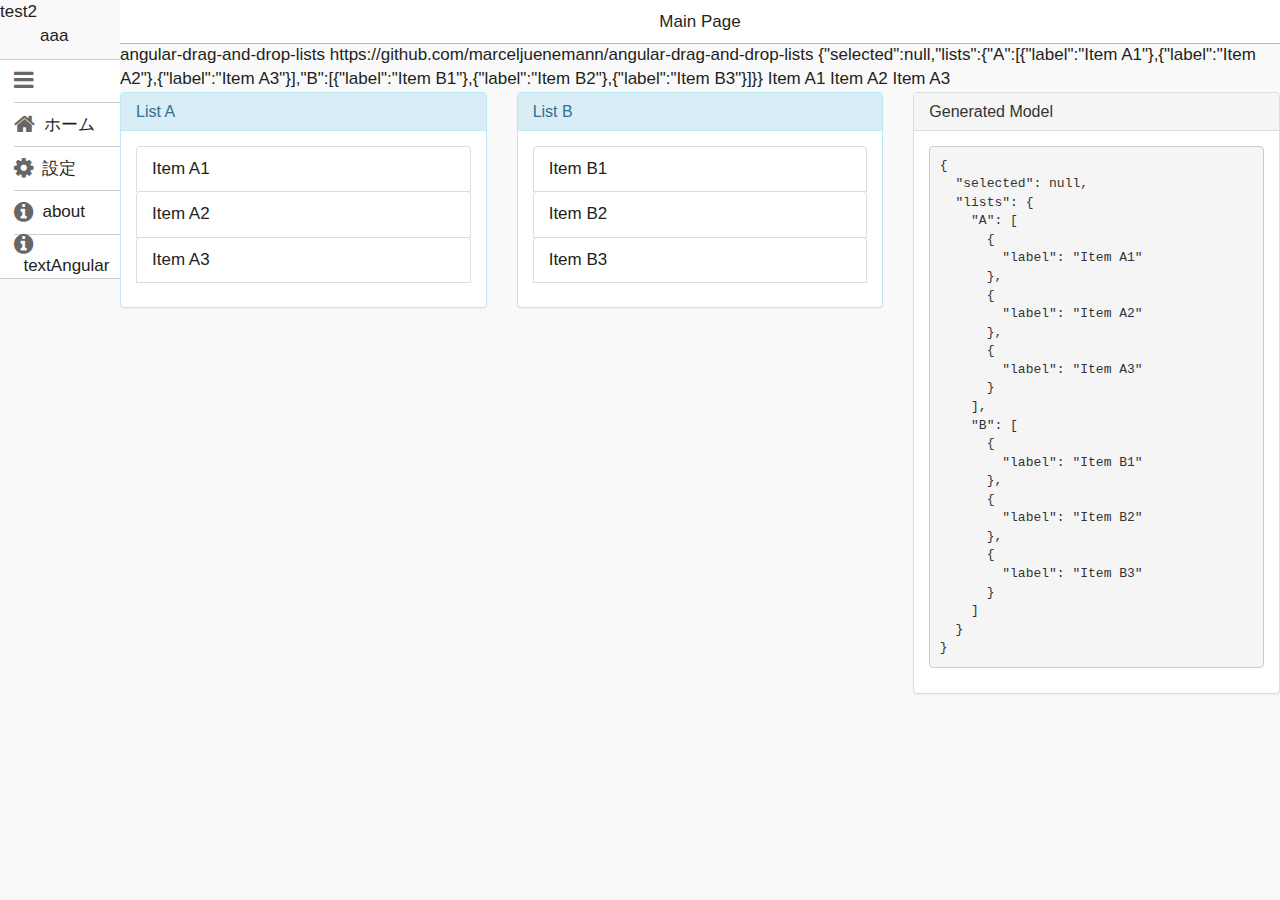
<file: www/index.html>
<!DOCTYPE HTML>
<html ng-app="app">
<head>
    <meta charset="utf-8">
    <meta name="viewport" content="width=device-width, initial-scale=1, maximum-scale=1, user-scalable=no">
    <meta http-equiv="Content-Security-Policy" content="default-src * data:; style-src * 'unsafe-inline'; script-src * 'unsafe-inline' 'unsafe-eval'">

    <script src="components/loader.js"></script>

<!--
  <script src='jquery/jquery.js'></script>
  <script>
    jQuery.event.props.push('dataTransfer');
  </script>
-->


<script src="lib/angular/angular.min.js"></script>
    <script src="lib/onsenui/js/onsenui.min.js"></script>
    <script src="lib/onsenui/js/angular-onsenui.min.js"></script>
<script src="angular-drag-and-drop-lists/angular-drag-and-drop-lists.js"></script>

<!--
-->

<script src="app.js"></script>

    <script src='textAngular/textAngular-rangy.min.js'></script>
    <script src='textAngular/textAngular-sanitize.min.js'></script>
    <script src='textAngular/textAngular.min.js'></script>

    
<!--
<script src="lvl-drag-drop/lvl-uuid.js"></script>
<script src="lvl-drag-drop/lvl-drag-drop.js"></script>    
<script src="angular-sortable-view/angular-sortable-view.js"></script>
-->



<link rel="stylesheet" href="components/loader.css">
<link rel="stylesheet" href="lib/onsenui/css/onsenui.css">
<link rel="stylesheet" href="lib/onsenui/css/onsen-css-components.css">
<link rel="stylesheet" href="css/style.css">

<link rel="stylesheet" href="css/bootstrap.min.css">
<link rel="stylesheet" href="lib/onsenui/css/font_awesome/css/font-awesome.css">

        
</head>
<body ng-controller="AppController as app">


  <ons-splitter>
    <ons-splitter-side var="mySplitterSide" side="left" width="120px" collapse="(max-width:640px)">
      <ons-page>

<div>
test2
<!-- The dnd-list directive allows to drop elements into it.
     The dropped data will be added to the referenced list -->
<ul dnd-list="list">aaa
    <!-- The dnd-draggable directive makes an element draggable and will
         transfer the object that was assigned to it. If an element was
         dragged away, you have to remove it from the original list
         yourself using the dnd-moved attribute -->
    <li ng-repeat="item in models.list"
        dnd-draggable="item"
        dnd-moved="list.splice($index, 1)"
        dnd-effect-allowed="move"
        dnd-selected="models.selected = item"
        ng-class="{'selected': models.selected === item}"
        >
        {{item.label}}
    </li>
</ul>
</div>

<ons-list>
          <ons-list-item ng-click="close()" tappable>
            <i class="fa fa-bars fa-lg" style="color: #666"></i> &nbsp;
          </ons-list-item>
          <ons-list-item ng-click="load('home.html')" tappable>
            <i class="fa fa-home fa-lg" style="color: #666"></i> &nbsp; ホーム
          </ons-list-item>
          <ons-list-item ng-click="load('settings.html')" tappable>
            <i class="fa fa-gear fa-lg" style="color: #666"></i> &nbsp; 設定
          </ons-list-item>
          <ons-list-item ng-click="load('about.html')" tappable>
            <i class="fa fa-info-circle fa-lg" style="color: #666"></i> &nbsp; about
          </ons-list-item>
          <ons-list-item ng-click="load('textAngular.html')" tappable>
            <i class="fa fa-info-circle fa-lg" style="color: #666"></i> &nbsp; textAngular
          </ons-list-item>
        </ons-list>
      </ons-page>
    </ons-splitter-side>
    <ons-splitter-content var="mySplitterContent" page="angular-drag-and-drop-lists.html"></ons-splitter-content>
  </ons-splitter>

  <ons-template id="settings.html">
    <ons-page>
      <ons-toolbar>
        <div class="left">
          <ons-toolbar-button ng-click="open()">
            <i class="fa fa-bars fa-lg" style="color: #666"></i>
          </ons-toolbar-button>
        </div>
        <div class="center">
          Settings
        </div>
      </ons-toolbar>
      
      test settings.
      <div>
<object type="image/svg+xml" data="svg/svgjs.svg" width="512" height="512"></object> 
</div>
    
    </ons-page>
  </ons-template>
</body>
</html>
</file>
<file: www/components/loader.css>
/**
 * This is an auto-generated code by Monaca JS/CSS Components.
 * Please do not edit by hand.
 */

/*** <GENERATED> ***/
</file>
<file: www/lib/onsenui/css/onsenui.css>
/*! onsenui - v2.0.0-rc.1 - 2016-04-28 */
/*
Copyright 2013-2015 ASIAL CORPORATION

Licensed under the Apache License, Version 2.0 (the "License");
you may not use this file except in compliance with the License.
You may obtain a copy of the License at

   http://www.apache.org/licenses/LICENSE-2.0

Unless required by applicable law or agreed to in writing, software
distributed under the License is distributed on an "AS IS" BASIS,
WITHOUT WARRANTIES OR CONDITIONS OF ANY KIND, either express or implied.
See the License for the specific language governing permissions and
limitations under the License.

 */

@import url("font_awesome/css/font-awesome.min.css");
@import url("ionicons/css/ionicons.min.css");
@import url("material-design-iconic-font/css/material-design-iconic-font.min.css");

/* custom elements */
ons-page, ons-navigator,
ons-split-view, ons-sliding-menu, ons-tabbar,
ons-gesture-detector {
  display: block;
}

ons-navigator,
ons-tabbar {
  position: absolute;
  top: 0;
  left: 0;
  bottom: 0;
  right: 0;
  overflow: hidden;
}

ons-tab {
  -webkit-transform: translate3d(0, 0, 0);
          transform: translate3d(0, 0, 0);
}

ons-page, ons-navigator, ons-tabbar, ons-sliding-menu, ons-split-view {
  z-index: 2;
}

ons-fab {
  z-index: 3;
}

* {
  -webkit-touch-callout: none;
  -webkit-user-select: none;
  -webkit-tap-highlight-color: rgba(0, 0, 0, 0) !important;
}

input, textarea {
  -webkit-user-select: auto;
}

ons-toolbar:not([inline]), ons-bottom-toolbar {
  position: absolute;
  left: 0;
  right: 0;
  z-index: 10000;
}
ons-toolbar:not([inline]) {
  top: 0;
}
ons-bottom-toolbar {
  bottom: 0;
}

.page, .page__content {
  background-color: transparent !important;
  background: transparent !important;
}

.page__content {
  overflow: auto;
  -webkit-overflow-scrolling: touch;
  z-index: 0;
  -ms-touch-action: pan-y;
}

.navigation-bar + .page__background + .page__content {
  margin-top: -1px;
  top: 44px;
}

.navigation-bar--material + .page__background + .page__content {
  top: 56px;
}

.page[status-bar-fill] > .page__content {
  top: 20px;
}

.page[status-bar-fill] > .navigation-bar {
  padding-top: 20px;
  box-sizing: content-box;
}

.page[status-bar-fill] > .navigation-bar + .page__background + .page__content {
  top: 64px;
}

.page[status-bar-fill] > .navigation-bar--material + .page__background + .page__content {
  top: 76px;
}

ons-tabbar[status-bar-fill] > .tab-bar--top__content {
  top: 71px;
}

ons-tabbar[status-bar-fill] > .tab-bar--top {
  padding-top: 22px;
}

ons-tabbar[position="top"] .page[status-bar-fill] > .page__content {
  top: 0px;
}

.navigation-bar + .page__background + .page__content ons-tabbar[status-bar-fill] > .tab-bar--top {
  top: 0px;
}

.navigation-bar + .page__background + .page__content ons-tabbar[status-bar-fill] > .tab-bar--top__content {
  top: 49px;
}

.page-with-bottom-toolbar > .page__content {
  bottom: 44px;
}

ons-dialog[disabled] > .dialog,
ons-alert-dialog[disabled],
ons-popover[disabled] {
  pointer-events: none;
  opacity: 0.75;
}

ons-list-item[disabled] {
   pointer-events: none;
}

ons-pull-hook {
  position: absolute;
  left: 0;
  right: 0;
  margin: auto;
  text-align: center;
  z-index: 20002;
}

ons-splitter {
  overflow: hidden;
}

ons-splitter, ons-splitter-mask, ons-splitter-content, ons-splitter-side {
  display: block;
  position: absolute;
  left: 0;
  right: 0;
  top: 0;
  bottom: 0;
  box-sizing: border-box;
  z-index: 0;
}

ons-splitter-mask {
  z-index: 2;
  background-color: rgba(0, 0, 0, 0.1);
  display: none;
  opacity: 0;
}

ons-splitter-content {
  z-index: 1;
}

ons-splitter-side {
  right: auto;
  z-index: 1;
}

ons-splitter-side[side="right"] {
  right: 0;
  left: auto;
}

ons-splitter-side[mode="collapse"] {
  z-index: 3;
  left: auto;
  right: 100%;
}

ons-splitter-side[side="right"][mode="collapse"] {
  right: auto;
  left: 100%;
}

ons-toolbar-button > ons-icon[icon*="ion-"] {
  font-size: 26px;
}

ons-range {
  display: inline-block;
}

ons-range > input {
  min-width: 50px;
  width: 100%;
}

/*
Copyright 2013-2015 ASIAL CORPORATION

Licensed under the Apache License, Version 2.0 (the "License");
you may not use this file except in compliance with the License.
You may obtain a copy of the License at

   http://www.apache.org/licenses/LICENSE-2.0

Unless required by applicable law or agreed to in writing, software
distributed under the License is distributed on an "AS IS" BASIS,
WITHOUT WARRANTIES OR CONDITIONS OF ANY KIND, either express or implied.
See the License for the specific language governing permissions and
limitations under the License.

 */

ons-carousel {
  display: block;
  position: relative;
  width: 100%;
  overflow: hidden;
}

ons-carousel-item {
  display: block;
  height: 100%;
  visibility: hidden;
}

ons-carousel[fullscreen] {
  position: absolute;
  top: 0px;
  right: 0px;
  left: 0px;
  bottom: 0px;
  box-sizing: border-box;
}

ons-carousel[disabled] {
  pointer-events: none;
  opacity: 0.75;
}

ons-row {
  display: -webkit-box;
  display: -moz-flex;
  display: flex;
  flex-wrap: wrap;
  width: 100%;
  box-sizing: border-box;
}

ons-row[vertical-align="top"], ons-row[align="top"] {
  -webkit-box-align: start;
  box-align: start;
  -moz-align-items: flex-start;
  -ms-grid-row-align: flex-start;
      align-items: flex-start;
}

ons-row[vertical-align="bottom"], ons-row[align="bottom"] {
  -webkit-box-align: end;
  box-align: end;
  -moz-align-items: flex-end;
  -ms-grid-row-align: flex-end;
      align-items: flex-end;
}

ons-row[vertical-align="center"], ons-row[align="center"] {
  -webkit-box-align: center;
  box-align: center;
  -moz-align-items: center;
  -ms-grid-row-align: center;
      align-items: center;
  text-align: inherit;
}

ons-row + ons-row {
  padding-top: 0;
}

ons-col {
  -webkit-box-flex: 1;
  -moz-flex: 1;
  flex: 1;
  display: block;
  width: 100%;
  box-sizing: border-box;
}

ons-col[vertical-align="top"], ons-col[align="top"] {
  align-self: flex-start;
}

ons-col[vertical-align="bottom"], ons-col[align="bottom"] {
  align-self: flex-end; }

ons-col[vertical-align="center"], ons-col[align="center"] {
  -webkit-align-self: center;
  -moz-align-self: center;
  -ms-flex-item-align: center;
  text-align: inherit;
}


/*
Copyright 2013-2015 ASIAL CORPORATION

Licensed under the Apache License, Version 2.0 (the "License");
you may not use this file except in compliance with the License.
You may obtain a copy of the License at

   http://www.apache.org/licenses/LICENSE-2.0

Unless required by applicable law or agreed to in writing, software
distributed under the License is distributed on an "AS IS" BASIS,
WITHOUT WARRANTIES OR CONDITIONS OF ANY KIND, either express or implied.
See the License for the specific language governing permissions and
limitations under the License.

 */

.ons-icon {
  display: inline-block;
  font-style: normal;
  font-weight: normal;
  -webkit-font-smoothing: antialiased;
  -moz-osx-font-smoothing: grayscale;
}

.ons-icon--ion {
  line-height: 0.75em;
  vertical-align: -25%;
}

ons-icon[spin] {
  -webkit-animation: ons-icon-spin 2s infinite linear;
  animation: ons-icon-spin 2s infinite linear;
}

@-webkit-keyframes ons-icon-spin {
  0% {
    -webkit-transform: rotate(0deg);
  }
  100% {
    -webkit-transform: rotate(359deg);
  }
}

@keyframes ons-icon-spin {
  0% {
    -webkit-transform: rotate(0deg);
    transform: rotate(0deg);
  }
  100% {
    -webkit-transform: rotate(359deg);
    transform: rotate(359deg);
  }
}

.ons-icon[rotate="90"] {
  -webkit-transform: rotate(90deg);
  transform: rotate(90deg);
}

.ons-icon[rotate="180"] {
  -webkit-transform: rotate(180deg);
  transform: rotate(180deg);
}

.ons-icon[rotate="270"] {
  -webkit-transform: rotate(270deg);
  transform: rotate(270deg);
}

ons-icon[fixed-width] {
  width: 1.28571429em;
  text-align: center;
}

.ons-icon--lg {
  font-size: 1.33333333em;
  line-height: 0.75em;
  vertical-align: -15%;
}

.ons-icon--2x {
  font-size: 2em;
}

.ons-icon--3x {
  font-size: 3em;
}

.ons-icon--4x {
  font-size: 4em;
}

.ons-icon--5x {
  font-size: 5em;
}

ons-input {
  display: inline-block;
  position: relative;
}

ons-input .text-input__container {
  width: 100%;
  display: inline-block;
}

ons-input .text-input--material__label {
  position: absolute;
  left: 0px;
  top: 2px;
  font-size: 16px;
  font-weight: 400;
  font-family: 'Roboto', 'Noto', sans-serif;
  pointer-events: none;
}

ons-input .text-input__label:not(.text-input--material__label) {
  display: none;
}

ons-input .text-input__label--active {
  transform: translate(0, -75%) scale(0.75);
  -webkit-transform: translate(0, -75%) scale(0.75);
  transform-origin: left top;
  -webkit-transform-origin: left top;
  -webkit-transition: color 0.1s ease-in, -webkit-transform 0.1s ease-in;
  transition: color 0.1s ease-in, -webkit-transform 0.1s ease-in;
  transition: transform 0.1s ease-in, color 0.1s ease-in;
  transition: transform 0.1s ease-in, color 0.1s ease-in, -webkit-transform 0.1s ease-in;
  -webkit-transition: transform 0.1s ease-in, color 0.1s ease-in;
}

ons-input:not([float]) .text-input__label--active {
  display: none;
}

ons-input[disabled] {
  opacity: 0.5;
  pointer-events: none;
}

ons-input input.text-input--material::-webkit-input-placeholder {
  color: transparent;
}

ons-input input.text-input--material::-moz-placeholder {
  color: transparent;
}

ons-input input.text-input--material:-ms-input-placeholder {
  color: transparent;
}

/*
Copyright 2013-2015 ASIAL CORPORATION

Licensed under the Apache License, Version 2.0 (the "License");
you may not use this file except in compliance with the License.
You may obtain a copy of the License at

   http://www.apache.org/licenses/LICENSE-2.0

Unless required by applicable law or agreed to in writing, software
distributed under the License is distributed on an "AS IS" BASIS,
WITHOUT WARRANTIES OR CONDITIONS OF ANY KIND, either express or implied.
See the License for the specific language governing permissions and
limitations under the License.

 */

ons-progress-bar {
  display: block;
}

ons-progress-circular {
  display: inline-block;
  width: 42px;
  height: 42px;
}

ons-progress-circular > svg.progress-circular {
  width: 100%;
  height: 100%;
}

/*
Copyright 2013-2015 ASIAL CORPORATION

Licensed under the Apache License, Version 2.0 (the "License");
you may not use this file except in compliance with the License.
You may obtain a copy of the License at

   http://www.apache.org/licenses/LICENSE-2.0

Unless required by applicable law or agreed to in writing, software
distributed under the License is distributed on an "AS IS" BASIS,
WITHOUT WARRANTIES OR CONDITIONS OF ANY KIND, either express or implied.
See the License for the specific language governing permissions and
limitations under the License.

 */
.ripple {
  display: block;
  position: absolute;
  overflow: hidden;
  top: 0;
  left: 0;
  right: 0;
  bottom: 0;
  pointer-events: none;
}

ons-list-item .ripple__wave, ons-list-item .ripple__background,
.button--material--flat .ripple__wave, .button--material--flat .ripple__background{
  background: rgba(189, 189, 189, 0.3);
}

.ripple__background {
  background: rgba(255, 255, 255, 0.2);
  position: absolute;
  top: 0;
  left: 0;
  right: 0;
  bottom: 0;
  opacity: 0;
  pointer-events: none;
}

.ripple__wave {
  background: rgba(255, 255, 255, 0.2);
  width: 0;
  height: 0;
  border-radius: 50%;
  position: absolute;
  top: 0;
  left: 0;
  z-index: 0;
  pointer-events: none;
}

/*
Copyright 2013-2015 ASIAL CORPORATION

Licensed under the Apache License, Version 2.0 (the "License");
you may not use this file except in compliance with the License.
You may obtain a copy of the License at

   http://www.apache.org/licenses/LICENSE-2.0

Unless required by applicable law or agreed to in writing, software
distributed under the License is distributed on an "AS IS" BASIS,
WITHOUT WARRANTIES OR CONDITIONS OF ANY KIND, either express or implied.
See the License for the specific language governing permissions and
limitations under the License.

*/

ons-sliding-menu {
  position: absolute;
  left: 0px;
  right: 0px;
  top: 0px;
  bottom: 0px;
  z-index: 0;
  overflow-x: hidden;
}

.onsen-sliding-menu__menu,
.onsen-sliding-menu__main {
  position: absolute;
  top: 0px;
  left: 0px;
  bottom: 0px;
  right: 0px;
  z-index: 0;
  margin: 0;
  padding: 0;
}

.onsen-sliding-menu__menu {
  opacity: 0;
}


/*
Copyright 2013-2015 ASIAL CORPORATION

Licensed under the Apache License, Version 2.0 (the "License");
you may not use this file except in compliance with the License.
You may obtain a copy of the License at

   http://www.apache.org/licenses/LICENSE-2.0

Unless required by applicable law or agreed to in writing, software
distributed under the License is distributed on an "AS IS" BASIS,
WITHOUT WARRANTIES OR CONDITIONS OF ANY KIND, either express or implied.
See the License for the specific language governing permissions and
limitations under the License.

*/

ons-split-view {
  position: absolute;
  left: 0px;
  right: 0px;
  top: 0px;
  bottom: 0px;
  z-index: 0;
  overflow: hidden;
}

.onsen-split-view__secondary {
  opacity: 0;
  width: 100%;
}

.onsen-split-view__secondary,
.onsen-split-view__main {
  position: absolute;
  top: 0px;
  left: 0px;
  bottom: 0px;
  right: 0px;
  z-index: 0;
  overflow-x: hidden; 
}
</file>
<file: www/lib/onsenui/css/onsen-css-components.css>
html {
  height: 100%;
  width: 100%;
}
body {
  position: absolute;
  top: 0;
  right: 0;
  left: 0;
  bottom: 0;
  padding: 0;
  margin: 0;
  -webkit-text-size-adjust: 100%;
}
*:not(input):not(textarea):not(select) {
  -webkit-user-select: none;
  -moz-user-select: none;
  -ms-user-select: none;
  user-select: none;
}
* {
  -webkit-tap-highlight-color: rgba(0,0,0,0);
}
input:active,
input:focus,
textarea:active,
textarea:focus,
select:active,
select:focus {
  outline: none;
}
h1 {
  font-size: 36px;
}
h2 {
  font-size: 30px;
}
h3 {
  font-size: 24px;
}
h4,
h5,
h6 {
  font-size: 18px;
}
.page {
  font-family: -apple-system, 'Helvetica Neue', Helvetica, Arial, 'Lucida Grande', sans-serif;
  -webkit-font-smoothing: antialiased;
  -moz-osx-font-smoothing: grayscale;
  font-weight: 400;
  font-size: 17px;
  background-color: #f9f9f9;
  position: absolute;
  top: 0px;
  left: 0px;
  right: 0px;
  bottom: 0px;
  overflow: visible;
  font-size: 17px;
  color: #1f1f21;
  -ms-overflow-style: none;
  -webkit-transform: translate3d(0, 0, 0);
  -moz-transform: translate3d(0, 0, 0);
  -o-transform: translate3d(0, 0, 0);
  transform: translate3d(0, 0, 0);
}
.page::-webkit-scrollbar {
  display: none;
}
.page__content {
  background-color: #f9f9f9;
  position: absolute;
  top: 0px;
  left: 0px;
  right: 0px;
  bottom: 0px;
  -webkit-box-sizing: border-box;
  -moz-box-sizing: border-box;
  box-sizing: border-box;
}
.page__background {
  background-color: #f9f9f9;
  position: absolute;
  top: 0px;
  left: 0px;
  right: 0px;
  bottom: 0px;
  -webkit-box-sizing: border-box;
  -moz-box-sizing: border-box;
  box-sizing: border-box;
}
.content-padded {
  padding: 8px;
}
.page--material {
  font-family: 'Roboto', 'Noto', sans-serif;
  -webkit-font-smoothing: antialiased;
}
.page--material__content {
  font-family: 'Roboto', 'Noto', sans-serif;
  -webkit-font-smoothing: antialiased;
  font-weight: 400;
}
.page--material__content h1,
.page--material__content h2,
.page--material__content h3,
.page--material__content h4,
.page--material__content h5 {
  font-family: 'Roboto', 'Noto', sans-serif;
  -webkit-font-smoothing: antialiased;
  font-weight: 400;
}
.page--material__background {
  background-color: #fff;
}
/* topdoc
  name: Switch
  class: switch
  modifiers:
    :focus: Focus state
    :disabled: Disabled state
  markup:
    <label class="switch">
      <input type="checkbox" class="switch__input">
      <div class="switch__toggle">
        <div class="switch__handle"></div>
      </div>
    </label>
    <label class="switch">
      <input type="checkbox" class="switch__input" checked>
      <div class="switch__toggle">
        <div class="switch__handle"></div>
      </div>
    </label>
    <label class="switch">
      <input type="checkbox" class="switch__input" disabled>
      <div class="switch__toggle">
        <div class="switch__handle"></div>
      </div>
    </label>
*/
.switch {
  position: relative;
  display: inline-block;
  vertical-align: top;
  -webkit-box-sizing: border-box;
  -moz-box-sizing: border-box;
  box-sizing: border-box;
  -webkit-background-clip: padding-box;
  background-clip: padding-box;
  position: relative;
  overflow: hidden;
  min-width: 51px;
  font-size: 17px;
  padding: 0 20px;
  border: none;
  overflow: visible;
  width: 51px;
  height: 32px;
  z-index: 0;
  text-align: left;
}
.switch__input {
  position: absolute;
  overflow: hidden;
  right: 0px;
  top: 0px;
  left: 0px;
  bottom: 0px;
  padding: 0;
  border: 0;
  opacity: 0.001;
  z-index: 1;
  vertical-align: top;
  outline: none;
  width: 100%;
  height: 100%;
  margin: 0;
  -webkit-appearance: none;
  appearance: none;
  z-index: -1;
}
.switch__toggle {
  background-color: #fff;
  position: absolute;
  top: 0px;
  left: 0px;
  right: 0px;
  bottom: 0px;
  -webkit-border-radius: 30px;
  border-radius: 30px;
  -webkit-transition-property: all;
  -moz-transition-property: all;
  -o-transition-property: all;
  transition-property: all;
  -webkit-transition-duration: 0.35s;
  -moz-transition-duration: 0.35s;
  -o-transition-duration: 0.35s;
  transition-duration: 0.35s;
  -webkit-transition-timing-function: ease-out;
  -moz-transition-timing-function: ease-out;
  -o-transition-timing-function: ease-out;
  transition-timing-function: ease-out;
  -webkit-box-shadow: inset 0 0 0 2px #e5e5e5;
  box-shadow: inset 0 0 0 2px #e5e5e5;
}
.switch__handle {
  -webkit-box-sizing: border-box;
  -moz-box-sizing: border-box;
  box-sizing: border-box;
  -webkit-background-clip: padding-box;
  background-clip: padding-box;
  position: absolute;
  content: '';
  -webkit-border-radius: 28px;
  border-radius: 28px;
  height: 28px;
  width: 28px;
  background-color: #fff;
  left: 1px;
  top: 2px;
  -webkit-transition-property: all;
  -moz-transition-property: all;
  -o-transition-property: all;
  transition-property: all;
  -webkit-transition-duration: 0.35s;
  -moz-transition-duration: 0.35s;
  -o-transition-duration: 0.35s;
  transition-duration: 0.35s;
  -webkit-transition-timing-function: cubic-bezier(0.59, 0.01, 0.5, 0.99);
  -moz-transition-timing-function: cubic-bezier(0.59, 0.01, 0.5, 0.99);
  -o-transition-timing-function: cubic-bezier(0.59, 0.01, 0.5, 0.99);
  transition-timing-function: cubic-bezier(0.59, 0.01, 0.5, 0.99);
  -webkit-box-shadow: 0 0 0 1px #e4e4e4, 0 3px 2px rgba(0,0,0,0.25);
  box-shadow: 0 0 0 1px #e4e4e4, 0 3px 2px rgba(0,0,0,0.25);
}
.switch--active .switch__handle {
  -webkit-transition-duration: 0s;
  -moz-transition-duration: 0s;
  -o-transition-duration: 0s;
  transition-duration: 0s;
}
input:checked + .switch__toggle {
  -webkit-box-shadow: inset 0 0 0 2px #5198db;
  box-shadow: inset 0 0 0 2px #5198db;
  background-color: #5198db;
}
input:checked + .switch__toggle .switch__handle {
  left: 21px;
  -webkit-box-shadow: 0 3px 2px rgba(0,0,0,0.25);
  box-shadow: 0 3px 2px rgba(0,0,0,0.25);
}
input:disabled + .switch__toggle {
  opacity: 0.3;
  cursor: default;
  pointer-events: none;
}
.switch__touch {
  position: absolute;
  top: -5px;
  bottom: -5px;
  left: -10px;
  right: -10px;
}
/* topdoc
  name: Material Switch
  use: Switch
  modifiers:
    :focus: Focus state
    :disabled: Disabled state
  markup:
    <label class="switch switch--material">
      <input type="checkbox" class="switch__input switch--material__input">
      <div class="switch__toggle switch--material__toggle">
        <div class="switch__handle switch--material__handle">
        </div>
      </div>
    </label>
    <label class="switch switch--material">
      <input type="checkbox" class="switch__input switch--material__input" checked>
      <div class="switch__toggle switch--material__toggle">
        <div class="switch__handle switch--material__handle">
        </div>
      </div>
    </label>
    <label class="switch switch--material">
      <input type="checkbox" class="switch__input switch--material__input" disabled>
      <div class="switch__toggle switch--material__toggle">
        <div class="switch__handle switch--material__handle">
        </div>
      </div>
    </label>
*/
.switch.switch--material {
  width: 36px;
  height: 24px;
  padding: 0 10px;
  min-width: 36px;
}
.switch.switch--material .switch__toggle {
  background-color: #b0afaf;
  margin-top: 5px;
  height: 14px;
  -webkit-box-shadow: none;
  box-shadow: none;
}
.switch.switch--material .switch__input {
  position: absolute;
  overflow: hidden;
  right: 0px;
  top: 0px;
  left: 0px;
  bottom: 0px;
  padding: 0;
  border: 0;
  opacity: 0.001;
  z-index: 1;
  vertical-align: top;
  outline: none;
  width: 100%;
  height: 100%;
  margin: 0;
  -webkit-appearance: none;
  appearance: none;
  z-index: -1;
}
.switch.switch--material .switch__handle {
  background-color: #f1f1f1;
  left: 0px;
  margin-top: -5px;
  width: 20px;
  height: 20px;
  -webkit-box-shadow: 0 4px 5px 0 rgba(0,0,0,0.14), 0 1px 10px 0 rgba(0,0,0,0.12), 0 2px 4px -1px rgba(0,0,0,0.4);
  box-shadow: 0 4px 5px 0 rgba(0,0,0,0.14), 0 1px 10px 0 rgba(0,0,0,0.12), 0 2px 4px -1px rgba(0,0,0,0.4);
}
.switch.switch--material input:checked + .switch__toggle {
  background-color: #77c2bb;
  -webkit-box-shadow: none;
  box-shadow: none;
}
.switch.switch--material input:checked + .switch__toggle .switch__handle {
  left: 16px;
  background-color: #009688;
  -webkit-box-shadow: 0 2px 2px 0 rgba(0,0,0,0.14), 0 1px 5px 0 rgba(0,0,0,0.12), 0 3px 1px -2px rgba(0,0,0,0.2);
  box-shadow: 0 2px 2px 0 rgba(0,0,0,0.14), 0 1px 5px 0 rgba(0,0,0,0.12), 0 3px 1px -2px rgba(0,0,0,0.2);
}
.switch.switch--material input:disabled + .switch__toggle {
  opacity: 0.3;
  cursor: default;
  pointer-events: none;
}
.switch.switch--material .switch__handle:before {
  background: transparent;
  content: '';
  display: block;
  width: 100%;
  height: 100%;
  -webkit-border-radius: 50%;
  border-radius: 50%;
  z-index: -1;
  -webkit-box-shadow: 0px 0px 0px 0px rgba(0,0,0,0.12);
  box-shadow: 0px 0px 0px 0px rgba(0,0,0,0.12);
  -webkit-transition: -webkit-box-shadow 0.1s linear;
  -moz-transition: box-shadow 0.1s linear;
  -o-transition: box-shadow 0.1s linear;
  transition: box-shadow 0.1s linear;
}
.switch.switch--material.switch--active .switch__handle:before {
  -webkit-box-shadow: 0px 0px 0px 14px rgba(0,0,0,0.12);
  box-shadow: 0px 0px 0px 14px rgba(0,0,0,0.12);
}
.switch.switch--material.switch--active input:checked + .switch__toggle .switch__handle:before {
  -webkit-box-shadow: 0px 0px 0px 14px rgba(0,150,136,0.2);
  box-shadow: 0px 0px 0px 14px rgba(0,150,136,0.2);
}
.switch.switch--material .switch__touch {
  position: absolute;
  top: -10px;
  bottom: -10px;
  left: -15px;
  right: -15px;
}
/* topdoc
  name: Range
  class: range
  modifiers:
    :active: Active state
    :disabled: Disabled state
    :focus: Focused
  markup:
    <input type="range" class="range">
    <input type="range" class="range" disabled>
  showcase:
    <div class="navigation-bar">
        <div class="navigation-bar__item center full">
            <h1 class="navigation-bar__title">Range</h1>
        </div>
    </div>

    <div style="padding:8px">
      <input type="range" class="range" style="width:100%" value="0">
    </div>

    <div style="padding:8px">
      <input type="range" class="range" style="width:100%" value="30">
    </div>

    <div style="padding:8px">
      <input type="range" class="range" style="width:100%" value="60">
    </div>

    <div style="padding:8px">
      <input type="range" class="range" style="width:100%" value="90">
    </div>
*/
.range {
  padding: 0;
  margin: 0;
  font: inherit;
  color: inherit;
  background: transparent;
  border: none;
  line-height: normal;
  -webkit-box-sizing: border-box;
  -moz-box-sizing: border-box;
  box-sizing: border-box;
  -webkit-background-clip: padding-box;
  background-clip: padding-box;
  vertical-align: top;
  outline: none;
  line-height: 1;
  -webkit-appearance: none;
  -webkit-border-radius: 4px;
  border-radius: 4px;
  border: none;
  height: 2px;
  -webkit-border-radius: 0;
  border-radius: 0;
  -webkit-border-radius: 3px;
  border-radius: 3px;
  background-image: -webkit-gradient(linear, left top, left bottom, from(#ccc), to(#ccc));
  background-image: -webkit-linear-gradient(#ccc, #ccc);
  background-image: -moz-linear-gradient(#ccc, #ccc);
  background-image: -o-linear-gradient(#ccc, #ccc);
  background-image: linear-gradient(#ccc, #ccc);
  background-position: left center;
  -webkit-background-size: 100% 2px;
  background-size: 100% 2px;
  background-repeat: no-repeat;
  overflow: hidden;
  height: 32px;
}
.range::-moz-range-track {
  position: relative;
  border: none;
  background-color: #ccc;
  height: 2px;
  border-radius: 30px;
  box-shadow: none;
  top: 0;
  margin: 0;
  padding: 0;
}
.range::-ms-track {
  position: relative;
  border: none;
  background-color: #ccc;
  height: 0;
  border-radius: 30px;
}
.range::-webkit-slider-thumb {
  cursor: pointer;
  -webkit-appearance: none;
  position: relative;
  height: 29px;
  width: 29px;
  background-color: #fff;
  border: 1px solid #ccc;
  -webkit-border-radius: 30px;
  border-radius: 30px;
  -webkit-box-shadow: none;
  box-shadow: none;
  top: 0;
  margin: 0;
  padding: 0;
}
.range::-moz-range-thumb {
  cursor: pointer;
  position: relative;
  height: 29px;
  width: 29px;
  background-color: #fff;
  border: 1px solid #ccc;
  border-radius: 30px;
  box-shadow: none;
  margin: 0;
  padding: 0;
}
.range::-ms-thumb {
  cursor: pointer;
  position: relative;
  height: 29px;
  width: 29px;
  background-color: #fff;
  border: 1px solid #ccc;
  border-radius: 30px;
  box-shadow: none;
  top: 0;
  margin: 0;
  padding: 0;
}
.range::-webkit-slider-thumb:before {
  position: absolute;
  top: 13px;
  right: 28px;
  left: -10000px;
  height: 2px;
  background-color: rgba(24,103,194,0.81);
  content: '';
  margin: 0;
  padding: 0;
}
.range::-ms-fill-lower {
  height: 2px;
  background-color: rgba(24,103,194,0.81);
}
.range::-ms-tooltip {
  display: none;
}
.range:disabled {
  opacity: 0.3;
  cursor: default;
  pointer-events: none;
}
.range__left {
  position: relative;
  top: 17px;
  height: 2px;
  width: 0;
  background-color: rgba(24,103,194,0.81);
  pointer-events: none;
}
[disabled] > .range__left,
.range--material:disabled + .range__left {
  visibility: hidden;
}
/* topdoc
  name: Material Range
  use: Range
  modifiers:
    :active: Active state
    :disabled: Disabled state
    :focus: Focused
  markup:
    <input type="range" class="range range--material">
    <input type="range" class="range range--material" disabled>
*/
.range--material {
  background-image: -webkit-gradient(linear, left top, left bottom, from(#e0e0e0), to(#e0e0e0));
  background-image: -webkit-linear-gradient(#e0e0e0, #e0e0e0);
  background-image: -moz-linear-gradient(#e0e0e0, #e0e0e0);
  background-image: -o-linear-gradient(#e0e0e0, #e0e0e0);
  background-image: linear-gradient(#e0e0e0, #e0e0e0);
  background-position: center;
  -webkit-background-size: 100% 2px;
  background-size: 100% 2px;
  overflow: visible;
}
.range--material::-webkit-slider-thumb {
  top: 1px;
  border: none;
  height: 36px;
  width: 14px;
  -webkit-border-radius: 0;
  border-radius: 0;
  background-color: transparent;
  background-image: -webkit-radial-gradient(7px, circle 6px, #009688 0%, #009688 6px, transparent 7px);
  background-image: radial-gradient(circle 6px at 7px, #009688 0%, #009688 6px, transparent 7px);
  margin-top: -1px;
}
.range--material::-moz-range-thumb {
  top: 1px;
  border: 3px solid #e0e0e0;
  height: 12px;
  width: 12px;
  border-radius: 100%;
  border-color: #009688;
  background-color: #009688;
}
.range--material::-moz-range-track {
  background-color: #e0e0e0;
}
.range--material::-ms-thumb {
  margin-top: 1px;
  border: none;
  height: 12px;
  width: 12px;
  border-radius: 100%;
  border-color: #009688;
  background-color: #009688;
}
.range--material:focus::-moz-range-thumb {
  border-color: #009688;
  background-color: #009688;
}
.range--material::-moz-range-thumb:before {
  display: none;
}
.range--material::-webkit-slider-thumb:before {
  display: none;
}
.range--material::-ms-fill-lower {
  background-color: #009688;
}
.range--material::-moz-range-thumb:after {
  margin-top: -3px;
  margin-left: -3px;
  content: '';
  display: block;
  border: 0px;
  border-radius: 100%;
  height: 12px;
  width: 12px;
  background-color: #009688;
  opacity: 0.2;
  -moz-transition: -moz-transform 0.1s linear;
  transition: transform 0.1s linear;
}
.range--material::-webkit-slider-thumb:after {
  margin-top: -3px;
  margin-left: -3px;
  content: '';
  display: block;
  border: 0px;
  -webkit-border-radius: 100%;
  border-radius: 100%;
  height: 12px;
  width: 12px;
  background-color: #009688;
  opacity: 0.2;
  -webkit-transition: -webkit-transform 0.1s linear;
  transition: transform 0.1s linear;
  display: inline-block;
  margin-left: 1px;
  margin-top: 12px;
}
.range--material::-ms-fill-upper {
  margin-top: -6px;
  margin-left: -6px;
  content: '';
  display: block;
  border: 0px;
  border-radius: 100%;
  height: 12px;
  width: 12px;
  background-color: #009688;
  opacity: 0.2;
  transition: transform 0.1s linear;
}
.range--material:active::-webkit-slider-thumb:after {
  -webkit-transform: scale(2.5);
  transform: scale(2.5);
}
.range--material:active::-moz-range-thumb:after {
  -moz-transform: scale(2.5);
  transform: scale(2.5);
}
.range--material:active::-ms-fill-upper {
  -ms-transform: scale(2.5);
  transform: scale(2.5);
}
.range--material__left {
  background-color: #009688;
}
/* topdoc
  name: Navigation Bar
  class: navigation-bar
  markup:
    <div class="navigation-bar">
      <div class="navigation-bar__center">Navigation Bar</div>
    </div>
*/
.navigation-bar {
  font-family: -apple-system, 'Helvetica Neue', Helvetica, Arial, 'Lucida Grande', sans-serif;
  -webkit-font-smoothing: antialiased;
  -moz-osx-font-smoothing: grayscale;
  font-weight: 400;
  font-size: 17px;
  -webkit-box-sizing: border-box;
  -moz-box-sizing: border-box;
  box-sizing: border-box;
  -webkit-background-clip: padding-box;
  background-clip: padding-box;
  white-space: nowrap;
  overflow: hidden;
  word-spacing: 0;
  padding: 0;
  margin: 0;
  font: inherit;
  color: inherit;
  background: transparent;
  border: none;
  line-height: normal;
  cursor: default;
  -webkit-user-select: none;
  -moz-user-select: none;
  -ms-user-select: none;
  user-select: none;
  z-index: 2;
  display: block;
  height: 44px;
  padding-left: 0;
  padding-right: 0;
  background: #fff;
  color: #1f1f21;
  -webkit-box-shadow: none;
  box-shadow: none;
  border-bottom: 1px solid #bbb;
  font-weight: 400;
  width: 100%;
  white-space: nowrap;
  overflow: visible;
}
@media (-webkit-min-device-pixel-ratio: 2), (min-resolution: 192dpi) {
  .navigation-bar {
    border-bottom: none;
    -webkit-background-size: 100% 1px;
    background-size: 100% 1px;
    background-repeat: no-repeat;
    background-position: bottom;
    background-image: -webkit-linear-gradient(90deg, #bbb, #bbb 50%, transparent 50%);
    background-image: -moz-linear-gradient(90deg, #bbb, #bbb 50%, transparent 50%);
    background-image: -o-linear-gradient(90deg, #bbb, #bbb 50%, transparent 50%);
    background-image: linear-gradient(0deg, #bbb, #bbb 50%, transparent 50%);
  }
}
.navigation-bar__bg {
  background: #fff;
}
.navigation-bar__item,
.navigation-bar__left,
.navigation-bar__right,
.navigation-bar__center {
  -webkit-box-sizing: border-box;
  -moz-box-sizing: border-box;
  box-sizing: border-box;
  -webkit-background-clip: padding-box;
  background-clip: padding-box;
  padding: 0;
  margin: 0;
  font: inherit;
  color: inherit;
  background: transparent;
  border: none;
  line-height: normal;
  height: 44px;
  vertical-align: top;
  overflow: visible;
  display: block;
  vertical-align: middle;
  float: left;
}
.navigation-bar__left {
  max-width: 50%;
  width: 27%;
  text-align: left;
  line-height: 44px;
}
.navigation-bar__right {
  max-width: 50%;
  width: 27%;
  text-align: right;
  line-height: 44px;
}
.navigation-bar__center {
  width: 46%;
  text-align: center;
  line-height: 44px;
  font-size: 17px;
  font-weight: 500;
  color: #1f1f21;
}
.navigation-bar__title {
  line-height: 44px;
  font-size: 17px;
  font-weight: 500;
  color: #1f1f21;
  margin: 0;
  padding: 0;
  overflow: visible;
}
.navigation-bar__center:first-child:last-child {
  width: 100%;
}
/* topdoc
  name: Navigation Bar Item
  use: Toolbar Button, Navigation Bar
  markup:
    <div class="navigation-bar">
      <div class="navigation-bar__left">
        <span class="toolbar-button--quiet">
          <i class="ion-navicon" style="font-size:32px; vertical-align:-6px;"></i>
        </span>
      </div>

      <div class="navigation-bar__center">
        Navigation Bar
      </div>

      <div class="navigation-bar__right">
        <span class="toolbar-button--quiet">Label</span>
      </div>
    </div>
*/
/* topdoc
  name: Navigation Bar with Outline Button
  use: Toolbar Button, Navigation Bar
  markup:
    <!-- Prerequisite=This example use ionicons(http://ionicons.com) to display icons. -->
    <div class="navigation-bar">
      <div class="navigation-bar__left">
        <span class="toolbar-button--outline">
          <i class="ion-navicon" style="font-size:32px; vertical-align:-6px;"></i>
        </span>
      </div>

      <div class="navigation-bar__center">
        Title
      </div>

      <div class="navigation-bar__right">
        <span class="toolbar-button--outline">Button</span>
      </div>
    </div>
*/
/* topdoc
  name: Transparent Navigation Bar
  class: navigation-bar--transparent
  use: Toolbar Button, Navigation Bar
  markup:
    <div class="navigation-bar navigation-bar--transparent">
      <div class="navigation-bar__left">
        <span class="toolbar-button--quiet">
          <i class="ion-navicon" style="font-size:32px; vertical-align:-6px;"></i>
        </span>
      </div>
      <div class="navigation-bar__center">
        Navigation Bar
      </div>
      <div class="navigation-bar__right">
        <span class="toolbar-button--quiet">Label</span>
      </div>
    </div>
*/
.navigation-bar--transparent {
  background-color: transparent;
  background-image: none;
  border: none;
}
/* topdoc
  name: Navigation Bar with Outline Button
  use: Toolbar Button, Navigation Bar
  markup:
    <!-- Prerequisite=This example use ionicons(http://ionicons.com) to display icons. -->
    <div class="navigation-bar">
      <div class="navigation-bar__left">
        <span class="toolbar-button--outline">
          <i class="ion-navicon" style="font-size:32px; vertical-align:-6px;"></i>
        </span>
      </div>

      <div class="navigation-bar__center">
        Title
      </div>

      <div class="navigation-bar__right">
        <span class="toolbar-button--outline">Button</span>
      </div>
    </div>
*/
/* topdoc
  name: Transparent Navigation Bar
  class: navigation-bar--transparent
  use: Toolbar Button, Navigation Bar
  markup:
    <!-- Prerequisite=This example use ionicons(http://ionicons.com) to display icons. -->
    <div class="navigation-bar navigation-bar--transparent">
      <div class="navigation-bar__left">
        <span class="toolbar-button--quiet">
          <i class="ion-navicon" style="font-size:32px; vertical-align:-6px;"></i>
        </span>
      </div>
      <div class="navigation-bar__center">
        Navigation Bar
      </div>
      <div class="navigation-bar__right">
        <span class="toolbar-button--quiet">Label</span>
      </div>
    </div>
*/
.navigation-bar--transparent {
  background-color: transparent;
  background-image: none;
  border: none;
}
/* topdoc
  name: Bottom Bar
  class: bottom-bar
  use: Navigation Bar
  markup:
    <div class="bottom-bar">
      <div class="bottom-bar__line-height" style="text-align:center">Bottom Toolbar</div>
    </div>
*/
.bottom-bar {
  font-family: -apple-system, 'Helvetica Neue', Helvetica, Arial, 'Lucida Grande', sans-serif;
  -webkit-font-smoothing: antialiased;
  -moz-osx-font-smoothing: grayscale;
  font-weight: 400;
  font-size: 17px;
  -webkit-box-sizing: border-box;
  -moz-box-sizing: border-box;
  box-sizing: border-box;
  -webkit-background-clip: padding-box;
  background-clip: padding-box;
  white-space: nowrap;
  overflow: hidden;
  word-spacing: 0;
  padding: 0;
  margin: 0;
  font: inherit;
  color: inherit;
  background: transparent;
  border: none;
  line-height: normal;
  cursor: default;
  -webkit-user-select: none;
  -moz-user-select: none;
  -ms-user-select: none;
  user-select: none;
  z-index: 2;
  display: block;
  height: 44px;
  padding-left: 0;
  padding-right: 0;
  background: #fff;
  color: #1f1f21;
  -webkit-box-shadow: none;
  box-shadow: none;
  font-weight: 400;
  border-bottom: none;
  border-top: 1px solid #bbb;
  position: absolute;
  bottom: 0px;
  right: 0px;
  left: 0px;
}
@media (-webkit-min-device-pixel-ratio: 2), (min-resolution: 192dpi) {
  .bottom-bar {
    border-top: none;
    -webkit-background-size: 100% 1px;
    background-size: 100% 1px;
    background-repeat: no-repeat;
    background-position: top;
    background-image: -webkit-linear-gradient(270deg, #bbb, #bbb 50%, transparent 50%);
    background-image: -moz-linear-gradient(270deg, #bbb, #bbb 50%, transparent 50%);
    background-image: -o-linear-gradient(270deg, #bbb, #bbb 50%, transparent 50%);
    background-image: linear-gradient(180deg, #bbb, #bbb 50%, transparent 50%);
  }
}
.bottom-bar__line-height {
  line-height: 44px;
  padding-bottom: 0;
  padding-top: 0;
}
.bottom-bar--transparent {
  background-color: transparent;
  background-image: none;
  border: none;
}
/* topdoc
  name: Navigation Bar with Segment
  class: navigation-bar
  hint: .navigation-bar .button-bar
  use: Segment, Navigation Bar
  markup:
    <div class="navigation-bar">
      <div class="navigation-bar__center">
        <div class="button-bar" style="width:200px;margin:7px 50px;">
          <div class="button-bar__item">
            <input type="radio" name="navi-segment-a" checked>
            <div class="button-bar__button">One</div>
          </div>

          <div class="button-bar__item">
            <input type="radio" name="navi-segment-a">
            <div class="button-bar__button">Two</div>
          </div>
        </div>
      </div>
    </div>
*/
/* topdoc
  name: Material Navigation Bar
  class: navigation-bar--material
  use: Toolbar Button, Navigation Bar
  markup:
    <div class="navigation-bar navigation-bar--material">
      <div class="navigation-bar__center navigation-bar--material__center">
        Title
      </div>
    </div>
*/
.navigation-bar--material {
  display: -webkit-box;
  display: -webkit-flex;
  display: -moz-box;
  display: -ms-flexbox;
  display: flex;
  -webkit-flex-wrap: nowrap;
  -ms-flex-wrap: nowrap;
  flex-wrap: nowrap;
  -webkit-box-pack: justify;
  -webkit-justify-content: space-between;
  -moz-box-pack: justify;
  -ms-flex-pack: justify;
  justify-content: space-between;
  height: 56px;
  border-bottom: 0;
  -webkit-box-shadow: 0 1px 5px rgba(0,0,0,0.3);
  box-shadow: 0 1px 5px rgba(0,0,0,0.3);
  padding: 0;
  background-color: #009688;
  -webkit-background-size: 0;
  background-size: 0;
}
.navigation-bar--noshadow {
  -webkit-box-shadow: none;
  box-shadow: none;
  background-image: none;
  border-bottom: none;
}
.navigation-bar--material__left,
.navigation-bar--material__right {
  font-family: 'Roboto', 'Noto', sans-serif;
  -webkit-font-smoothing: antialiased;
  font-size: 20px;
  font-weight: 500;
  color: #fff;
  height: 56px;
  min-width: 72px;
  width: auto;
  float: initial;
  line-height: 56px;
}
.navigation-bar--material__center {
  font-family: 'Roboto', 'Noto', sans-serif;
  -webkit-font-smoothing: antialiased;
  font-size: 20px;
  font-weight: 500;
  color: #fff;
  height: 56px;
  width: auto;
  -webkit-box-flex: 1;
  -webkit-flex-grow: 1;
  -moz-box-flex: 1;
  -ms-flex-positive: 1;
  flex-grow: 1;
  overflow: hidden;
  text-overflow: ellipsis;
  text-align: left;
  float: initial;
  line-height: 56px;
}
.navigation-bar--material__center:first-child {
  margin-left: 16px;
}
.navigation-bar--material__center:last-child {
  margin-right: 16px;
}
.navigation-bar--material__left:empty,
.navigation-bar--material__right:empty {
  min-width: 16px;
}
/* topdoc
  name: Material Navigation Bar with Icons
  class: navigation-bar--material
  use: Toolbar Button, Material Navigation Bar
  hint: .navigation-bar--material
  markup:
    <div class="navigation-bar navigation-bar--material">
      <div class="navigation-bar__left navigation-bar--material__left">
        <span class="toolbar-button toolbar-button--material">
          <i class="zmdi zmdi-menu"></i>
        </span>
      </div>
      <div class="navigation-bar__center navigation-bar--material__center">
        Title
      </div>
      <div class="navigation-bar__right navigation-bar--material__right">
        <span class="toolbar-button toolbar-button--material">
          <i class="zmdi zmdi-search"></i>
        </span>
        <span class="toolbar-button toolbar-button--material">
          <i class="zmdi zmdi-favorite"></i>
        </span>
        <span class="toolbar-button toolbar-button--material">
          <i class="zmdi zmdi-more-vert"></i>
        </span>
      </div>
    </div>
*/
/* topdoc
  name: Button
  class: button
  modifiers:
    :active: Active state
    :disabled: Disabled state
    :focus: Focused
  markup:
    <button class="button">Button</button>
    <button class="button" disabled>Button</button>
*/
.button {
  position: relative;
  display: inline-block;
  vertical-align: top;
  -webkit-box-sizing: border-box;
  -moz-box-sizing: border-box;
  box-sizing: border-box;
  -webkit-background-clip: padding-box;
  background-clip: padding-box;
  padding: 0;
  margin: 0;
  font: inherit;
  color: inherit;
  background: transparent;
  border: none;
  line-height: normal;
  font-family: -apple-system, 'Helvetica Neue', Helvetica, Arial, 'Lucida Grande', sans-serif;
  -webkit-font-smoothing: antialiased;
  -moz-osx-font-smoothing: grayscale;
  font-weight: 400;
  font-size: 17px;
  cursor: default;
  -webkit-user-select: none;
  -moz-user-select: none;
  -ms-user-select: none;
  user-select: none;
  text-overflow: ellipsis;
  white-space: nowrap;
  overflow: hidden;
  height: auto;
  text-decoration: none;
  padding: 4px 10px;
  font-size: 17px;
  line-height: 32px;
  letter-spacing: 0;
  color: #fff;
  vertical-align: middle;
  background-color: rgba(24,103,194,0.81);
  border: 0px solid currentColor;
  -webkit-border-radius: 3px;
  border-radius: 3px;
  -webkit-transition: none;
  -moz-transition: none;
  -o-transition: none;
  transition: none;
}
.button:hover {
  -webkit-transition: none;
  -moz-transition: none;
  -o-transition: none;
  transition: none;
}
.button:active {
  background-color: rgba(24,103,194,0.81);
  -webkit-transition: none;
  -moz-transition: none;
  -o-transition: none;
  transition: none;
  opacity: 0.2;
}
.button:focus {
  outline: 0;
}
.button:disabled,
.button[disabled] {
  opacity: 0.3;
  cursor: default;
  pointer-events: none;
}
/* topdoc
  name: Outline Button
  class: button--outline
  use: Button
  markup:
    <button class="button button--outline">Button</button>
    <button class="button button--outline" disabled>Button</button>
*/
.button--outline {
  background-color: transparent;
  border: 1px solid rgba(24,103,194,0.81);
  color: rgba(24,103,194,0.81);
}
.button--outline:active {
  background-color: rgba(24,103,194,0.2);
  border: 1px solid rgba(24,103,194,0.81);
  color: rgba(24,103,194,0.81);
  opacity: 1;
}
.button--outline:hover {
  border: 1px solid rgba(24,103,194,0.81);
  -webkit-transition: 0;
  -moz-transition: 0;
  -o-transition: 0;
  transition: 0;
}
/* topdoc
  name: Light Button
  class: button--light
  use: Button
  markup:
    <button class="button button--light">Button</button>
    <button class="button button--light" disabled>Button</button>
*/
.button--light {
  background-color: transparent;
  color: rgba(0,0,0,0.4);
  border: 1px solid rgba(0,0,0,0.2);
}
.button--light:active {
  background-color: rgba(0,0,0,0.05);
  color: rgba(0,0,0,0.4);
  border: 1px solid rgba(0,0,0,0.2);
  opacity: 1;
}
/* topdoc
  name: Quiet Button
  class: button--quiet
  markup:
    <button class="button--quiet">Button</button>
    <button class="button--quiet" disabled>Button</button>
*/
.button--quiet {
  position: relative;
  display: inline-block;
  vertical-align: top;
  -webkit-box-sizing: border-box;
  -moz-box-sizing: border-box;
  box-sizing: border-box;
  -webkit-background-clip: padding-box;
  background-clip: padding-box;
  padding: 0;
  margin: 0;
  font: inherit;
  color: inherit;
  background: transparent;
  border: none;
  line-height: normal;
  font-family: -apple-system, 'Helvetica Neue', Helvetica, Arial, 'Lucida Grande', sans-serif;
  -webkit-font-smoothing: antialiased;
  -moz-osx-font-smoothing: grayscale;
  font-weight: 400;
  font-size: 17px;
  cursor: default;
  -webkit-user-select: none;
  -moz-user-select: none;
  -ms-user-select: none;
  user-select: none;
  text-overflow: ellipsis;
  white-space: nowrap;
  overflow: hidden;
  height: auto;
  text-decoration: none;
  padding: 4px 10px;
  font-size: 17px;
  line-height: 32px;
  letter-spacing: 0;
  color: #fff;
  vertical-align: middle;
  background-color: rgba(24,103,194,0.81);
  border: 0px solid currentColor;
  -webkit-border-radius: 3px;
  border-radius: 3px;
  -webkit-transition: none;
  -moz-transition: none;
  -o-transition: none;
  transition: none;
  background: transparent;
  border: 1px solid transparent;
  -webkit-box-shadow: none;
  box-shadow: none;
  background: transparent;
  color: rgba(24,103,194,0.81);
  border: none;
}
.button--quiet:disabled,
.button--quiet[disabled] {
  opacity: 0.3;
  cursor: default;
  pointer-events: none;
  border: none;
}
.button--quiet:hover {
  -webkit-transition: none;
  -moz-transition: none;
  -o-transition: none;
  transition: none;
}
.button--quiet:focus {
  outline: 0;
}
.button--quiet:active {
  background-color: transparent;
  border: none;
  -webkit-transition: none;
  -moz-transition: none;
  -o-transition: none;
  transition: none;
  opacity: 0.2;
  color: rgba(24,103,194,0.81);
}
/* topdoc
  name: Call To Action Button
  class: button--cta
  markup:
    <button class="button--cta">Button</button>
    <button class="button--cta" disabled>Button</button>
*/
.button--cta {
  position: relative;
  display: inline-block;
  vertical-align: top;
  -webkit-box-sizing: border-box;
  -moz-box-sizing: border-box;
  box-sizing: border-box;
  -webkit-background-clip: padding-box;
  background-clip: padding-box;
  padding: 0;
  margin: 0;
  font: inherit;
  color: inherit;
  background: transparent;
  border: none;
  line-height: normal;
  font-family: -apple-system, 'Helvetica Neue', Helvetica, Arial, 'Lucida Grande', sans-serif;
  -webkit-font-smoothing: antialiased;
  -moz-osx-font-smoothing: grayscale;
  font-weight: 400;
  font-size: 17px;
  cursor: default;
  -webkit-user-select: none;
  -moz-user-select: none;
  -ms-user-select: none;
  user-select: none;
  text-overflow: ellipsis;
  white-space: nowrap;
  overflow: hidden;
  height: auto;
  text-decoration: none;
  padding: 4px 10px;
  font-size: 17px;
  line-height: 32px;
  letter-spacing: 0;
  color: #fff;
  vertical-align: middle;
  background-color: rgba(24,103,194,0.81);
  border: 0px solid currentColor;
  -webkit-border-radius: 3px;
  border-radius: 3px;
  -webkit-transition: none;
  -moz-transition: none;
  -o-transition: none;
  transition: none;
  border: none;
  background-color: #25a6d9;
  color: #fff;
}
.button--cta:hover {
  -webkit-transition: none;
  -moz-transition: none;
  -o-transition: none;
  transition: none;
}
.button--cta:focus {
  outline: 0;
}
.button--cta:active {
  color: var-button-cat-color;
  background-color: #25a6d9;
  -webkit-transition: none;
  -moz-transition: none;
  -o-transition: none;
  transition: none;
  opacity: 0.2;
}
.button--cta:disabled,
.button--cta[disabled] {
  opacity: 0.3;
  cursor: default;
  pointer-events: none;
}
/* topdoc
  name: Large Button
  class: button--large
  use: Button
  markup:
    <button class="button button--large">Button</button>
*/
.button--large {
  font-size: 17px;
  font-weight: 500;
  line-height: 36px;
  padding: 4px 12px;
  display: block;
  width: 100%;
  text-align: center;
}
.button--large:active {
  background-color: rgba(24,103,194,0.81);
  -webkit-transition: none;
  -moz-transition: none;
  -o-transition: none;
  transition: none;
  opacity: 0.2;
  -webkit-transition: none;
  -moz-transition: none;
  -o-transition: none;
  transition: none;
}
.button--large:disabled,
.button--large[disabled] {
  opacity: 0.3;
  cursor: default;
  pointer-events: none;
}
.button--large:hover {
  -webkit-transition: none;
  -moz-transition: none;
  -o-transition: none;
  transition: none;
}
.button--large:focus {
  outline: 0;
}
/* topdoc
  name: Large Quiet Button
  class: button--large--quiet
  markup:
    <button class="button--large--quiet">Button</button>
*/
.button--large--quiet {
  position: relative;
  display: inline-block;
  vertical-align: top;
  -webkit-box-sizing: border-box;
  -moz-box-sizing: border-box;
  box-sizing: border-box;
  -webkit-background-clip: padding-box;
  background-clip: padding-box;
  padding: 0;
  margin: 0;
  font: inherit;
  color: inherit;
  background: transparent;
  border: none;
  line-height: normal;
  font-family: -apple-system, 'Helvetica Neue', Helvetica, Arial, 'Lucida Grande', sans-serif;
  -webkit-font-smoothing: antialiased;
  -moz-osx-font-smoothing: grayscale;
  font-weight: 400;
  font-size: 17px;
  cursor: default;
  -webkit-user-select: none;
  -moz-user-select: none;
  -ms-user-select: none;
  user-select: none;
  text-overflow: ellipsis;
  white-space: nowrap;
  overflow: hidden;
  height: auto;
  text-decoration: none;
  padding: 4px 10px;
  font-size: 17px;
  line-height: 32px;
  letter-spacing: 0;
  color: #fff;
  vertical-align: middle;
  background-color: rgba(24,103,194,0.81);
  border: 0px solid currentColor;
  -webkit-border-radius: 3px;
  border-radius: 3px;
  -webkit-transition: none;
  -moz-transition: none;
  -o-transition: none;
  transition: none;
  font-size: 17px;
  font-weight: 500;
  line-height: 36px;
  padding: 4px 12px;
  display: block;
  width: 100%;
  background: transparent;
  border: 1px solid transparent;
  -webkit-box-shadow: none;
  box-shadow: none;
  color: rgba(24,103,194,0.81);
  text-align: center;
}
.button--large--quiet:active {
  -webkit-transition: none;
  -moz-transition: none;
  -o-transition: none;
  transition: none;
  opacity: 0.2;
  color: rgba(24,103,194,0.81);
  background: transparent;
  border: 1px solid transparent;
  -webkit-box-shadow: none;
  box-shadow: none;
}
.button--large--quiet:disabled,
.button--large--quiet[disabled] {
  opacity: 0.3;
  cursor: default;
  pointer-events: none;
}
.button--large--quiet:hover {
  -webkit-transition: none;
  -moz-transition: none;
  -o-transition: none;
  transition: none;
}
.button--large--quiet:focus {
  outline: 0;
}
/* topdoc
  name: Large Call To Action Button
  class: button--large--cta
  markup:
    <button class="button--large--cta" >Button</button>
*/
.button--large--cta {
  position: relative;
  display: inline-block;
  vertical-align: top;
  -webkit-box-sizing: border-box;
  -moz-box-sizing: border-box;
  box-sizing: border-box;
  -webkit-background-clip: padding-box;
  background-clip: padding-box;
  padding: 0;
  margin: 0;
  font: inherit;
  color: inherit;
  background: transparent;
  border: none;
  line-height: normal;
  font-family: -apple-system, 'Helvetica Neue', Helvetica, Arial, 'Lucida Grande', sans-serif;
  -webkit-font-smoothing: antialiased;
  -moz-osx-font-smoothing: grayscale;
  font-weight: 400;
  font-size: 17px;
  cursor: default;
  -webkit-user-select: none;
  -moz-user-select: none;
  -ms-user-select: none;
  user-select: none;
  text-overflow: ellipsis;
  white-space: nowrap;
  overflow: hidden;
  height: auto;
  text-decoration: none;
  padding: 4px 10px;
  font-size: 17px;
  line-height: 32px;
  letter-spacing: 0;
  color: #fff;
  vertical-align: middle;
  background-color: rgba(24,103,194,0.81);
  border: 0px solid currentColor;
  -webkit-border-radius: 3px;
  border-radius: 3px;
  -webkit-transition: none;
  -moz-transition: none;
  -o-transition: none;
  transition: none;
  border: none;
  background-color: #25a6d9;
  color: #fff;
  font-size: 17px;
  font-weight: 500;
  line-height: 36px;
  padding: 4px 12px;
  width: 100%;
  text-align: center;
  display: block;
}
.button--large--cta:hover {
  -webkit-transition: none;
  -moz-transition: none;
  -o-transition: none;
  transition: none;
}
.button--large--cta:focus {
  outline: 0;
}
.button--large--cta:active {
  color: #fff;
  background-color: #25a6d9;
  -webkit-transition: none;
  -moz-transition: none;
  -o-transition: none;
  transition: none;
  opacity: 0.2;
}
.button--large--cta:disabled,
.button--large--cta[disabled] {
  opacity: 0.3;
  cursor: default;
  pointer-events: none;
}
/* topdoc
  name: Material Button
  class: button--material
  modifiers:
    :active: Active state
    :disabled: Disabled state
    :focus: Focused
  markup:
    <button class="button button--material">BUTTON</button>
    <button class="button button--material" disabled>DISABLED</button>
*/
.button--material {
  position: relative;
  display: inline-block;
  vertical-align: top;
  -webkit-box-sizing: border-box;
  -moz-box-sizing: border-box;
  box-sizing: border-box;
  -webkit-background-clip: padding-box;
  background-clip: padding-box;
  padding: 0;
  margin: 0;
  font: inherit;
  color: inherit;
  background: transparent;
  border: none;
  line-height: normal;
  font-family: -apple-system, 'Helvetica Neue', Helvetica, Arial, 'Lucida Grande', sans-serif;
  -webkit-font-smoothing: antialiased;
  -moz-osx-font-smoothing: grayscale;
  font-weight: 400;
  font-size: 17px;
  cursor: default;
  -webkit-user-select: none;
  -moz-user-select: none;
  -ms-user-select: none;
  user-select: none;
  text-overflow: ellipsis;
  white-space: nowrap;
  overflow: hidden;
  height: auto;
  text-decoration: none;
  padding: 4px 10px;
  font-size: 17px;
  line-height: 32px;
  letter-spacing: 0;
  color: #fff;
  vertical-align: middle;
  background-color: rgba(24,103,194,0.81);
  border: 0px solid currentColor;
  -webkit-border-radius: 3px;
  border-radius: 3px;
  -webkit-transition: none;
  -moz-transition: none;
  -o-transition: none;
  transition: none;
  -webkit-box-shadow: 0 2px 2px 0 rgba(0,0,0,0.14), 0 1px 5px 0 rgba(0,0,0,0.12), 0 3px 1px -2px rgba(0,0,0,0.2);
  box-shadow: 0 2px 2px 0 rgba(0,0,0,0.14), 0 1px 5px 0 rgba(0,0,0,0.12), 0 3px 1px -2px rgba(0,0,0,0.2);
  min-height: 36px;
  line-height: 36px;
  padding: 0px 16px;
  -webkit-transition: -webkit-box-shadow 0.2s ease;
  -moz-transition: box-shadow 0.2s ease;
  -o-transition: box-shadow 0.2s ease;
  transition: box-shadow 0.2s ease;
  text-align: center;
  font-size: 14px;
  -webkit-transform: translate3d(0, 0, 0);
  -moz-transform: translate3d(0, 0, 0);
  -o-transform: translate3d(0, 0, 0);
  transform: translate3d(0, 0, 0);
  text-transform: uppercase;
  background-color: #009688;
  color: #fff;
  font-family: 'Roboto', 'Noto', sans-serif;
  -webkit-font-smoothing: antialiased;
  font-weight: 500;
}
.button--material:active {
  -webkit-box-shadow: 0 6px 10px 0 rgba(0,0,0,0.14), 0 1px 18px 0 rgba(0,0,0,0.12), 0 3px 5px -1px rgba(0,0,0,0.4);
  box-shadow: 0 6px 10px 0 rgba(0,0,0,0.14), 0 1px 18px 0 rgba(0,0,0,0.12), 0 3px 5px -1px rgba(0,0,0,0.4);
  background-color: #009688;
  opacity: 1;
}
.button--material:focus {
  outline: 0;
}
.button--material:disabled,
.button--material[disabled] {
  opacity: 0.5;
  -webkit-box-shadow: none;
  box-shadow: none;
}
/* topdoc
  name: Material Flat Button
  class: button--material--flat
  modifiers:
    :active: Active state
    :disabled: Disabled state
    :focus: Focused
  markup:
    <button class="button button--material--flat">BUTTON</button>
    <button class="button button--material--flat" disabled>DISABLED</button>
*/
.button--material--flat {
  position: relative;
  display: inline-block;
  vertical-align: top;
  -webkit-box-sizing: border-box;
  -moz-box-sizing: border-box;
  box-sizing: border-box;
  -webkit-background-clip: padding-box;
  background-clip: padding-box;
  padding: 0;
  margin: 0;
  font: inherit;
  color: inherit;
  background: transparent;
  border: none;
  line-height: normal;
  font-family: -apple-system, 'Helvetica Neue', Helvetica, Arial, 'Lucida Grande', sans-serif;
  -webkit-font-smoothing: antialiased;
  -moz-osx-font-smoothing: grayscale;
  font-weight: 400;
  font-size: 17px;
  cursor: default;
  -webkit-user-select: none;
  -moz-user-select: none;
  -ms-user-select: none;
  user-select: none;
  text-overflow: ellipsis;
  white-space: nowrap;
  overflow: hidden;
  height: auto;
  text-decoration: none;
  padding: 4px 10px;
  font-size: 17px;
  line-height: 32px;
  letter-spacing: 0;
  color: #fff;
  vertical-align: middle;
  background-color: rgba(24,103,194,0.81);
  border: 0px solid currentColor;
  -webkit-border-radius: 3px;
  border-radius: 3px;
  -webkit-transition: none;
  -moz-transition: none;
  -o-transition: none;
  transition: none;
  -webkit-box-shadow: 0 2px 2px 0 rgba(0,0,0,0.14), 0 1px 5px 0 rgba(0,0,0,0.12), 0 3px 1px -2px rgba(0,0,0,0.2);
  box-shadow: 0 2px 2px 0 rgba(0,0,0,0.14), 0 1px 5px 0 rgba(0,0,0,0.12), 0 3px 1px -2px rgba(0,0,0,0.2);
  min-height: 36px;
  line-height: 36px;
  padding: 0px 16px;
  -webkit-transition: -webkit-box-shadow 0.2s ease;
  -moz-transition: box-shadow 0.2s ease;
  -o-transition: box-shadow 0.2s ease;
  transition: box-shadow 0.2s ease;
  text-align: center;
  font-size: 14px;
  -webkit-transform: translate3d(0, 0, 0);
  -moz-transform: translate3d(0, 0, 0);
  -o-transform: translate3d(0, 0, 0);
  transform: translate3d(0, 0, 0);
  text-transform: uppercase;
  background-color: #009688;
  color: #fff;
  font-family: 'Roboto', 'Noto', sans-serif;
  -webkit-font-smoothing: antialiased;
  font-weight: 500;
  -webkit-box-shadow: none;
  box-shadow: none;
  background-color: transparent;
  color: #009688;
}
.button--material--flat:active {
  -webkit-box-shadow: none;
  box-shadow: none;
  background-color: transparent;
  color: #009688;
  outline: 0;
  opacity: 1;
  border: none;
}
.button--material--flat:focus {
  -webkit-box-shadow: none;
  box-shadow: none;
  background-color: transparent;
  color: #009688;
  outline: 0;
  opacity: 1;
  border: none;
}
.button--material--flat:disabled,
.button--material--flat[disabled] {
  opacity: 0.5;
  -webkit-box-shadow: none;
  box-shadow: none;
}
/* topdoc
  name: Button Bar
  class: button-bar
  modifiers:
    :disabled: Disabled state
  markup:
    <div class="button-bar" style="width:280px;margin:0 auto;">
      <div class="button-bar__item">
        <button class="button-bar__button">One</button>
      </div>
      <div class="button-bar__item">
        <button class="button-bar__button">Two</button>
      </div>
      <div class="button-bar__item">
        <button class="button-bar__button">Three</button>
      </div>
    </div>
*/
.button-bar {
  font-family: -apple-system, 'Helvetica Neue', Helvetica, Arial, 'Lucida Grande', sans-serif;
  -webkit-font-smoothing: antialiased;
  -moz-osx-font-smoothing: grayscale;
  font-weight: 400;
  font-size: 17px;
  display: table;
  table-layout: fixed;
  white-space: nowrap;
  margin: 0;
  padding: 0;
  position: relative;
  margin: 0;
  border: none;
}
.button-bar__item {
  font-family: -apple-system, 'Helvetica Neue', Helvetica, Arial, 'Lucida Grande', sans-serif;
  -webkit-font-smoothing: antialiased;
  -moz-osx-font-smoothing: grayscale;
  font-weight: 400;
  font-size: 17px;
  display: table-cell;
  width: auto;
  -webkit-border-radius: 0;
  border-radius: 0;
  position: relative;
  position: relative;
  overflow: hidden;
  padding: 0;
  position: relative;
  overflow: hidden;
}
.button-bar__item > input {
  position: absolute;
  overflow: hidden;
  right: 0px;
  top: 0px;
  left: 0px;
  bottom: 0px;
  padding: 0;
  border: 0;
  opacity: 0.001;
  z-index: 1;
  vertical-align: top;
  outline: none;
  width: 100%;
  height: 100%;
  margin: 0;
  -webkit-appearance: none;
  appearance: none;
}
.button-bar__item:first-child > .button-bar__button {
  border-left: 1px solid rgba(18,114,224,0.77);
  border-right: 1px solid rgba(18,114,224,0.77);
  -webkit-border-top-left-radius: 4px;
  border-top-left-radius: 4px;
  -webkit-border-bottom-left-radius: 4px;
  border-bottom-left-radius: 4px;
}
.button-bar__item:last-child > .button-bar__button {
  border-right: 1px solid rgba(18,114,224,0.77);
  -webkit-border-top-right-radius: 4px;
  border-top-right-radius: 4px;
  -webkit-border-bottom-right-radius: 4px;
  border-bottom-right-radius: 4px;
}
.button-bar__button {
  font-family: -apple-system, 'Helvetica Neue', Helvetica, Arial, 'Lucida Grande', sans-serif;
  -webkit-font-smoothing: antialiased;
  -moz-osx-font-smoothing: grayscale;
  font-weight: 400;
  font-size: 17px;
  -webkit-border-radius: inherit;
  border-radius: inherit;
  background-color: transparent;
  color: rgba(18,114,224,0.77);
  border: 0px solid rgba(18,114,224,0.77);
  border-top: 1px solid rgba(18,114,224,0.77);
  border-bottom: 1px solid rgba(18,114,224,0.77);
  border-right: 1px solid rgba(18,114,224,0.77);
  font-weight: 400;
  padding: 0 8px;
  height: 27px;
  line-height: 27px;
  font-size: 13px;
  width: 100%;
  -webkit-transition: background-color 0.2s linear, color 0.2s linear;
  -moz-transition: background-color 0.2s linear, color 0.2s linear;
  -o-transition: background-color 0.2s linear, color 0.2s linear;
  transition: background-color 0.2s linear, color 0.2s linear;
  -webkit-box-sizing: border-box;
  -moz-box-sizing: border-box;
  box-sizing: border-box;
}
.button-bar__button:active,
:active + .button-bar__button {
  background-color: rgba(18,114,224,0.2);
  border: 0px solid rgba(18,114,224,0.77);
  border-top: 1px solid rgba(18,114,224,0.77);
  border-bottom: 1px solid rgba(18,114,224,0.77);
  border-right: 1px solid rgba(18,114,224,0.77);
  height: 27px;
  line-height: 27px;
  font-size: 13px;
  width: 100%;
  -webkit-transition: none;
  -moz-transition: none;
  -o-transition: none;
  transition: none;
}
.button-bar__item.active > .button-bar__button,
:checked + .button-bar__button {
  background-color: rgba(18,114,224,0.77);
  color: #fff;
  -webkit-transition: none;
  -moz-transition: none;
  -o-transition: none;
  transition: none;
}
.button-bar__button:disabled {
  opacity: 0.3;
  cursor: default;
  pointer-events: none;
}
.button-bar__button:hover {
  -webkit-transition: none;
  -moz-transition: none;
  -o-transition: none;
  transition: none;
}
.button-bar__button:focus {
  outline: 0;
}
/* topdoc
  name: Segment
  use: Button Bar
  modifiers:
    :disabled: Disabled state
  markup:
    <div class="button-bar" style="width:280px;margin:0 auto;">
      <div class="button-bar__item">
        <input type="radio" name="segment-a" checked>
        <button class="button-bar__button">One</button>
      </div>
      <div class="button-bar__item">
        <input type="radio" name="segment-a">
        <button class="button-bar__button">Two</button>
      </div>
      <div class="button-bar__item">
        <input type="radio" name="segment-a">
        <button class="button-bar__button">Three</button>
      </div>
    </div>
*/
/* topdoc
  name: Icon Tab Bar
  class: tab-bar
  use: Tab Bar
  modifiers:
    :disabled: Disabled state
  markup:
    <!-- Prerequisite=This example use ionicons(http://ionicons.com) to display icons. -->
    <div class="tab-bar">
      <label class="tab-bar__item">
        <input type="radio" name="tab-bar-a" checked="checked">
        <button class="tab-bar__button">
          <i class="tab-bar__icon ion-stop"></i>
          <div class="tab-bar__label">One</div>
        </button>
      </label>

      <label class="tab-bar__item">
        <input type="radio" name="tab-bar-a">
        <button class="tab-bar__button">
          <i class="tab-bar__icon ion-record"></i>
          <div class="tab-bar__label">Two</div>
        </button>
      </label>

      <label class="tab-bar__item">
        <input type="radio" name="tab-bar-a">
        <button class="tab-bar__button">
          <i class="tab-bar__icon ion-star"></i>
          <div class="tab-bar__label">Three</div>
        </button>
      </label>
    </div>
*/
/* topdoc
  name: Tab Bar
  class: tab-bar
  modifiers:
    :disabled: Disabled state
  markup:
    <div class="tab-bar">
      <label class="tab-bar__item">
        <input type="radio" name="tab-bar-c" checked="checked">
        <button class="tab-bar__button">
          <div class="tab-bar__label">One</div>
        </button>
      </label>

      <label class="tab-bar__item">
        <input type="radio" name="tab-bar-c">
        <button class="tab-bar__button">
          <div class="tab-bar__label">Two</div>
        </button>
      </label>

      <label class="tab-bar__item">
        <input type="radio" name="tab-bar-c">
        <button class="tab-bar__button">
          <div class="tab-bar__label">Three</div>
        </button>
      </label>
    </div>
*/
.tab-bar {
  font-family: -apple-system, 'Helvetica Neue', Helvetica, Arial, 'Lucida Grande', sans-serif;
  -webkit-font-smoothing: antialiased;
  -moz-osx-font-smoothing: grayscale;
  font-weight: 400;
  font-size: 17px;
  display: table;
  table-layout: fixed;
  position: absolute;
  bottom: 0px;
  left: 0px;
  right: 0px;
  white-space: nowrap;
  margin: 0;
  padding: 0;
  height: 49px;
  background-color: #fff;
  border-top: 1px solid #ccc;
  width: 100%;
}
@media (-webkit-min-device-pixel-ratio: 2), (min-resolution: 192dpi) {
  .tab-bar {
    border-top: none;
    -webkit-background-size: 100% 1px;
    background-size: 100% 1px;
    background-repeat: no-repeat;
    background-position: top;
    background-image: -webkit-linear-gradient(270deg, #ccc, #ccc 50%, transparent 50%);
    background-image: -moz-linear-gradient(270deg, #ccc, #ccc 50%, transparent 50%);
    background-image: -o-linear-gradient(270deg, #ccc, #ccc 50%, transparent 50%);
    background-image: linear-gradient(180deg, #ccc, #ccc 50%, transparent 50%);
  }
}
.tab-bar__item {
  font-family: -apple-system, 'Helvetica Neue', Helvetica, Arial, 'Lucida Grande', sans-serif;
  -webkit-font-smoothing: antialiased;
  -moz-osx-font-smoothing: grayscale;
  font-weight: 400;
  font-size: 17px;
  position: relative;
  overflow: hidden;
  display: table-cell;
  width: auto;
  -webkit-border-radius: 0;
  border-radius: 0;
}
.tab-bar__item > input {
  position: absolute;
  overflow: hidden;
  right: 0px;
  top: 0px;
  left: 0px;
  bottom: 0px;
  padding: 0;
  border: 0;
  opacity: 0.001;
  z-index: 1;
  vertical-align: top;
  outline: none;
  width: 100%;
  height: 100%;
  margin: 0;
  -webkit-appearance: none;
  appearance: none;
}
.tab-bar__button {
  position: relative;
  display: inline-block;
  vertical-align: top;
  font-family: -apple-system, 'Helvetica Neue', Helvetica, Arial, 'Lucida Grande', sans-serif;
  -webkit-font-smoothing: antialiased;
  -moz-osx-font-smoothing: grayscale;
  font-weight: 400;
  font-size: 17px;
  -webkit-box-sizing: border-box;
  -moz-box-sizing: border-box;
  box-sizing: border-box;
  -webkit-background-clip: padding-box;
  background-clip: padding-box;
  padding: 0;
  margin: 0;
  font: inherit;
  color: inherit;
  background: transparent;
  border: none;
  line-height: normal;
  cursor: default;
  -webkit-user-select: none;
  -moz-user-select: none;
  -ms-user-select: none;
  user-select: none;
  text-overflow: ellipsis;
  white-space: nowrap;
  overflow: hidden;
  text-decoration: none;
  padding: 0;
  height: 49px;
  letter-spacing: 0;
  color: #999;
  text-shadow: 0 1px none;
  vertical-align: top;
  background-color: transparent;
  -webkit-box-shadow: none;
  box-shadow: none;
  border-top: none;
  width: 100%;
  font-weight: 400;
  line-height: 49px;
}
@media (-webkit-min-device-pixel-ratio: 2), (min-resolution: 192dpi) {
  .tab-bar__button {
    border-top: none;
  }
}
.tab-bar__icon {
  font-size: 24px;
  padding: 0;
  margin: 0;
  line-height: 26px;
  display: block;
  height: 28px;
}
.tab-bar__label {
  font-family: -apple-system, 'Helvetica Neue', Helvetica, Arial, 'Lucida Grande', sans-serif;
  -webkit-font-smoothing: antialiased;
  -moz-osx-font-smoothing: grayscale;
  font-weight: 400;
  font-size: 17px;
}
.tab-bar__icon + .tab-bar__label {
  font-size: 10px;
  line-height: 1;
  margin: 0;
  font-weight: 400;
}
.tab-bar__label:first-child {
  font-size: 16px;
  line-height: 49px;
  margin: 0;
  padding: 0;
}
.tab-bar__button {
  color: #999;
}
:checked + .tab-bar__button {
  color: rgba(24,103,194,0.81);
  background-color: transparent;
  -webkit-box-shadow: none;
  box-shadow: none;
  border-top: none;
}
.tab-bar__button:disabled {
  opacity: 0.3;
  cursor: default;
  pointer-events: none;
}
.tab-bar__button:focus {
  z-index: 1;
  border-top: none;
  -webkit-box-shadow: none;
  box-shadow: none;
  outline: 0;
}
.tab-bar__content {
  position: absolute;
  top: 0;
  left: 0;
  right: 0;
  bottom: 49px;
  z-index: 0;
}
/* topdoc
  name: Icon Only Tab Bar
  use: Tab Bar
  class: tab-bar
  hint: .tab-bar .fa
  modifiers:
    :disabled: Disabled state
  markup:
    <!-- Prerequisite=This example use ionicons(http://ionicons.com) to display icons. -->
    <div class="tab-bar">
      <label class="tab-bar__item">
        <input type="radio" name="tab-bar-b" checked="checked">
        <button class="tab-bar__button">
          <i class="tab-bar__icon ion-stop"></i>
        </button>
      </label>

      <label class="tab-bar__item">
        <input type="radio" name="tab-bar-b">
        <button class="tab-bar__button">
          <i class="tab-bar__icon ion-record"></i>
        </button>
      </label>

      <label class="tab-bar__item">
        <input type="radio" name="tab-bar-b">
        <button class="tab-bar__button">
          <i class="tab-bar__icon ion-star"></i>
        </button>
      </label>

    </div>
*/
/* topdoc
  name: Top Tab Bar
  class: tab-bar--top
  use: Tab Bar
  markup:
    <div class="tab-bar tab-bar--top">
      <label class="tab-bar__item">
        <input type="radio" name="top-tab-bar-a" checked="checked">
        <button class="tab-bar__button">
          <i class="tab-bar__icon ion-stop"></i>
        </button>
      </label>

      <label class="tab-bar__item">
        <input type="radio" name="top-tab-bar-a">
        <button class="tab-bar__button">
          <i class="tab-bar__icon ion-record"></i>
        </button>
      </label>

      <label class="tab-bar__item">
        <input type="radio" name="top-tab-bar-a">
        <button class="tab-bar__button">
          <i class="tab-bar__icon ion-star"></i>
        </button>
      </label>
    </div>
*/
.tab-bar--top {
  position: relative;
  top: 0px;
  left: 0px;
  right: 0px;
  bottom: auto;
  border-top: none;
  border-bottom: 1px solid #ccc;
}
@media (-webkit-min-device-pixel-ratio: 2), (min-resolution: 192dpi) {
  .tab-bar--top {
    border-bottom: none;
    -webkit-background-size: 100% 1px;
    background-size: 100% 1px;
    background-repeat: no-repeat;
    background-position: bottom;
    background-image: -webkit-linear-gradient(90deg, #ccc, #ccc 50%, transparent 50%);
    background-image: -moz-linear-gradient(90deg, #ccc, #ccc 50%, transparent 50%);
    background-image: -o-linear-gradient(90deg, #ccc, #ccc 50%, transparent 50%);
    background-image: linear-gradient(0deg, #ccc, #ccc 50%, transparent 50%);
  }
}
.tab-bar--top__content {
  top: 49px;
  left: 0;
  right: 0;
  bottom: 0;
  z-index: 0;
}
/* topdoc
  name: Bordered Top Tab Bar
  class: tab-bar--top-border
  use: Top Tab Bar
  markup:
    <div class="tab-bar tab-bar--top tab-bar--top-border">
      <label class="tab-bar__item tab-bar--top-border__item">
        <input type="radio" name="top-tab-bar-b" checked="checked">
        <button class="tab-bar__button tab-bar--top-border__button">
          Home
        </button>
      </label>

      <label class="tab-bar__item tab-bar--top-border__item">
        <input type="radio" name="top-tab-bar-b">
        <button class="tab-bar__button tab-bar--top-border__button">
          Comments
        </button>
      </label>

      <label class="tab-bar__item tab-bar--top-border__item">
        <input type="radio" name="top-tab-bar-b">
        <button class="tab-bar__button tab-bar--top-border__button">
          Activity
        </button>
      </label>
    </div>
*/
/* topdoc
  name: Material Tab Bar
  class: tab-bar--material
  use: Top Tab Bar
  markup:
    <div class="tab-bar tab-bar--top tab-bar--material">
      <label class="tab-bar__item tab-bar--material__item">
        <input type="radio" name="tab-bar-material-a" checked="checked">
        <button class="tab-bar__button tab-bar--material__button">
          Music
        </button>
      </label>

      <label class="tab-bar__item tab-bar--material__item">
        <input type="radio" name="tab-bar-material-a">
        <button class="tab-bar__button tab-bar--material__button">
          Movies
        </button>
      </label>

      <label class="tab-bar__item tab-bar--material__item">
        <input type="radio" name="tab-bar-material-a">
        <button class="tab-bar__button tab-bar--material__button">
          Books
        </button>
      </label>

      <label class="tab-bar__item tab-bar--material__item">
        <input type="radio" name="tab-bar-material-a">
        <button class="tab-bar__button tab-bar--material__button">
          Games
        </button>
      </label>

    </div>
*/
.tab-bar--top-border__button {
  background-color: transparent;
  border-bottom: 4px solid transparent;
}
:checked + .tab-bar--top-border__button {
  background-color: transparent;
  border-bottom: 4px solid rgba(24,103,194,0.81);
}
.tab-bar--material {
  background-color: #009688;
  border-bottom-width: 0px;
  -webkit-box-shadow: 0 4px 2px -2px rgba(0,0,0,0.14), 0 3px 5px -2px rgba(0,0,0,0.12), 0 5px 1px -4px rgba(0,0,0,0.2);
  box-shadow: 0 4px 2px -2px rgba(0,0,0,0.14), 0 3px 5px -2px rgba(0,0,0,0.12), 0 5px 1px -4px rgba(0,0,0,0.2);
}
.tab-bar--material__button {
  background-color: transparent;
  color: rgba(255,255,255,0.6);
  text-transform: uppercase;
  font-size: 14px;
  font-weight: 500;
  font-family: 'Roboto', 'Noto', sans-serif;
  -webkit-font-smoothing: antialiased;
}
.tab-bar--material__button:after {
  content: '';
  display: block;
  width: 0px;
  height: 2px;
  bottom: 0px;
  position: absolute;
  margin-top: -2px;
  background-color: #fff;
}
:checked + .tab-bar--material__button:after {
  width: 100%;
  -webkit-transition: width 0.2s ease-in-out;
  -moz-transition: width 0.2s ease-in-out;
  -o-transition: width 0.2s ease-in-out;
  transition: width 0.2s ease-in-out;
}
:checked + .tab-bar--material__button {
  background-color: transparent;
  color: #fff;
}
.tab-bar--material__item:not([ripple]):active {
  background-color: #26a69a;
}
/* topdoc
  name: Material Tab Bar (Icon only)
  class: tab-bar--material__icon
  use:  Material Tab Bar
  markup:
    <div class="tab-bar tab-bar--top tab-bar--material">
      <label class="tab-bar__item tab-bar--material__item">
        <input type="radio" name="tab-bar-material-a" checked="checked">
        <button class="tab-bar__button tab-bar--material__button">
          <i class="tab-bar__icon tab-bar--material__icon zmdi zmdi-phone"></i>
        </button>
      </label>

      <label class="tab-bar__item tab-bar--material__item">
        <input type="radio" name="tab-bar-material-a">
        <button class="tab-bar__button tab-bar--material__button">
          <i class="tab-bar__icon tab-bar--material__icon zmdi zmdi-favorite"></i>
        </button>
      </label>

      <label class="tab-bar__item tab-bar--material__item">
        <input type="radio" name="tab-bar-material-a">
        <button class="tab-bar__button tab-bar--material__button">
          <i class="tab-bar__icon tab-bar--material__icon zmdi zmdi-pin-account"></i>
        </button>
      </label>
    </div>
*/
.tab-bar--material__icon {
  font-size: 22px;
  line-height: 36px;
}
/* topdoc
  name: Material Tab Bar (Icon and Label)
  class: tab-bar--material__label
  use:  Material Tab Bar
  markup:
    <div class="tab-bar tab-bar--top tab-bar--material">
      <label class="tab-bar__item tab-bar--material__item">
        <input type="radio" name="tab-bar-material-a" checked="checked">
        <button class="tab-bar__button tab-bar--material__button">
          <i class="tab-bar__icon tab-bar--material__icon zmdi zmdi-phone"></i>
          <div class="tab-bar__label tab-bar--material__label">Call</div>
        </button>
      </label>

      <label class="tab-bar__item tab-bar--material__item">
        <input type="radio" name="tab-bar-material-a">
        <button class="tab-bar__button tab-bar--material__button">
          <i class="tab-bar__icon tab-bar--material__icon zmdi zmdi-favorite"></i>
          <div class="tab-bar__label tab-bar--material__label">Favorites</div>
        </button>
      </label>

      <label class="tab-bar__item tab-bar--material__item">
        <input type="radio" name="tab-bar-material-a">
        <button class="tab-bar__button tab-bar--material__button">
          <i class="tab-bar__icon tab-bar--material__icon zmdi zmdi-delete"></i>
          <div class="tab-bar__label tab-bar--material__label">Delete</div>
        </button>
      </label>
    </div>
*/
.tab-bar--material__label {
  font-family: 'Roboto', 'Noto', sans-serif;
  -webkit-font-smoothing: antialiased;
}
.tab-bar--material__label:first-child {
  font-family: 'Roboto', 'Noto', sans-serif;
  -webkit-font-smoothing: antialiased;
  letter-spacing: 0.015em;
  font-weight: 500;
  font-size: 14px;
}
.tab-bar--material__icon + .tab-bar--material__label {
  font-size: 10px;
}
/* topdoc
  name: Notification
  class: notification
  markup:
    <span class="notification">1</span>
    <span class="notification">10</span>
    <span class="notification">999</span>
*/
.notification {
  position: relative;
  display: inline-block;
  vertical-align: top;
  -webkit-box-sizing: border-box;
  -moz-box-sizing: border-box;
  box-sizing: border-box;
  -webkit-background-clip: padding-box;
  background-clip: padding-box;
  padding: 0;
  margin: 0;
  font: inherit;
  color: inherit;
  background: transparent;
  border: none;
  line-height: normal;
  font-family: -apple-system, 'Helvetica Neue', Helvetica, Arial, 'Lucida Grande', sans-serif;
  -webkit-font-smoothing: antialiased;
  -moz-osx-font-smoothing: grayscale;
  font-weight: 400;
  font-size: 17px;
  cursor: default;
  -webkit-user-select: none;
  -moz-user-select: none;
  -ms-user-select: none;
  user-select: none;
  text-overflow: ellipsis;
  white-space: nowrap;
  overflow: hidden;
  text-decoration: none;
  padding: 0 4px;
  width: auto;
  height: 19px;
  -webkit-border-radius: 19px;
  border-radius: 19px;
  background-color: #dc5236;
  color: #fff;
  text-align: center;
  font-size: 16px;
  min-width: 19px;
  line-height: 19px;
  font-weight: 400;
}
.notification:empty {
  display: none;
}
/* topdoc
  name: Toolbar Button
  class: toolbar-button
  modifiers:
    :active: Active state
    :disabled: Disabled state
    :focus: Focused
  markup:
    <!-- Prerequisite=This example use font-awesome(http://fortawesome.github.io/Font-Awesome/) to display icons. -->
    <button class="toolbar-button">
      <i class="fa fa-bell" style="font-size:17px"></i> Label
    </button>

    <button class="toolbar-button toolbar-button--outline">
      <i class="fa fa-bell" style="font-size:17px"></i> Label
    </button>
*/
.toolbar-button,
.toolbar-button--outline,
.toolbar-button--quiet {
  font-family: -apple-system, 'Helvetica Neue', Helvetica, Arial, 'Lucida Grande', sans-serif;
  -webkit-font-smoothing: antialiased;
  -moz-osx-font-smoothing: grayscale;
  font-weight: 400;
  font-size: 17px;
  padding: 4px 10px;
  letter-spacing: 0;
  color: rgba(38,100,171,0.81);
  text-shadow: 0 1px none;
  background-color: rgba(0,0,0,0);
  -webkit-border-radius: 2px;
  border-radius: 2px;
  border: 1px solid transparent;
  font-weight: 400;
  font-size: 17px;
  -webkit-transition: none;
  -moz-transition: none;
  -o-transition: none;
  transition: none;
}
.toolbar-button:active,
.toolbar-button--outline:active,
.toolbar-button--quiet:active {
  background-color: rgba(0,0,0,0);
  -webkit-transition: none;
  -moz-transition: none;
  -o-transition: none;
  transition: none;
  opacity: 0.2;
}
.toolbar-button:disabled,
.toolbar-button[disabled] {
  opacity: 0.3;
  cursor: default;
  pointer-events: none;
}
.toolbar-button:focus,
.toolbar-button--outline:focus,
.toolbar-button--quiet:focus {
  outline: 0;
  -webkit-transition: none;
  -moz-transition: none;
  -o-transition: none;
  transition: none;
}
.toolbar-button:hover,
.toolbar-button--outline:hover,
.toolbar-button--quiet:hover {
  -webkit-transition: none;
  -moz-transition: none;
  -o-transition: none;
  transition: none;
}
.toolbar-button--outline {
  border: 1px solid rgba(38,100,171,0.81);
  margin: auto 8px;
  padding-left: 6px;
  padding-right: 6px;
}
.toolbar-button--material {
  font-size: 22px;
  color: #fff;
  display: inline-block;
  padding: 0 12px;
  height: 100%;
  margin: 0;
  border: none;
  -webkit-border-radius: 0;
  border-radius: 0;
  vertical-align: initial;
}
.toolbar-button--material:first-of-type {
  margin-left: 4px;
}
.toolbar-button--material:last-of-type {
  margin-right: 4px;
}
.toolbar-button--material:active {
  opacity: 1;
  background-color: #26a69a;
}
.back-button {
  height: 44px;
  line-height: 44px;
  padding-left: 8px;
  color: rgba(38,100,171,0.81);
  background-color: rgba(0,0,0,0);
}
.back-button:active {
  opacity: 0.2;
}
.back-button__label {
  display: inline-block;
  height: 100%;
  vertical-align: top;
  margin-left: 12px;
}
.back-button__icon {
  display: inline-block;
  height: 100%;
  vertical-align: top;
}
.back-button__icon:before {
  font-family: 'Ionicons';
  content: '\f3cf';
  font-size: 32px;
}
.back-button--material {
  font-size: 22px;
  color: #fff;
  display: inline-block;
  padding: 0 12px;
  height: 100%;
  margin: 0 0 0 4px;
  border: none;
  -webkit-border-radius: 0;
  border-radius: 0;
  vertical-align: initial;
  line-height: 56px;
}
.back-button--material__label {
  display: none;
  font-size: 20px;
}
.back-button--material__icon:before {
  font-family: 'Material-Design-Iconic-Font';
  content: '\f2ea';
  font-size: 26px;
}
.back-button--material:active {
  opacity: 1;
  background-color: #26a69a;
}
/* topdoc
  name: Checkbox
  class: checkbox
  modifiers:
    :focus: Focus state
    :disabled: Disabled state
  markup:
    <label class="checkbox">
      <input type="checkbox" class="checkbox__input">
      <div class="checkbox__checkmark"></div>
      OFF
    </label>

    <label class="checkbox">
      <input type="checkbox" class="checkbox__input" checked="checked">
      <div class="checkbox__checkmark"></div>
      ON
    </label>

    <label class="checkbox">
      <input type="checkbox" class="checkbox__input" disabled>
      <div class="checkbox__checkmark"></div>
      Disabled
    </label>
*/
.checkbox {
  position: relative;
  display: inline-block;
  vertical-align: top;
  cursor: default;
  -webkit-user-select: none;
  -moz-user-select: none;
  -ms-user-select: none;
  user-select: none;
  font-family: -apple-system, 'Helvetica Neue', Helvetica, Arial, 'Lucida Grande', sans-serif;
  -webkit-font-smoothing: antialiased;
  -moz-osx-font-smoothing: grayscale;
  font-weight: 400;
  font-size: 17px;
  line-height: 24px;
}
.checkbox__checkmark {
  -webkit-box-sizing: border-box;
  -moz-box-sizing: border-box;
  box-sizing: border-box;
  -webkit-background-clip: padding-box;
  background-clip: padding-box;
  position: relative;
  display: inline-block;
  vertical-align: top;
  cursor: default;
  -webkit-user-select: none;
  -moz-user-select: none;
  -ms-user-select: none;
  user-select: none;
  font-family: -apple-system, 'Helvetica Neue', Helvetica, Arial, 'Lucida Grande', sans-serif;
  -webkit-font-smoothing: antialiased;
  -moz-osx-font-smoothing: grayscale;
  font-weight: 400;
  font-size: 17px;
  position: relative;
  overflow: hidden;
  height: 24px;
  pointer-events: none;
}
.checkbox__input {
  position: absolute;
  overflow: hidden;
  right: 0px;
  top: 0px;
  left: 0px;
  bottom: 0px;
  padding: 0;
  border: 0;
  opacity: 0.001;
  z-index: 1;
  vertical-align: top;
  outline: none;
  width: 100%;
  height: 100%;
  margin: 0;
  -webkit-appearance: none;
  appearance: none;
}
.checkbox__input:checked {
  background: rgba(24,103,194,0.81);
}
.checkbox__input:checked + .checkbox__checkmark:before {
  background: rgba(24,103,194,0.81);
  border: 1px solid rgba(24,103,194,0.81);
}
.checkbox__input:checked + .checkbox__checkmark:after {
  opacity: 1;
}
.checkbox__checkmark:before {
  content: '';
  position: absolute;
  -webkit-box-sizing: border-box;
  -moz-box-sizing: border-box;
  box-sizing: border-box;
  -webkit-background-clip: padding-box;
  background-clip: padding-box;
  width: 24px;
  height: 24px;
  background: transparent;
  border: 1px solid rgba(24,103,194,0.81);
  -webkit-border-radius: 16px;
  border-radius: 16px;
  -webkit-box-shadow: none;
  box-shadow: none;
  left: 0;
}
.checkbox__checkmark {
  -webkit-box-sizing: border-box;
  -moz-box-sizing: border-box;
  box-sizing: border-box;
  -webkit-background-clip: padding-box;
  background-clip: padding-box;
  position: relative;
  display: inline-block;
  vertical-align: top;
  cursor: default;
  -webkit-user-select: none;
  -moz-user-select: none;
  -ms-user-select: none;
  user-select: none;
  font-family: -apple-system, 'Helvetica Neue', Helvetica, Arial, 'Lucida Grande', sans-serif;
  -webkit-font-smoothing: antialiased;
  -moz-osx-font-smoothing: grayscale;
  font-weight: 400;
  font-size: 17px;
  position: relative;
  overflow: hidden;
  width: 24px;
  height: 24px;
}
.checkbox__checkmark:after {
  content: '';
  position: absolute;
  top: 6px;
  left: 5px;
  width: 12px;
  height: 6px;
  background: transparent;
  border: 3px solid #fff;
  border-width: 2px;
  border-top: none;
  border-right: none;
  -webkit-border-radius: 0px;
  border-radius: 0px;
  -webkit-transform: rotate(-45deg);
  -moz-transform: rotate(-45deg);
  -ms-transform: rotate(-45deg);
  -o-transform: rotate(-45deg);
  transform: rotate(-45deg);
  opacity: 0;
}
.checkbox__input:focus + .checkbox__checkmark:before {
  -webkit-box-shadow: none;
  box-shadow: none;
}
.checkbox__input:disabled + .checkbox__checkmark {
  opacity: 0.3;
  cursor: default;
  pointer-events: none;
}
.checkbox__input:disabled:active + .checkbox__checkmark:before {
  background: transparent;
  -webkit-box-shadow: none;
  box-shadow: none;
}
/* topdoc
  name: No border Checkbox
  class: checkbox--noborder
  markup:
    <label class="checkbox--noborder">
      <input type="checkbox" class="checkbox__input checkbox--noborder__input">
      <div class="checkbox__checkmark checkbox--noborder__checkmark"></div>
      OFF
    </label>

    <label class="checkbox--noborder">
      <input type="checkbox" class="checkbox__input checkbox--noborder__input" checked="checked">
      <div class="checkbox__checkmark checkbox--noborder__checkmark"></div>
      ON
    </label>

    <label class="checkbox--noborder">
      <input type="checkbox" class="checkbox__input checkbox--noborder__input" disabled checked="checked">
      <div class="checkbox__checkmark checkbox--noborder__checkmark"></div>
      Disabled
    </label>
 */
.checkbox--noborder__input {
  position: absolute;
  overflow: hidden;
  right: 0px;
  top: 0px;
  left: 0px;
  bottom: 0px;
  padding: 0;
  border: 0;
  opacity: 0.001;
  z-index: 1;
  vertical-align: top;
  outline: none;
  width: 100%;
  height: 100%;
  margin: 0;
  -webkit-appearance: none;
  appearance: none;
}
.checkbox--noborder {
  position: relative;
  display: inline-block;
  vertical-align: top;
  cursor: default;
  -webkit-user-select: none;
  -moz-user-select: none;
  -ms-user-select: none;
  user-select: none;
  font-family: -apple-system, 'Helvetica Neue', Helvetica, Arial, 'Lucida Grande', sans-serif;
  -webkit-font-smoothing: antialiased;
  -moz-osx-font-smoothing: grayscale;
  font-weight: 400;
  font-size: 17px;
  line-height: 24px;
  position: relative;
  overflow: hidden;
}
.checkbox--noborder__checkmark {
  position: relative;
  display: inline-block;
  vertical-align: top;
  cursor: default;
  -webkit-user-select: none;
  -moz-user-select: none;
  -ms-user-select: none;
  user-select: none;
  -webkit-box-sizing: border-box;
  -moz-box-sizing: border-box;
  box-sizing: border-box;
  -webkit-background-clip: padding-box;
  background-clip: padding-box;
  height: 24px;
  background: transparent;
}
.checkbox--noborder__input {
  position: absolute;
  overflow: hidden;
  right: 0px;
  top: 0px;
  left: 0px;
  bottom: 0px;
  padding: 0;
  border: 0;
  opacity: 0.001;
  z-index: 1;
  vertical-align: top;
  outline: none;
  width: 100%;
  height: 100%;
  margin: 0;
  -webkit-appearance: none;
  appearance: none;
}
.checkbox--noborder__input:checked + .checkbox--noborder__checkmark:before {
  background: transparent;
  border: none;
}
.checkbox--noborder__input:checked + .checkbox--noborder__checkmark:after {
  opacity: 1;
}
.checkbox--noborder__checkmark:before {
  content: '';
  position: absolute;
  width: 24px;
  height: 24px;
  background: transparent;
  border: none;
  -webkit-border-radius: 16px;
  border-radius: 16px;
  left: 0;
}
.checkbox--noborder__checkmark {
  position: relative;
  display: inline-block;
  vertical-align: top;
  cursor: default;
  -webkit-user-select: none;
  -moz-user-select: none;
  -ms-user-select: none;
  user-select: none;
  -webkit-box-sizing: border-box;
  -moz-box-sizing: border-box;
  box-sizing: border-box;
  -webkit-background-clip: padding-box;
  background-clip: padding-box;
  width: 24px;
  height: 24px;
  border: none;
}
.checkbox--noborder__checkmark:after {
  content: '';
  position: absolute;
  top: 6px;
  left: 5px;
  opacity: 0;
  width: 12px;
  height: 6px;
  background: transparent;
  border: 3px solid rgba(24,103,194,0.81);
  border-width: 2px;
  border-top: none;
  border-right: none;
  -webkit-border-radius: 0px;
  border-radius: 0px;
  -webkit-transform: rotate(-45deg);
  -moz-transform: rotate(-45deg);
  -ms-transform: rotate(-45deg);
  -o-transform: rotate(-45deg);
  transform: rotate(-45deg);
}
.checkbox--noborder__input:focus + .checkbox--noborder__checkmark:before {
  border: none;
  -webkit-box-shadow: none;
  box-shadow: none;
}
.checkbox--noborder__input:disabled + .checkbox--noborder__checkmark {
  opacity: 0.3;
  cursor: default;
  pointer-events: none;
}
.checkbox--noborder__input:disabled:active + .checkbox--noborder__checkmark:before {
  background: transparent;
  -webkit-box-shadow: none;
  box-shadow: none;
  border: none;
}
/* topdoc
  name: Material Checkbox
  use: Checkbox
  modifiers:
    :focus: Focus state
    :disabled: Disabled state
  markup:
    <label class="checkbox checkbox--material">
      <input type="checkbox" class="checkbox__input checkbox--material__input">
      <div class="checkbox__checkmark checkbox--material__checkmark"></div>
      OFF
    </label>
    <label class="checkbox checkbox--material">
      <input type="checkbox" class="checkbox__input checkbox--material__input" checked="checked">
      <div class="checkbox__checkmark checkbox--material__checkmark"></div>
      ON
    </label>
    <label class="checkbox checkbox--material">
      <input type="checkbox" class="checkbox__input checkbox--material__input" checked="checked" disabled>
      <div class="checkbox__checkmark checkbox--material__checkmark"></div>
      ON
    </label>
    <label class="checkbox checkbox--material">
      <input type="checkbox" class="checkbox__input checkbox--material__input" disabled>
      <div class="checkbox__checkmark checkbox--material__checkmark"></div>
      Disabled
    </label>
*/
.checkbox--material {
  line-height: 18px;
  font-family: 'Roboto', 'Noto', sans-serif;
  -webkit-font-smoothing: antialiased;
}
.checkbox--material__checkmark {
  width: 18px;
  height: 18px;
}
.checkbox--material__checkmark:before {
  border: 2px solid #717171;
}
.checkbox--material__input:checked + .checkbox--material__checkmark:before {
  background-color: #009688;
  border: none;
}
.checkbox--material__input + .checkbox--material__checkmark:after {
  border-color: #fff;
  -webkit-transition: -webkit-transform 0.3s ease;
  -moz-transition: -moz-transform 0.3s ease;
  -o-transition: -o-transform 0.3s ease;
  transition: transform 0.3s ease;
  width: 10px;
  height: 5px;
  top: 4px;
  left: 3px;
  -webkit-transform: scale(0) rotate(-45deg);
  -moz-transform: scale(0) rotate(-45deg);
  -ms-transform: scale(0) rotate(-45deg);
  -o-transform: scale(0) rotate(-45deg);
  transform: scale(0) rotate(-45deg);
}
.checkbox--material__input:checked + .checkbox--material__checkmark:after {
  top: 4px;
  left: 3px;
  -webkit-transform: scale(1) rotate(-45deg);
  -moz-transform: scale(1) rotate(-45deg);
  -ms-transform: scale(1) rotate(-45deg);
  -o-transform: scale(1) rotate(-45deg);
  transform: scale(1) rotate(-45deg);
}
.checkbox--material__input:disabled + .checkbox--material__checkmark {
  opacity: 1;
}
.checkbox--material__input:disabled + .checkbox--material__checkmark:before {
  border-color: #afafaf;
}
.checkbox--material__input:disabled:checked + .checkbox--material__checkmark:before {
  background-color: #afafaf;
}
.checkbox--material__input:disabled:checked + .checkbox--material__checkmark:after {
  border-color: #fff;
}
.checkbox--material__input:disabled:checked:active + .checkbox--material__checkmark:before {
  background-color: #afafaf;
}
.checkbox--material__checkmark:before {
  -webkit-border-radius: 2px;
  border-radius: 2px;
  width: 18px;
  height: 18px;
}
/* topdoc
  name: Radio Button
  class: radio-button
  modifiers:
  markup:
    <label class="radio-button">
      <input type="radio" class="radio-button__input" name="r" checked="checked">
      <div class="radio-button__checkmark"></div>
      Label
    </label>

    <label class="radio-button">
      <input type="radio" class="radio-button__input" name="r">
      <div class="radio-button__checkmark"></div>
      Label
    </label>

    <label class="radio-button">
      <input type="radio" class="radio-button__input" name="r">
      <div class="radio-button__checkmark"></div>
      Label
    </label>
*/
.radio-button__input {
  position: absolute;
  overflow: hidden;
  right: 0px;
  top: 0px;
  left: 0px;
  bottom: 0px;
  padding: 0;
  border: 0;
  opacity: 0.001;
  z-index: 1;
  vertical-align: top;
  outline: none;
  width: 100%;
  height: 100%;
  margin: 0;
  -webkit-appearance: none;
  appearance: none;
}
.radio-button__input:active,
.radio-button__input:focus {
  outline: 0;
  -webkit-tap-highlight-color: rgba(0,0,0,0);
}
.radio-button__input:checked + .radio-button__checkmark:after {
  opacity: 1;
}
.radio-button__input:checked + .radio-button__checkmark:before {
  background: transparent;
  border: none;
}
.radio-button {
  position: relative;
  display: inline-block;
  vertical-align: top;
  cursor: default;
  -webkit-user-select: none;
  -moz-user-select: none;
  -ms-user-select: none;
  user-select: none;
  position: relative;
  overflow: hidden;
  line-height: 24px;
  text-align: left;
}
.radio-button__checkmark:before {
  content: '';
  position: absolute;
  -webkit-border-radius: 100%;
  border-radius: 100%;
  -webkit-box-sizing: border-box;
  -moz-box-sizing: border-box;
  box-sizing: border-box;
  -webkit-background-clip: padding-box;
  background-clip: padding-box;
  width: 24px;
  height: 24px;
  background: transparent;
  border: none;
  -webkit-border-radius: 16px;
  border-radius: 16px;
  left: 0;
}
.radio-button__checkmark {
  -webkit-box-sizing: border-box;
  -moz-box-sizing: border-box;
  box-sizing: border-box;
  -webkit-background-clip: padding-box;
  background-clip: padding-box;
  position: relative;
  display: inline-block;
  vertical-align: top;
  cursor: default;
  -webkit-user-select: none;
  -moz-user-select: none;
  -ms-user-select: none;
  user-select: none;
  font-family: -apple-system, 'Helvetica Neue', Helvetica, Arial, 'Lucida Grande', sans-serif;
  -webkit-font-smoothing: antialiased;
  -moz-osx-font-smoothing: grayscale;
  font-weight: 400;
  font-size: 17px;
  position: relative;
  overflow: hidden;
  position: relative;
  width: 24px;
  height: 24px;
  background: transparent;
  pointer-events: none;
}
.radio-button__input:checked + .radio-button__checkmark {
  background: rgba(0,0,0,0);
}
.radio-button__checkmark:after {
  content: '';
  position: absolute;
  -webkit-border-radius: 100%;
  border-radius: 100%;
  top: 50%;
  left: 50%;
  -webkit-transform: translate(-50%, -50%);
  -moz-transform: translate(-50%, -50%);
  -ms-transform: translate(-50%, -50%);
  -o-transform: translate(-50%, -50%);
  transform: translate(-50%, -50%);
  top: 6px;
  left: 5px;
  opacity: 0;
  width: 12px;
  height: 6px;
  background: transparent;
  border: 3px solid rgba(24,103,194,0.81);
  border-width: 2px;
  border-top: none;
  border-right: none;
  -webkit-border-radius: 0px;
  border-radius: 0px;
  -webkit-transform: rotate(-45deg);
  -moz-transform: rotate(-45deg);
  -ms-transform: rotate(-45deg);
  -o-transform: rotate(-45deg);
  transform: rotate(-45deg);
}
.radio-button__input:disabled + .radio-button__checkmark {
  opacity: 0.3;
  cursor: default;
  pointer-events: none;
}
/* topdoc
  name: Material Radio Button
  use: Radio Button
  modifiers:
  markup:
    <label class="radio-button radio-button--material">
      <input type="radio" class="radio-button__input radio-button--material__input" name="r" checked="checked">
      <div class="radio-button__checkmark radio-button--material__checkmark"></div>
      Label
    </label>
    <label class="radio-button radio-button--material">
      <input type="radio" class="radio-button__input radio-button--material__input" name="r">
      <div class="radio-button__checkmark radio-button--material__checkmark"></div>
      Label
    </label>
    <label class="radio-button radio-button--material">
      <input type="radio" class="radio-button__input radio-button--material__input" name="s" disabled checked>
      <div class="radio-button__checkmark radio-button--material__checkmark"></div>
      Label
    </label>
    <label class="radio-button radio-button--material">
      <input type="radio" class="radio-button__input radio-button--material__input" name="s" disabled>
      <div class="radio-button__checkmark radio-button--material__checkmark"></div>
      Label
    </label>
*/
.radio-button--material {
  line-height: 22px;
  font-family: 'Roboto', 'Noto', sans-serif;
  -webkit-font-smoothing: antialiased;
}
.radio-button--material__checkmark {
  width: 20px;
  height: 20px;
  overflow: visible;
}
.radio-button--material__checkmark:before {
  background: transparent;
  border: 2px solid #717171;
  -webkit-box-sizing: border-box;
  -moz-box-sizing: border-box;
  box-sizing: border-box;
  -webkit-border-radius: 50%;
  border-radius: 50%;
  width: 20px;
  height: 20px;
  -webkit-transition: border 0.2s ease;
  -moz-transition: border 0.2s ease;
  -o-transition: border 0.2s ease;
  transition: border 0.2s ease;
}
.radio-button--material__checkmark:after {
  -webkit-transition: background 0.2s ease, -webkit-transform 0.2s ease;
  -moz-transition: background 0.2s ease, -moz-transform 0.2s ease;
  -o-transition: background 0.2s ease, -o-transform 0.2s ease;
  transition: background 0.2s ease, transform 0.2s ease;
  top: 5px;
  left: 5px;
  width: 10px;
  height: 10px;
  border: none;
  -webkit-border-radius: 50%;
  border-radius: 50%;
  -webkit-transform: scale(0);
  -moz-transform: scale(0);
  -ms-transform: scale(0);
  -o-transform: scale(0);
  transform: scale(0);
}
.radio-button--material__input:checked + .radio-button__checkmark:before {
  background: transparent;
  border: 2px solid #009688;
}
.radio-button--material__input + .radio-button__checkmark:after {
  background: #717171;
  opacity: 1;
  -webkit-transform: scale(0);
  -moz-transform: scale(0);
  -ms-transform: scale(0);
  -o-transform: scale(0);
  transform: scale(0);
}
.radio-button--material__input:checked + .radio-button__checkmark:after {
  opacity: 1;
  background: #009688;
  -webkit-transform: scale(1);
  -moz-transform: scale(1);
  -ms-transform: scale(1);
  -o-transform: scale(1);
  transform: scale(1);
}
.radio-button--material__input:disabled + .radio-button__checkmark {
  opacity: 1;
}
.radio-button--material__input:disabled + .radio-button__checkmark:after {
  background-color: #afafaf;
  border-color: #afafaf;
}
.radio-button--material__input:disabled + .radio-button__checkmark:before {
  border-color: #afafaf;
}
/* topdoc
  name: List
  class: list
  markup:
    <ul class="list">
      <li class="list__item">
        <div class="list__item__center">Dog</div>
      </li>
      <li class="list__item">
        <div class="list__item__center">Cat</div>
      </li>
      <li class="list__item">
        <div class="list__item__center">Hamster</div>
      </li>
    </ul>
*/
.list__item__left {
  min-height: 44px;
  display: -webkit-box;
  display: -webkit-flex;
  display: -moz-box;
  display: -ms-flexbox;
  display: flex;
  padding-right: 14px;
  -webkit-box-ordinal-group: 1;
  -webkit-order: 0;
  -moz-box-ordinal-group: 1;
  -ms-flex-order: 0;
  order: 0;
  -webkit-box-align: center;
  -webkit-align-items: center;
  -moz-box-align: center;
  -ms-flex-align: center;
  align-items: center;
  -webkit-align-self: stretch;
  -ms-flex-item-align: stretch;
  align-self: stretch;
}
.list__item__left:empty {
  width: 0;
  min-width: 0;
  padding: 0;
  margin: 0;
}
.list__item__center {
  min-height: 44px;
  display: -webkit-box;
  display: -webkit-flex;
  display: -moz-box;
  display: -ms-flexbox;
  display: flex;
  -webkit-box-flex: 1;
  -webkit-flex-grow: 1;
  -moz-box-flex: 1;
  -ms-flex-positive: 1;
  flex-grow: 1;
  -webkit-flex-wrap: wrap;
  -ms-flex-wrap: wrap;
  flex-wrap: wrap;
  -webkit-box-orient: horizontal;
  -webkit-box-direction: normal;
  -webkit-flex-direction: row;
  -moz-box-orient: horizontal;
  -moz-box-direction: normal;
  -ms-flex-direction: row;
  flex-direction: row;
  -webkit-box-ordinal-group: 2;
  -webkit-order: 1;
  -moz-box-ordinal-group: 2;
  -ms-flex-order: 1;
  order: 1;
  margin-right: auto;
  -webkit-box-align: center;
  -webkit-align-items: center;
  -moz-box-align: center;
  -ms-flex-align: center;
  align-items: center;
  -webkit-align-self: stretch;
  -ms-flex-item-align: stretch;
  align-self: stretch;
  margin-left: 0;
  border-bottom: 1px solid #ccc;
}
@media (-webkit-min-device-pixel-ratio: 2), (min-resolution: 192dpi) {
  .list__item__center {
    border-bottom: none;
    -webkit-background-size: 100% 1px;
    background-size: 100% 1px;
    background-repeat: no-repeat;
    background-position: bottom;
    background-image: -webkit-linear-gradient(90deg, #ccc, #ccc 50%, transparent 50%);
    background-image: -moz-linear-gradient(90deg, #ccc, #ccc 50%, transparent 50%);
    background-image: -o-linear-gradient(90deg, #ccc, #ccc 50%, transparent 50%);
    background-image: linear-gradient(0deg, #ccc, #ccc 50%, transparent 50%);
  }
}
.list__item__right {
  min-height: 44px;
  display: -webkit-box;
  display: -webkit-flex;
  display: -moz-box;
  display: -ms-flexbox;
  display: flex;
  margin-left: auto;
  padding-right: 12px;
  -webkit-box-ordinal-group: 3;
  -webkit-order: 2;
  -moz-box-ordinal-group: 3;
  -ms-flex-order: 2;
  order: 2;
  -webkit-box-align: center;
  -webkit-align-items: center;
  -moz-box-align: center;
  -ms-flex-align: center;
  align-items: center;
  -webkit-align-self: stretch;
  -ms-flex-item-align: stretch;
  align-self: stretch;
  border-bottom: 1px solid #ccc;
}
@media (-webkit-min-device-pixel-ratio: 2), (min-resolution: 192dpi) {
  .list__item__right {
    border-bottom: none;
    -webkit-background-size: 100% 1px;
    background-size: 100% 1px;
    background-repeat: no-repeat;
    background-position: bottom;
    background-image: -webkit-linear-gradient(90deg, #ccc, #ccc 50%, transparent 50%);
    background-image: -moz-linear-gradient(90deg, #ccc, #ccc 50%, transparent 50%);
    background-image: -o-linear-gradient(90deg, #ccc, #ccc 50%, transparent 50%);
    background-image: linear-gradient(0deg, #ccc, #ccc 50%, transparent 50%);
  }
}
.list__header {
  margin: 0;
  padding: 0;
  list-style: none;
  text-align: left;
  display: block;
  -webkit-box-sizing: border-box;
  -moz-box-sizing: border-box;
  box-sizing: border-box;
  padding: 20px 0 0 15px;
  font-size: 12px;
  font-weight: 500;
  color: #1f1f21;
  text-shadow: none;
  border-top: none;
  border-bottom: 1px solid #ccc;
  -webkit-box-shadow: 0px 1px 0px 0px #fff;
  box-shadow: 0px 1px 0px 0px #fff;
  min-height: 24px;
  line-height: 24px;
  margin-top: -1px;
  text-transform: uppercase;
  position: relative;
}
.list__header:not(:first-of-type) {
  border-top: 1px solid #ccc;
}
.list {
  padding: 0;
  margin: 0;
  font: inherit;
  color: inherit;
  background: transparent;
  border: none;
  line-height: normal;
  cursor: default;
  -webkit-user-select: none;
  -moz-user-select: none;
  -ms-user-select: none;
  user-select: none;
  font-family: -apple-system, 'Helvetica Neue', Helvetica, Arial, 'Lucida Grande', sans-serif;
  -webkit-font-smoothing: antialiased;
  -moz-osx-font-smoothing: grayscale;
  font-weight: 400;
  font-size: 17px;
  padding: 0;
  margin: 0;
  list-style-type: none;
  text-align: left;
  overflow: auto;
  display: block;
  -webkit-overflow-scrolling: touch;
  border-bottom: 1px solid #ccc;
  overflow: hidden;
}
.list__item {
  margin: 0;
  padding: 0;
  width: 100%;
  position: relative;
  list-style: none;
  -webkit-box-sizing: border-box;
  -moz-box-sizing: border-box;
  box-sizing: border-box;
  display: -webkit-box;
  display: -webkit-flex;
  display: -moz-box;
  display: -ms-flexbox;
  display: flex;
  -webkit-box-orient: horizontal;
  -webkit-box-direction: normal;
  -webkit-flex-direction: row;
  -moz-box-orient: horizontal;
  -moz-box-direction: normal;
  -ms-flex-direction: row;
  flex-direction: row;
  -webkit-box-pack: start;
  -webkit-justify-content: flex-start;
  -moz-box-pack: start;
  -ms-flex-pack: start;
  justify-content: flex-start;
  -webkit-box-align: center;
  -webkit-align-items: center;
  -moz-box-align: center;
  -ms-flex-align: center;
  align-items: center;
  padding: 0 0 0 14px;
  margin: 1px 0 -1px 0;
  color: #1f1f21;
  background-color: #fff;
  min-height: 44px;
}
.list__item:first-child {
  -webkit-box-shadow: inset 0px 1px 0px 0px #ccc;
  box-shadow: inset 0px 1px 0px 0px #ccc;
  margin-top: 0;
}
.list__item_active:active {
  background-color: #d9d9d9;
  -webkit-transition: none;
  -moz-transition: none;
  -o-transition: none;
  transition: none;
}
/* topdoc
  name: Noborder List
  class: list--noborder
  use: List
  markup:
    <ul class="list list--noborder">
      <li class="list__item">
        <div class="list__item__center">Item</div>
      </li>
      <li class="list__item">
        <div class="list__item__center">Item</div>
      </li>
    </ul>
 */
.list--noborder {
  border-top: none;
  border-bottom: none;
  background-image: none;
}
.list--noborder .list__item:first-child {
  -webkit-box-shadow: none;
  box-shadow: none;
}
/* topdoc
  name: List item without divider
  class: list__item--nodivider
  use: List
  markup:
    <ul class="list">
      <li class="list__item list__item--nodivider">
        <div class="list__item__center list__item--nodivider__center">Item</div>
      </li>
      <li class="list__item list__item--nodivider">
        <div class="list__item__center list__item--nodivider__center">Item</div>
      </li>
    </ul>
 */
.list__item--nodivider__center {
  border: none;
  background-image: none;
}
.list__item--nodivider__right {
  border: none;
  background-image: none;
}
.list__item--nodivider.list__item--chevron:before {
  border: none;
  background-image: none;
}
/* topdoc
  name: List item with long divider
  class: list__item--longdivider
  use: List
  markup:
    <ul class="list">
      <li class="list__item list__item--longdivider">
        <div class="list__item__center list__item--longdivider__center">Item</div>
      </li>
      <li class="list__item list__item--longdivider">
        <div class="list__item__center list__item--longdivider__center">Item</div>
      </li>
    </ul>
 */
.list__item--longdivider {
  border-bottom: 1px solid #ccc;
}
@media (-webkit-min-device-pixel-ratio: 2), (min-resolution: 192dpi) {
  .list__item--longdivider {
    border-bottom: none;
    -webkit-background-size: 100% 1px;
    background-size: 100% 1px;
    background-repeat: no-repeat;
    background-position: bottom;
    background-image: -webkit-linear-gradient(90deg, #ccc, #ccc 50%, transparent 50%);
    background-image: -moz-linear-gradient(90deg, #ccc, #ccc 50%, transparent 50%);
    background-image: -o-linear-gradient(90deg, #ccc, #ccc 50%, transparent 50%);
    background-image: linear-gradient(0deg, #ccc, #ccc 50%, transparent 50%);
  }
}
.list__item--longdivider:last-of-type {
  border: none;
  background-image: none;
}
.list__item--longdivider__center {
  border: none;
  background-image: none;
}
.list__item--longdivider__right {
  border: none;
  background-image: none;
}
.list__item--longdivider.list__item--chevron:before {
  border: none;
  background-image: none;
}
/* topdoc
  name: Category List Header
  class: list__header
  use: List
  markup:
    <ul class="list">
      <li class="list__header">
        Header
      </li>
      <li class="list__item">
        <div class="list__item__center">Item</div>
      </li>
    </ul>
 */
/* topdoc
  name: Tappable List
  class: list__item--tappable
  use: List
  markup:
    <ul class="list">
      <li class="list__item list__item--tappable">
        <div class="list__item__center">Tappable Item</div>
      </li>
    </ul>
 */
.list__item--tappable:active {
  background-color: #d9d9d9;
}
/* topdoc
  name: Switch in List Item
  use: Switch, List
  markup:
    <ul class="list">
      <li class="list__item">
        <div class="list__item__center">
          Label
        </div>
        <div class="list__item__right">
          <label class="switch">
            <input type="checkbox" class="switch__input" checked>
            <div class="switch__toggle">
              <div class="switch__handle"></div>
            </div>
          </label>
        </div>
      </li>
      <li class="list__item">
        <div class="list__item__center">
          Label
        </div>
        <div class="list__item__right">
          <label class="switch">
            <input type="checkbox" class="switch__input">
            <div class="switch__toggle">
              <div class="switch__handle"></div>
            </div>
          </label>
        </div>
      </li>
    </ul>
*/
/* topdoc
  name: List Item with Chevron
  class: list__item--chevron
  use: List
  markup:
    <ul class="list">
      <li class="list__item list__item--chevron">
        <div class="list__item__center">Item A</div>
      </li>
      <li class="list__item list__item--chevron">
        <div class="list__item__center">Item B</div>
      </li>
    </ul>
 */
.list__item--chevron {
  -webkit-transition: background-color 0.2s linear;
  -moz-transition: background-color 0.2s linear;
  -o-transition: background-color 0.2s linear;
  transition: background-color 0.2s linear;
  overflow: hidden;
}
.list__item--chevron:hover {
  -webkit-transition: none;
  -moz-transition: none;
  -o-transition: none;
  transition: none;
}
.list__item--chevron:before {
  min-height: 44px;
  display: -webkit-box;
  display: -webkit-flex;
  display: -moz-box;
  display: -ms-flexbox;
  display: flex;
  -webkit-box-align: center;
  -webkit-align-items: center;
  -moz-box-align: center;
  -ms-flex-align: center;
  align-items: center;
  color: #ccc;
  -webkit-box-ordinal-group: 4;
  -webkit-order: 3;
  -moz-box-ordinal-group: 4;
  -ms-flex-order: 3;
  order: 3;
  -webkit-align-self: stretch;
  -ms-flex-item-align: stretch;
  align-self: stretch;
  font-size: 28px;
  font-family: FontAwesome;
  font-style: normal;
  font-weight: normal;
  content: "\f105";
  margin-left: auto;
  width: 18px;
  text-align: right;
  border-bottom: 1px solid #ccc;
  width: 10px;
  padding-right: 8px;
}
@media (-webkit-min-device-pixel-ratio: 2), (min-resolution: 192dpi) {
  .list__item--chevron:before {
    border-bottom: none;
    -webkit-background-size: 100% 1px;
    background-size: 100% 1px;
    background-repeat: no-repeat;
    background-position: bottom;
    background-image: -webkit-linear-gradient(90deg, #ccc, #ccc 50%, transparent 50%);
    background-image: -moz-linear-gradient(90deg, #ccc, #ccc 50%, transparent 50%);
    background-image: -o-linear-gradient(90deg, #ccc, #ccc 50%, transparent 50%);
    background-image: linear-gradient(0deg, #ccc, #ccc 50%, transparent 50%);
  }
}
/* topdoc
  name: Inset List
  use: List, List Item with Chevron, Tappable List
  markup:
    <ul class="list list--inset">
      <li class="list__item list--inset__item list__item--chevron list__item--tappable">
        <div class="list__item__center">List Item with Chevron</div>
      </li>
      <li class="list__item list--inset__item list__item--chevron list__item--tappable">
        <div class="list__item__center">List Item with Chevron</div>
      </li>
    </ul>
 */
.list--inset {
  margin-left: 8px;
  margin-right: 8px;
  border: 1px solid #ccc;
  -webkit-border-radius: 4px;
  border-radius: 4px;
  background-image: none;
}
.list--inset__item:first-child {
  -webkit-box-shadow: none;
  box-shadow: none;
}
/* topdoc
  name: Radio Button in List Item
  modifiers:
  use: Radio Button, List
  markup:
    <ul class="list">
      <li class="list__item list__item--tappable">
        <div class="list__item__left">
          <label class="radio-button">
            <input type="radio" id="r1" class="radio-button__input" name="r" checked="checked">
            <div class="radio-button__checkmark"></div>
          </label>
        </div>
        <label for="r1" class="list__item__center">
          Radio Button
        </label>
      </li>
      <li class="list__item list__item--tappable">
        <div class="list__item__left">
          <label class="radio-button">
            <input type="radio" id="r2" class="radio-button__input" name="r">
            <div class="radio-button__checkmark"></div>
          </label>
        </div>
        <label for="r2" class="list__item__center">
          Radio Button
        </label>
      </li>
    </ul>
*/
/* topdoc
  name: Checkbox in List Item
  use: Checkbox, List, Tappable List, Switch in List Item
  markup:
    <ul class="list">
      <li class="list__item list__item--tappable">
        <div class="list__item__left">
          <label class="checkbox">
            <input type="checkbox" id="checkbox1" class="checkbox__input" name="c" checked="checked">
            <div class="checkbox__checkmark"></div>
          </label>
        </div>
        <label for="checkbox1" class="list__item__center">
          Checkbox
        </label>
      </li>
      <li class="list__item list__item--tappable">
        <div class="list__item__left">
          <label class="checkbox">
            <input type="checkbox" id="checkbox2" class="checkbox__input" name="c">
            <div class="checkbox__checkmark"></div>
          </label>
        </div>
        <label for="checkbox2" class="list__item__center">
          Checkbox
        </label>
      </li>
    </ul>
*/
/* topdoc
  name: No border Checkbox in List Item
  use: Checkbox in List Item, No border Checkbox
  markup:
    <ul class="list">
      <li class="list__item list__item--tappable">
        <div class="list__item__left">
          <label class="checkbox checkbox--noborder">
            <input id="s1" type="checkbox" class="checkbox__input checkbox--noborder__input">
            <div class="checkbox__checkmark checkbox--noborder checkbox--noborder__checkmark"></div>
          </label>
        </div>
        <label for="s1" class="list__item__center">
          Checkbox
        </label>
      </li>
      <li class="list__item list__item--tappable">
        <div class="list__item__left">
          <label class="checkbox checkbox--noborder">
            <input id="s2" type="checkbox" class="checkbox__input checkbox--noborder__input" checked>
            <div class="checkbox__checkmark checkbox--noborder checkbox--noborder__checkmark"></div>
          </label>
        </div>
        <label for="s2" class="list__item__center">
          Checkbox
        </label>
      </li>
    </ul>
*/
/* topdoc
  name: Text Input in List Item
  use: List
  markup:
    <ul class="list">
      <li class="list__item">
        <div class="list__item__center">
          <input type="text" class="text-input" placeholder="Name">
        </div>
      </li>
      <li class="list__item">
        <div class="list__item__center">
          <input type="text" class="text-input" placeholder="Email">
        </div>
      </li>
    </ul>
*/
/* topdoc
  name: Textarea in List Item
  use: List, Textarea Transparent
  markup:
    <ul class="list">
      <li class="list__item">
        <div class="list__item__center">
          <textarea class="textarea textarea--transparent" placeholder="Text message"></textarea>
        </div>
      </li>
    </ul>
*/
/* topdoc
  name: Right Label in List Item
  use: List, Switch in List Item
  class: list__right-label
  markup:
    <ul class="list">
      <li class="list__item">
        <div class="list__item__center">
          Title
        </div>
        <div class="list__item__right">
          <div class="list__item__label">Label</div>
        </div>
      </li>
    </ul>
*/
.list__item__label {
  font-size: 14px;
  padding: 0 4px;
  opacity: 0.6;
}
/* topdoc
  name: List Item with Subtitle
  use: List, Switch in List Item
  class: list__item__subtitle
  markup:
    <ul class="list">
      <li class="list__item">
        <div class="list__item__center">
          <div class="list__item__title">
            Title
          </div>
          <div class="list__item__subtitle">
            Subtitle
          </div>
        </div>
      </li>
    </ul>
*/
.list__item__title {
  -webkit-flex-basis: 100%;
  -ms-flex-preferred-size: 100%;
  flex-basis: 100%;
  -webkit-box-ordinal-group: 1;
  -webkit-order: 0;
  -moz-box-ordinal-group: 1;
  -ms-flex-order: 0;
  order: 0;
}
.list__item__subtitle {
  opacity: 0.75;
  font-size: 14px;
  -webkit-box-ordinal-group: 2;
  -webkit-order: 1;
  -moz-box-ordinal-group: 2;
  -ms-flex-order: 1;
  order: 1;
  -webkit-flex-basis: 100%;
  -ms-flex-preferred-size: 100%;
  flex-basis: 100%;
}
/* topdoc
  name: List Item with Thumbnail
  use: List, List Item with Subtitle
  class: list__item__thumbnail
  markup:
    <ul class="list">
      <li class="list__item">
        <div class="list__item__left">
          <img class="list__item__thumbnail" src="http://placekitten.com/g/40/40" alt="Cute kitten">
        </div>

        <div class="list__item__center">
          <div class="list__item__title">Lily</div>
          <div class="list__item__subtitle">Very friendly cat</div>
        </div>
      </li>

      <li class="list__item">
        <div class="list__item__left">
          <img class="list__item__thumbnail" src="http://placekitten.com/g/40/40" alt="Cute kitten">
        </div>

        <div class="list__item__center">
          <div class="list__item__title">Molly</div>
          <div class="list__item__subtitle">Loves tuna!</div>
        </div>
      </li>
    </ul>
*/
.list__item__thumbnail {
  width: 40px;
  height: 40px;
  -webkit-border-radius: 6px;
  border-radius: 6px;
  display: block;
  margin: 8px 10px 8px 0px;
}
/* topdoc
  name: List Item with Icon
  use: List, List Item with Thumbnail
  class: list__item__icon
  markup:
    <ul class="list">
      <li class="list__item">
        <div class="list__item__left">
          <img class="list__item__thumbnail" src="[data-uri]">
        </div>

        <div class="list__item__center">
          <div class="list__item__title">Alice</div>
        </div>

        <div class="list__item__right">
          <i class="ion-ios-information list__item__icon"></i>
        </div>
      </li>

      <li class="list__item">
        <div class="list__item__left">
          <img class="list__item__thumbnail" src="[data-uri]">
        </div>

        <div class="list__item__center">
          <div class="list__item__title">Bob</div>
        </div>

        <div class="list__item__right">
          <i class="ion-ios-information list__item__icon"></i>
        </div>
      </li>
    </ul>
*/
.list__item__icon {
  font-size: 22px;
  padding: 0 6px;
}
/* topdoc
  name: Material List
  use: List Item with Subtitle
  class: list--material
  markup:
    <ul class="list list--material">
      <li class="list__item list__item--material">
        <div class="list__item__center list__item--material__center">
          <div class="list__item__title list__item--material__title">Orange</div>
          <div class="list__item__subtitle list__item--material__subtitle">Sweet fruit that grows on trees.</div>
        </div>
      </li>
      <li class="list__item list__item--material">
        <div class="list__item__center list__item--material__center">
          <div class="list__item__title list__item--material__title">Pear</div>
          <div class="list__item__subtitle list__item--material__subtitle">Funny-shaped fruit.</div>
        </div>
      </li>
    </ul>
*/
.list--material {
  font-family: 'Roboto', 'Noto', sans-serif;
  -webkit-font-smoothing: antialiased;
  border: 0;
}
.list__item--material {
  border: 0;
  min-height: 56px;
  padding: 0 0 0 16px;
  line-height: normal;
}
.list__item--material__subtitle {
  margin-top: 4px;
}
.list__item--material:first-child {
  -webkit-box-shadow: none;
  box-shadow: none;
}
.list__item--material__left {
  padding: 16px 0px 16px 0px;
  min-width: 56px;
  line-height: 1;
}
.list__item--material__left:empty,
.list__item--material__center {
  padding: 16px 0;
  border-color: #eee;
}
@media (-webkit-min-device-pixel-ratio: 2), (min-resolution: 192dpi) {
  .list__item--material__left:empty,
  .list__item--material__center {
    border-bottom: none;
    -webkit-background-size: 100% 1px;
    background-size: 100% 1px;
    background-repeat: no-repeat;
    background-position: bottom;
    background-image: -webkit-linear-gradient(90deg, #eee, #eee 50%, transparent 50%);
    background-image: -moz-linear-gradient(90deg, #eee, #eee 50%, transparent 50%);
    background-image: -o-linear-gradient(90deg, #eee, #eee 50%, transparent 50%);
    background-image: linear-gradient(0deg, #eee, #eee 50%, transparent 50%);
  }
}
.list__item--material__right {
  padding: 16px 16px 16px 0px;
  line-height: 1;
  border-color: #eee;
}
@media (-webkit-min-device-pixel-ratio: 2), (min-resolution: 192dpi) {
  .list__item--material__right {
    border-bottom: none;
    -webkit-background-size: 100% 1px;
    background-size: 100% 1px;
    background-repeat: no-repeat;
    background-position: bottom;
    background-image: -webkit-linear-gradient(90deg, #eee, #eee 50%, transparent 50%);
    background-image: -moz-linear-gradient(90deg, #eee, #eee 50%, transparent 50%);
    background-image: -o-linear-gradient(90deg, #eee, #eee 50%, transparent 50%);
    background-image: linear-gradient(0deg, #eee, #eee 50%, transparent 50%);
  }
}
.list__item--material.list__item--longdivider {
  border-bottom: 1px solid #eee;
}
@media (-webkit-min-device-pixel-ratio: 2), (min-resolution: 192dpi) {
  .list__item--material.list__item--longdivider {
    border-bottom: none;
    -webkit-background-size: 100% 1px;
    background-size: 100% 1px;
    background-repeat: no-repeat;
    background-position: bottom;
    background-image: -webkit-linear-gradient(90deg, #eee, #eee 50%, transparent 50%);
    background-image: -moz-linear-gradient(90deg, #eee, #eee 50%, transparent 50%);
    background-image: -o-linear-gradient(90deg, #eee, #eee 50%, transparent 50%);
    background-image: linear-gradient(0deg, #eee, #eee 50%, transparent 50%);
  }
}
/* topdoc
  name: Material List with Header
  use: Material List
  class: list__header--material
  markup:
    <ul class="list list--material">
      <li class="list__header list__header--material">
        Fruits
      </li>
      <li class="list__item list__item--material">
        <div class="list__item__center list__item--material__center">
          <div class="list__item__title list__item--material__title">Orange</div>
          <div class="list__item__subtitle list__item--material__subtitle">Sweet fruit that grows on trees.</div>
        </div>
      </li>
    </ul>
*/
.list__header--material {
  background: #fff;
  border: none;
  font-size: 14px;
  text-transform: none;
  margin: -1px 0 0 0;
  color: #6c6c6c;
  font-weight: 500;
  padding: 8px 16px;
}
.list__header--material:not(:first-of-type) {
  border-top: 1px solid #eee;
  padding-top: 16px;
}
/* topdoc
  name: Material List with Checkboxes
  use: Material List, Material Checkbox
  class: list__header--material
  markup:
    <ul class="list list--material">
      <li class="list__item list__item--material">
        <div class="list__item__left list__item--material__left">
          <label class="checkbox checkbox--material">
            <input type="checkbox" id="checkbox3" class="checkbox__input checkbox--material__input">
            <div class="checkbox__checkmark checkbox--material__checkmark"></div>
          </label>
        </div>

        <label for="checkbox3" class="list__item__center list__item--material__center">
          <div class="list__item__title list__item--material__title">Notifications</div>
          <div class="list__item__subtitle list__item--material__subtitle">Allow notifications</div>
        </label>
      </li>

      <li class="list__item list__item--material">
        <div class="list__item__left list__item--material__left">
          <label class="checkbox checkbox--material">
            <input type="checkbox" id="checkbox4" class="checkbox__input checkbox--material__input" checked="checked">
            <div class="checkbox__checkmark checkbox--material__checkmark"></div>
          </label>
        </div>

        <label for="checkbox4" class="list__item__center list__item--material__center">
          <div class="list__item__title list__item--material__title">Sound</div>
          <div class="list__item__subtitle list__item--material__subtitle">Hangouts message</div>
        </label>
      </li>

    </ul>
*/
/* topdoc
  name: Material List with Thumbnails
  use: Material List, List Item with Thumbnail
  class: list__item--material__thumbnail
  markup:
    <ul class="list list--material">
      <li class="list__item list__item--material">
        <div class="list__item__left list__item--material__left">
          <img class="list__item__thumbnail list__item--material__thumbnail" src="http://placekitten.com/g/42/41" alt="Cute kitten">
        </div>

        <div class="list__item__center list__item--material__center">
          <div class="list__item__title list__item--material__title">Lily</div>
          <div class="list__item__subtitle list__item--material__subtitle">Very friendly cat</div>
        </div>
      </li>

      <li class="list__item list__item--material">
        <div class="list__item__left list__item--material__left">
          <img class="list__item__thumbnail list__item--material__thumbnail" src="http://placekitten.com/g/40/40" alt="Cute kitten">
        </div>

        <div class="list__item__center list__item--material__center">
          <div class="list__item__title list__item--material__title">Molly</div>
          <div class="list__item__subtitle list__item--material__subtitle">Loves tuna!</div>
        </div>
      </li>

    </ul>
*/
.list__item--material__thumbnail {
  width: 40px;
  height: 40px;
  -webkit-border-radius: 100%;
  border-radius: 100%;
}
/* topdoc
  name: Material List with Icons
  use: Material List, Material List with Thumbnails
  class: list__item--material__icon
  markup:
    <ul class="list list--material">
      <li class="list__item list__item--material">
        <div class="list__item__left list__item--material__left">
          <img class="list__item__thumbnail list__item--material__thumbnail" src="[data-uri]">
        </div>

        <div class="list__item__center list__item--material__center">
          <div class="list__item__title list__item--material__title">Alice</div>
        </div>

        <div class="list__item__right list__item--material__right">
          <i style="color:#4db6ac" class="list__item__icon list__item--material__icon zmdi zmdi-comment"></i>
        </div>
      </li>

      <li class="list__item list__item--material">
        <div class="list__item__left list__item--material__left">
          <img class="list__item__thumbnail list__item--material__thumbnail" src="[data-uri]">
        </div>

        <div class="list__item__center list__item--material__center">
          <div class="list__item__title list__item--material__title">Bob</div>
        </div>

        <div class="list__item__right list__item--material__right">
          <i style="color:#4db6ac" class="list__item__icon list__item--material__icon zmdi zmdi-comment"></i>
        </div>
      </li>
    </ul>
*/
.list__item--material__icon {
  font-size: 20px;
  padding: 0 4px;
}
/* topdoc
  name: Search Input
  class: search-input
  modifiers:
    :disabled: Disabled state
  markup:
    <input type="search" value="" placeholder="Search" class="search-input">
*/
input[type="search"].search-input::-webkit-search-cancel-button {
  -webkit-appearance: none;
  display: none;
}
.search-input {
  padding: 0;
  margin: 0;
  font: inherit;
  color: inherit;
  background: transparent;
  border: none;
  line-height: normal;
  -webkit-box-sizing: border-box;
  -moz-box-sizing: border-box;
  box-sizing: border-box;
  -webkit-background-clip: padding-box;
  background-clip: padding-box;
  vertical-align: top;
  outline: none;
  line-height: 1;
  font-family: -apple-system, 'Helvetica Neue', Helvetica, Arial, 'Lucida Grande', sans-serif;
  -webkit-font-smoothing: antialiased;
  -moz-osx-font-smoothing: grayscale;
  font-weight: 400;
  font-size: 17px;
  -webkit-appearance: none;
  -webkit-box-sizing: border-box;
  -moz-box-sizing: border-box;
  box-sizing: border-box;
  height: 31px;
  font-size: 15px;
  border: 1px solid #ccc;
  background-color: #f9f9f9;
  -webkit-box-shadow: none;
  box-shadow: none;
  color: #1f1f21;
  padding: 4px 0 0 28px;
  -webkit-border-radius: 4px;
  border-radius: 4px;
  background-image: url("[data-uri]");
  background-position: 8px center;
  background-repeat: no-repeat;
  -webkit-background-size: 17px;
  background-size: 17px;
  font-weight: 400;
  display: block;
  width: 100%;
}
.search-input:focus {
  background-color: #f9f9f9;
  color: #1f1f21;
  border: 1px solid #ccc;
  -webkit-box-shadow: none;
  box-shadow: none;
}
.search-input::-webkit-search-cancel-button,
.search-input::-webkit-search-decoration {
  margin-right: 0px;
}
.search-input::-webkit-input-placeholder {
  color: #999;
}
.search-input::-moz-placeholder {
  color: #999;
}
.search-input::-ms-input-placeholder {
  color: #999;
}
.search-input:-ms-input-placeholder {
  color: #999;
}
.search-input:disabled {
  opacity: 0.3;
  cursor: default;
  pointer-events: none;
}
/* topdoc
  name: Text Input
  class: text-input
  modifiers:
    :disabled: Disabled state
    :focus: Focused
    :invalid: Hover state
  markup:
    <input type="text" class="text-input" placeholder="text" value="">
    <br>
    <input type="text" class="text-input" placeholder="text" value="" disabled>
*/
.text-input {
  padding: 0;
  margin: 0;
  font: inherit;
  color: inherit;
  background: transparent;
  border: none;
  line-height: normal;
  -webkit-box-sizing: border-box;
  -moz-box-sizing: border-box;
  box-sizing: border-box;
  -webkit-background-clip: padding-box;
  background-clip: padding-box;
  vertical-align: top;
  outline: none;
  line-height: 1;
  font-family: -apple-system, 'Helvetica Neue', Helvetica, Arial, 'Lucida Grande', sans-serif;
  -webkit-font-smoothing: antialiased;
  -moz-osx-font-smoothing: grayscale;
  font-weight: 400;
  font-size: 17px;
  border: none;
  background-color: transparent;
  letter-spacing: 0;
  -webkit-box-shadow: none;
  box-shadow: none;
  color: #1f1f21;
  padding: 0;
  margin: 0;
  width: 100%;
  font-size: 15px;
  height: 31px;
  font-weight: 400;
  -webkit-box-sizing: border-box;
  -moz-box-sizing: border-box;
  box-sizing: border-box;
}
.text-input::-webkit-input-placeholder {
  color: #999;
}
.text-input::-moz-placeholder {
  color: #999;
}
.text-input::-ms-input-placeholder {
  color: #999;
}
.text-input:-ms-input-placeholder {
  color: #999;
}
.text-input:disabled {
  opacity: 0.3;
  cursor: default;
  pointer-events: none;
  border: none;
  background-color: transparent;
}
.text-input:disabled::-webkit-input-placeholder {
  border: none;
  background-color: transparent;
  color: #999;
}
.text-input:disabled::-moz-placeholder {
  border: none;
  background-color: transparent;
  color: #999;
}
.text-input:disabled::-ms-input-placeholder {
  border: none;
  background-color: transparent;
  color: #999;
}
.text-input:disabled:-ms-input-placeholder {
  border: none;
  background-color: transparent;
  color: #999;
}
.text-input::-ms-clear {
  display: none;
}
.text-input:invalid {
  border: none;
  background-color: transparent;
  color: #1f1f21;
}
/* topdoc
  name: Underbar Text Input
  class: text-input--underbar
  markup:
    <input type="text" class="text-input--underbar" placeholder="text" value="">
    <br>
    <input type="text" class="text-input--underbar" placeholder="text" value="" disabled>
*/
.text-input--underbar {
  padding: 0;
  margin: 0;
  font: inherit;
  color: inherit;
  background: transparent;
  border: none;
  line-height: normal;
  -webkit-box-sizing: border-box;
  -moz-box-sizing: border-box;
  box-sizing: border-box;
  -webkit-background-clip: padding-box;
  background-clip: padding-box;
  vertical-align: top;
  outline: none;
  line-height: 1;
  font-family: -apple-system, 'Helvetica Neue', Helvetica, Arial, 'Lucida Grande', sans-serif;
  -webkit-font-smoothing: antialiased;
  -moz-osx-font-smoothing: grayscale;
  font-weight: 400;
  font-size: 17px;
  border: none;
  background-color: transparent;
  letter-spacing: 0;
  -webkit-box-shadow: none;
  box-shadow: none;
  color: #1f1f21;
  padding: 0;
  margin: 0;
  width: 100%;
  font-size: 15px;
  height: 31px;
  font-weight: 400;
  -webkit-box-sizing: border-box;
  -moz-box-sizing: border-box;
  box-sizing: border-box;
  border: none;
  background-color: transparent;
  border-bottom: 1px solid #ccc;
  -webkit-border-radius: 0px;
  border-radius: 0px;
}
.text-input--underbar:disabled {
  opacity: 0.3;
  cursor: default;
  pointer-events: none;
  border: none;
  background-color: transparent;
  border: none;
  background-color: transparent;
  border-bottom: 1px solid #ccc;
}
.text-input--underbar:disabled::-webkit-input-placeholder {
  border: none;
  background-color: transparent;
  color: #999;
  border: none;
  background-color: transparent;
}
.text-input--underbar:disabled::-moz-placeholder {
  border: none;
  background-color: transparent;
  color: #999;
  border: none;
  background-color: transparent;
}
.text-input--underbar:disabled::-ms-input-placeholder {
  border: none;
  background-color: transparent;
  color: #999;
  border: none;
  background-color: transparent;
}
.text-input--underbar:disabled:-ms-input-placeholder {
  border: none;
  background-color: transparent;
  color: #999;
  border: none;
  background-color: transparent;
}
.text-input--underbar:invalid {
  border: none;
  background-color: transparent;
  color: #1f1f21;
  border: none;
  background-color: transparent;
  border-bottom: 1px solid #ccc;
}
/* topdoc
  name: Material Input
  class: text-input--material
  markup:
    <span>
      <input class="text-input--material" placeholder="Username" type="text" required>
      <br /><br />
      <input class="text-input--material" placeholder="Password" type="password" required>
    </span>
*/
.text-input--material {
  padding: 0;
  margin: 0;
  font: inherit;
  color: inherit;
  background: transparent;
  border: none;
  line-height: normal;
  -webkit-box-sizing: border-box;
  -moz-box-sizing: border-box;
  box-sizing: border-box;
  -webkit-background-clip: padding-box;
  background-clip: padding-box;
  vertical-align: top;
  outline: none;
  line-height: 1;
  font-family: -apple-system, 'Helvetica Neue', Helvetica, Arial, 'Lucida Grande', sans-serif;
  -webkit-font-smoothing: antialiased;
  -moz-osx-font-smoothing: grayscale;
  font-weight: 400;
  font-size: 17px;
  font-family: 'Roboto', 'Noto', sans-serif;
  -webkit-font-smoothing: antialiased;
  color: #212121;
  background-image: -webkit-gradient(linear, left bottom, left top, color-stop(1px, transparent), color-stop(1px, #afafaf));
  background-image: -webkit-linear-gradient(bottom, transparent 1px, #afafaf 1px);
  background-image: -moz-linear-gradient(bottom, transparent 1px, #afafaf 1px);
  background-image: -o-linear-gradient(bottom, transparent 1px, #afafaf 1px);
  background-image: linear-gradient(to top, transparent 1px, #afafaf 1px);
  -webkit-background-size: 100% 2px;
  background-size: 100% 2px;
  background-repeat: no-repeat;
  background-position: center bottom;
  background-color: transparent;
  font-size: 16px;
  font-weight: 400;
  border: none;
  padding-bottom: 2px;
  -webkit-border-radius: 0;
  border-radius: 0;
  height: 24px;
  -webkit-transform: translate3d(0, 0, 0);
}
.text-input--material__label {
  color: #009688;
}
.text-input--material:focus {
  background-image: -webkit-gradient(linear, left top, left bottom, from(#009688), to(#009688)), -webkit-gradient(linear, left bottom, left top, color-stop(1px, transparent), color-stop(1px, #afafaf));
  background-image: -webkit-linear-gradient(#009688, #009688), -webkit-linear-gradient(bottom, transparent 1px, #afafaf 1px);
  background-image: -moz-linear-gradient(#009688, #009688), -moz-linear-gradient(bottom, transparent 1px, #afafaf 1px);
  background-image: -o-linear-gradient(#009688, #009688), -o-linear-gradient(bottom, transparent 1px, #afafaf 1px);
  background-image: linear-gradient(#009688, #009688), linear-gradient(to top, transparent 1px, #afafaf 1px);
  -webkit-animation: material-text-input-animate 0.3s forwards;
  -moz-animation: material-text-input-animate 0.3s forwards;
  -o-animation: material-text-input-animate 0.3s forwards;
  animation: material-text-input-animate 0.3s forwards;
}
.text-input--material::-webkit-input-placeholder {
  color: #afafaf;
  line-height: 20px;
}
.text-input--material::-moz-placeholder {
  color: #afafaf;
  line-height: 20px;
}
.text-input--material::-ms-input-placeholder {
  color: #afafaf;
  line-height: 20px;
}
.text-input--material:-ms-input-placeholder {
  color: #afafaf;
  line-height: 20px;
}
.text-input--material::-ms-clear {
  display: none;
}
@-moz-keyframes material-text-input-animate {
  0% {
    background-size: 0% 2px, 100% 2px;
  }
  100% {
    background-size: 100% 2px, 100% 2px;
  }
}
@-webkit-keyframes material-text-input-animate {
  0% {
    -webkit-background-size: 0% 2px, 100% 2px;
    background-size: 0% 2px, 100% 2px;
  }
  100% {
    -webkit-background-size: 100% 2px, 100% 2px;
    background-size: 100% 2px, 100% 2px;
  }
}
@-o-keyframes material-text-input-animate {
  0% {
    background-size: 0% 2px, 100% 2px;
  }
  100% {
    background-size: 100% 2px, 100% 2px;
  }
}
@keyframes material-text-input-animate {
  0% {
    -webkit-background-size: 0% 2px, 100% 2px;
    background-size: 0% 2px, 100% 2px;
  }
  100% {
    -webkit-background-size: 100% 2px, 100% 2px;
    background-size: 100% 2px, 100% 2px;
  }
}
/* topdoc
  name: Textarea
  class: textarea
  modifiers:
    :disabled: Disabled state
  markup:
    <textarea class="textarea" rows="3" placeholder="Textarea"></textarea>
  showcase:
*/
.textarea {
  -webkit-box-sizing: border-box;
  -moz-box-sizing: border-box;
  box-sizing: border-box;
  -webkit-background-clip: padding-box;
  background-clip: padding-box;
  padding: 0;
  margin: 0;
  font: inherit;
  color: inherit;
  background: transparent;
  border: none;
  line-height: normal;
  font-family: -apple-system, 'Helvetica Neue', Helvetica, Arial, 'Lucida Grande', sans-serif;
  -webkit-font-smoothing: antialiased;
  -moz-osx-font-smoothing: grayscale;
  font-weight: 400;
  font-size: 17px;
  vertical-align: top;
  resize: none;
  outline: none;
  padding: 5px 5px 5px 5px;
  font-size: 15px;
  font-weight: 400;
  -webkit-border-radius: 4px;
  border-radius: 4px;
  border: 1px solid #ccc;
  background-color: #f9f9f9;
  color: #1f1f21;
  letter-spacing: 0;
  -webkit-box-shadow: none;
  box-shadow: none;
  -webkit-appearance: none;
  width: 100%;
}
.textarea:disabled {
  opacity: 0.3;
  cursor: default;
  pointer-events: none;
}
.textarea::-webkit-input-placeholder,
.textarea::-moz-placeholder,
.textarea:-ms-input-placeholder {
  color: #999;
}
/* topdoc
  name: Textarea Transparent
  class: textarea--transparent
  modifiers:
    :disabled: Disabled state
  markup:
    <textarea class="textarea--transparent" rows="3" placeholder="Textarea"></textarea>
  showcase:
*/
.textarea--transparent {
  -webkit-box-sizing: border-box;
  -moz-box-sizing: border-box;
  box-sizing: border-box;
  -webkit-background-clip: padding-box;
  background-clip: padding-box;
  padding: 0;
  margin: 0;
  font: inherit;
  color: inherit;
  background: transparent;
  border: none;
  line-height: normal;
  font-family: -apple-system, 'Helvetica Neue', Helvetica, Arial, 'Lucida Grande', sans-serif;
  -webkit-font-smoothing: antialiased;
  -moz-osx-font-smoothing: grayscale;
  font-weight: 400;
  font-size: 17px;
  vertical-align: top;
  resize: none;
  outline: none;
  padding: 5px 5px 5px 5px;
  padding-left: 0;
  padding-right: 0;
  font-size: 15px;
  font-weight: 400;
  -webkit-border-radius: 4px;
  border-radius: 4px;
  border: none;
  background-color: transparent;
  color: #1f1f21;
  letter-spacing: 0;
  -webkit-box-shadow: none;
  box-shadow: none;
  -webkit-appearance: none;
  width: 100%;
}
.textarea--transparent:disabled {
  opacity: 0.3;
  cursor: default;
  pointer-events: none;
}
.textarea--transparent::-webkit-input-placeholder,
.textarea--transparent::-moz-placeholder,
.textarea--transparent:-ms-input-placeholder {
  color: #999;
}
/* topdoc
  name: Dialog
  class: dialog
  markup:
    <div class="dialog-mask"></div>
    <div class="dialog">
      <div class="dialog-container">
        <div class="page">
          <p style="text-align:center;margin-top:40px;opacity:0.4;">Content</p>
        </div>
      </div>
    </div>
*/
.dialog {
  -webkit-box-sizing: border-box;
  -moz-box-sizing: border-box;
  box-sizing: border-box;
  -webkit-background-clip: padding-box;
  background-clip: padding-box;
  padding: 0;
  margin: 0;
  font: inherit;
  color: inherit;
  background: transparent;
  border: none;
  line-height: normal;
  cursor: default;
  -webkit-user-select: none;
  -moz-user-select: none;
  -ms-user-select: none;
  user-select: none;
  font-family: -apple-system, 'Helvetica Neue', Helvetica, Arial, 'Lucida Grande', sans-serif;
  -webkit-font-smoothing: antialiased;
  -moz-osx-font-smoothing: grayscale;
  font-weight: 400;
  font-size: 17px;
  position: absolute;
  top: 50%;
  left: 50%;
  -webkit-transform: translate(-50%, -50%);
  -moz-transform: translate(-50%, -50%);
  -ms-transform: translate(-50%, -50%);
  -o-transform: translate(-50%, -50%);
  transform: translate(-50%, -50%);
  margin: auto auto;
  overflow: hidden;
  min-width: 270px;
  min-height: 100px;
  text-align: left;
}
.dialog-container {
  height: inherit;
  min-height: inherit;
  overflow: hidden;
  -webkit-border-radius: 4px;
  border-radius: 4px;
  background-color: #f4f4f4;
  -webkit-mask-image: url("[data-uri]");
}
.dialog-mask {
  padding: 0;
  margin: 0;
  font: inherit;
  color: inherit;
  background: transparent;
  border: none;
  line-height: normal;
  cursor: default;
  -webkit-user-select: none;
  -moz-user-select: none;
  -ms-user-select: none;
  user-select: none;
  position: absolute;
  top: 0;
  right: 0;
  left: 0;
  bottom: 0;
  background-color: rgba(0,0,0,0.2);
}
/* topdoc
  name: Material Dialog
  use: Dialog
  markup:
    <div class="dialog-mask dialog-mask--material"></div>
    <div class="dialog dialog--material">
      <div class="dialog dialog-container--material">
        <p style="margin-left:24px;margin-right:24px">The quick brown fox jumps over the lazy dog.</p>
      </div>
    </div>
*/
.dialog--material {
  font-family: 'Roboto', 'Noto', sans-serif;
  -webkit-font-smoothing: antialiased;
  text-align: left;
  -webkit-box-shadow: 0 16px 24px 2px rgba(0,0,0,0.14), 0 6px 30px 5px rgba(0,0,0,0.12), 0 8px 10px -5px rgba(0,0,0,0.4);
  box-shadow: 0 16px 24px 2px rgba(0,0,0,0.14), 0 6px 30px 5px rgba(0,0,0,0.12), 0 8px 10px -5px rgba(0,0,0,0.4);
}
.dialog-container--material {
  -webkit-border-radius: 2px;
  border-radius: 2px;
  background-color: #fff;
}
.dialog-mask--material {
  background-color: rgba(0,0,0,0.3);
}
/* topdoc
  name: Alert Dialog
  class: alert-dialog
  height: 360px
  markup:
    <div class="alert-dialog-mask"></div>
    <div class="alert-dialog">
      <div class="alert-dialog-container">
        <div class="alert-dialog-title">Alert</div>

        <div class="alert-dialog-content">
          Hello World!
        </div>

        <div class="alert-dialog-footer">
          <button class="alert-dialog-button alert-dialog-button--primal">OK</button>
        </div>
      </div>
    </div>
*/
.alert-dialog {
  -webkit-box-sizing: border-box;
  -moz-box-sizing: border-box;
  box-sizing: border-box;
  -webkit-background-clip: padding-box;
  background-clip: padding-box;
  padding: 0;
  margin: 0;
  font: inherit;
  color: inherit;
  background: transparent;
  border: none;
  line-height: normal;
  cursor: default;
  -webkit-user-select: none;
  -moz-user-select: none;
  -ms-user-select: none;
  user-select: none;
  font-family: -apple-system, 'Helvetica Neue', Helvetica, Arial, 'Lucida Grande', sans-serif;
  -webkit-font-smoothing: antialiased;
  -moz-osx-font-smoothing: grayscale;
  font-weight: 400;
  font-size: 17px;
  position: absolute;
  top: 50%;
  left: 50%;
  -webkit-transform: translate(-50%, -50%);
  -moz-transform: translate(-50%, -50%);
  -ms-transform: translate(-50%, -50%);
  -o-transform: translate(-50%, -50%);
  transform: translate(-50%, -50%);
  width: 270px;
  margin: auto auto;
  background-color: #f4f4f4;
  -webkit-border-radius: 8px;
  border-radius: 8px;
  overflow: visible;
  max-width: 95%;
  color: #1f1f21;
}
.alert-dialog-container {
  height: inherit;
  padding-top: 16px;
  overflow: hidden;
}
.alert-dialog-title {
  font-family: -apple-system, 'Helvetica Neue', Helvetica, Arial, 'Lucida Grande', sans-serif;
  -webkit-font-smoothing: antialiased;
  -moz-osx-font-smoothing: grayscale;
  font-weight: 400;
  font-size: 17px;
  font-size: 17px;
  font-weight: 500;
  padding: 0px 8px 0px 8px;
  text-align: center;
  color: #1f1f21;
}
.alert-dialog-content {
  -webkit-box-sizing: border-box;
  -moz-box-sizing: border-box;
  box-sizing: border-box;
  -webkit-background-clip: padding-box;
  background-clip: padding-box;
  padding: 4px 12px 8px 12px;
  font-size: 14px;
  min-height: 36px;
  text-align: center;
  color: #1f1f21;
}
.alert-dialog-footer {
  width: 100%;
}
.alert-dialog-button {
  -webkit-box-sizing: border-box;
  -moz-box-sizing: border-box;
  box-sizing: border-box;
  -webkit-background-clip: padding-box;
  background-clip: padding-box;
  padding: 0;
  margin: 0;
  font: inherit;
  color: inherit;
  background: transparent;
  border: none;
  line-height: normal;
  font-family: -apple-system, 'Helvetica Neue', Helvetica, Arial, 'Lucida Grande', sans-serif;
  -webkit-font-smoothing: antialiased;
  -moz-osx-font-smoothing: grayscale;
  font-weight: 400;
  font-size: 17px;
  cursor: default;
  -webkit-user-select: none;
  -moz-user-select: none;
  -ms-user-select: none;
  user-select: none;
  text-overflow: ellipsis;
  white-space: nowrap;
  overflow: hidden;
  text-decoration: none;
  letter-spacing: 0;
  vertical-align: middle;
  border: none;
  border-top: 1px solid #ddd;
  font-size: 16px;
  padding: 0 8px;
  margin: 0;
  display: block;
  width: 100%;
  background-color: transparent;
  text-align: center;
  height: 44px;
  line-height: 44px;
  outline: none;
  color: rgba(24,103,194,0.81);
}
@media (-webkit-min-device-pixel-ratio: 2), (min-resolution: 192dpi) {
  .alert-dialog-button {
    border-top: none;
    -webkit-background-size: 100% 1px;
    background-size: 100% 1px;
    background-repeat: no-repeat;
    background-position: top;
    background-image: -webkit-linear-gradient(270deg, #ddd, #ddd 50%, transparent 50%);
    background-image: -moz-linear-gradient(270deg, #ddd, #ddd 50%, transparent 50%);
    background-image: -o-linear-gradient(270deg, #ddd, #ddd 50%, transparent 50%);
    background-image: linear-gradient(180deg, #ddd, #ddd 50%, transparent 50%);
  }
}
.alert-dialog-button:active {
  background-color: rgba(0,0,0,0.05);
}
.alert-dialog-button--primal {
  font-weight: 500;
}
.alert-dialog-footer--one {
  white-space: nowrap;
  display: -webkit-box;
  display: -webkit-flex;
  display: -moz-box;
  display: -moz-flex;
  display: -ms-flexbox;
  display: flex;
  -webkit-flex-wrap: wrap;
  -ms-flex-wrap: wrap;
  flex-wrap: wrap;
}
.alert-dialog-button--one {
  -webkit-box-flex: 1;
  -webkit-flex: 1;
  -moz-box-flex: 1;
  -moz-flex: 1;
  -ms-flex: 1;
  flex: 1;
  display: block;
  width: 100%;
  border-left: 1px solid #ddd;
}
@media (-webkit-min-device-pixel-ratio: 2), (min-resolution: 192dpi) {
  .alert-dialog-button--one {
    border-top: none;
    border-left: none;
    -webkit-background-size: 100% 1px, 1px 100%;
    background-size: 100% 1px, 1px 100%;
    background-repeat: no-repeat;
    background-position: top, left;
    background-image: -webkit-linear-gradient(90deg, transparent, transparent 50%, #ddd 50%), -webkit-linear-gradient(0deg, transparent, transparent 50%, #ddd 50%);
    background-image: -moz-linear-gradient(90deg, transparent, transparent 50%, #ddd 50%), -moz-linear-gradient(0deg, transparent, transparent 50%, #ddd 50%);
    background-image: -o-linear-gradient(90deg, transparent, transparent 50%, #ddd 50%), -o-linear-gradient(0deg, transparent, transparent 50%, #ddd 50%);
    background-image: linear-gradient(0deg, transparent, transparent 50%, #ddd 50%), linear-gradient(90deg, transparent, transparent 50%, #ddd 50%);
  }
}
.alert-dialog-button--one:first-child {
  border-left: none;
}
@media (-webkit-min-device-pixel-ratio: 2), (min-resolution: 192dpi) {
  .alert-dialog-button--one:first-child {
    border-top: none;
    -webkit-background-size: 100% 1px;
    background-size: 100% 1px;
    background-repeat: no-repeat;
    background-position: top, left;
    background-image: -webkit-linear-gradient(90deg, transparent, transparent 50%, #ddd 50%);
    background-image: -moz-linear-gradient(90deg, transparent, transparent 50%, #ddd 50%);
    background-image: -o-linear-gradient(90deg, transparent, transparent 50%, #ddd 50%);
    background-image: linear-gradient(0deg, transparent, transparent 50%, #ddd 50%);
  }
}
.alert-dialog-mask {
  padding: 0;
  margin: 0;
  font: inherit;
  color: inherit;
  background: transparent;
  border: none;
  line-height: normal;
  cursor: default;
  -webkit-user-select: none;
  -moz-user-select: none;
  -ms-user-select: none;
  user-select: none;
  position: absolute;
  top: 0;
  right: 0;
  left: 0;
  bottom: 0;
  background-color: rgba(0,0,0,0.2);
}
/* topdoc
  name: Alert Dialog without Title
  use: Alert Dialog
  height: 360px
  markup:
    <div class="alert-dialog-mask"></div>
    <div class="alert-dialog">
      <div class="alert-dialog-container">
        <div class="alert-dialog-content">
          Hello World!
        </div>

        <div class="alert-dialog-footer">
          <button class="alert-dialog-button alert-dialog-button--primal">OK</button>
        </div>
      </div>
    </div>
*/
/* topdoc
  name: Alert Dialog with Multiple Buttons
  use: Alert Dialog
  height: 360px
  markup:
    <div class="alert-dialog-mask"></div>
    <div class="alert-dialog">
      <div class="alert-dialog-container">
        <div class="alert-dialog-content">
          Hello World!
        </div>

        <div class="alert-dialog-footer">
          <button class="alert-dialog-button">Cancel</button>
          <button class="alert-dialog-button alert-dialog-button--primal">OK</button>
        </div>
      </div>
    </div>
*/
/* topdoc
  name: Alert Dialog with Multiple Buttons 2
  use: Alert Dialog
  height: 360px
  markup:
    <div class="alert-dialog-mask"></div>
    <div class="alert-dialog">
      <div class="alert-dialog-container">
        <div class="alert-dialog-title">Alert</div>

        <div class="alert-dialog-content">
          Hello World!
        </div>

        <div class="alert-dialog-footer alert-dialog-footer--one">
          <button class="alert-dialog-button alert-dialog-button--one">Left</button>
          <button class="alert-dialog-button alert-dialog-button--primal alert-dialog-button--one">Center</button>
          <button class="alert-dialog-button alert-dialog-button--one">Right</button>
        </div>
      </div>
    </div>
*/
/* topdoc
  name: Material Alert Dialog
  use: Alert Dialog
  height: 360px
  markup:
    <div class="alert-dialog-mask alert-dialog-mask--material"></div>
    <div class="alert-dialog alert-dialog--material">
      <div class="alert-dialog-container alert-dialog-container--material">
        <div class="alert-dialog-title alert-dialog-title--material">
          Dialog title
        </div>
        <div class="alert-dialog-content alert-dialog-content--material">
          Some dialog content.
        </div>
        <div class="alert-dialog-footer alert-dialog-footer--material">
          <button class="alert-dialog-button alert-dialog-button--material">OK</button>
          <button class="alert-dialog-button alert-dialog-button--material">CANCEL</button>
        </div>
      </div>
    </div>
*/
.alert-dialog--material {
  -webkit-border-radius: 2px;
  border-radius: 2px;
  background-color: #fff;
}
.alert-dialog-container--material {
  padding-top: 22px;
  -webkit-box-shadow: 0 16px 24px 2px rgba(0,0,0,0.14), 0 6px 30px 5px rgba(0,0,0,0.12), 0 8px 10px -5px rgba(0,0,0,0.4);
  box-shadow: 0 16px 24px 2px rgba(0,0,0,0.14), 0 6px 30px 5px rgba(0,0,0,0.12), 0 8px 10px -5px rgba(0,0,0,0.4);
}
.alert-dialog-title--material {
  font-family: 'Roboto', 'Noto', sans-serif;
  -webkit-font-smoothing: antialiased;
  text-align: left;
  font-size: 20px;
  font-weight: 500;
  padding: 0 24px;
  color: #212121;
}
.alert-dialog-content--material {
  font-family: 'Roboto', 'Noto', sans-serif;
  -webkit-font-smoothing: antialiased;
  text-align: left;
  font-size: 16px;
  font-weight: 400;
  line-height: 20px;
  padding: 0 24px;
  margin: 24px 0 10px 0;
  min-height: 0;
  color: #727272;
}
.alert-dialog-footer--material {
  display: inline-block;
  padding: 0px 8px 0px 24px;
  -webkit-box-sizing: border-box;
  -moz-box-sizing: border-box;
  box-sizing: border-box;
}
.alert-dialog-button--material {
  font-family: 'Roboto', 'Noto', sans-serif;
  -webkit-font-smoothing: antialiased;
  text-transform: uppercase;
  display: inline-block;
  width: auto;
  min-width: 70px;
  float: right;
  background: none;
  border-top: none;
  font-size: 14px;
  font-weight: 500;
  outline: none;
  color: #009688;
}
@media (-webkit-min-device-pixel-ratio: 2), (min-resolution: 192dpi) {
  .alert-dialog-button--material {
    background: none;
  }
}
.alert-dialog-button--material:active {
  background-color: initial;
}
.alert-dialog-button--one--material,
.alert-dialog-button--one--material:first-child {
  border: 0;
}
@media (-webkit-min-device-pixel-ratio: 2), (min-resolution: 192dpi) {
  .alert-dialog-button--one--material,
  .alert-dialog-button--one--material:first-child {
    background: none;
  }
}
.alert-dialog-button--primal--material {
  font-weight: 500;
}
@media (-webkit-min-device-pixel-ratio: 2), (min-resolution: 192dpi) {
  .alert-dialog-button--primal--material {
    background: none;
  }
}
.alert-dialog-mask--material {
  background-color: rgba(0,0,0,0.3);
}
/* topdoc
  name: Popover
  class: popover
  markup:
    <div class="popover">
      <div class="popover-mask"></div>
      <div class="popover popover--bottom" style="bottom:20px;left:50px;">
        <div class="popover__arrow"></div>
        <div class="popover__content">
          <div style="text-align:center;opacity:0.4;margin-top:40px">Content</div>
        </div>
      </div>
    </div>
*/
.popover {
  position: absolute;
  top: 6px;
  right: 6px;
  bottom: 6px;
  left: 6px;
  z-index: 20000;
  display: none;
}
.popover-mask {
  left: 0;
  right: 0;
  top: 0;
  bottom: 0;
  background-color: rgba(0,0,0,0.1);
  position: fixed;
}
.popover__container {
  width: 100%;
  height: 100%;
  -webkit-transform: translate3d(0, 0, 0);
  -moz-transform: translate3d(0, 0, 0);
  -o-transform: translate3d(0, 0, 0);
  transform: translate3d(0, 0, 0);
  pointer-events: none;
}
.popover__content {
  -webkit-box-sizing: border-box;
  -moz-box-sizing: border-box;
  box-sizing: border-box;
  -webkit-background-clip: padding-box;
  background-clip: padding-box;
  padding: 0;
  margin: 0;
  font: inherit;
  color: inherit;
  background: transparent;
  border: none;
  line-height: normal;
  cursor: default;
  -webkit-user-select: none;
  -moz-user-select: none;
  -ms-user-select: none;
  user-select: none;
  font-family: -apple-system, 'Helvetica Neue', Helvetica, Arial, 'Lucida Grande', sans-serif;
  -webkit-font-smoothing: antialiased;
  -moz-osx-font-smoothing: grayscale;
  font-weight: 400;
  font-size: 17px;
  position: absolute;
  display: block;
  width: 220px;
  overflow: auto;
  min-height: 100px;
  max-height: 100%;
  background-color: #fff;
  -webkit-border-radius: 8px;
  border-radius: 8px;
  color: #1f1f21;
  pointer-events: auto;
}
.popover__content > * {
  overflow: hidden;
}
.popover__content .page,
.popover__content .page__content {
  position: static;
}
.popover__arrow {
  position: absolute;
  width: 18px;
  height: 18px;
  -webkit-transform-origin: 50% 50% 0;
  -moz-transform-origin: 50% 50% 0;
  -ms-transform-origin: 50% 50% 0;
  -o-transform-origin: 50% 50% 0;
  transform-origin: 50% 50% 0;
  background-color: transparent;
  background-image: -webkit-linear-gradient(45deg, #fff, #fff 50%, transparent 50%);
  background-image: -moz-linear-gradient(45deg, #fff, #fff 50%, transparent 50%);
  background-image: -o-linear-gradient(45deg, #fff, #fff 50%, transparent 50%);
  background-image: linear-gradient(45deg, #fff, #fff 50%, transparent 50%);
  -webkit-border-radius: 0 0 0 4px;
  border-radius: 0 0 0 4px;
  margin: -9px;
}
.popover--bottom .popover__arrow {
  -webkit-transform: rotate(-45deg);
  -moz-transform: rotate(-45deg);
  -ms-transform: rotate(-45deg);
  -o-transform: rotate(-45deg);
  transform: rotate(-45deg);
  bottom: 1px;
}
.popover--top .popover__arrow {
  -webkit-transform: rotate(135deg);
  -moz-transform: rotate(135deg);
  -ms-transform: rotate(135deg);
  -o-transform: rotate(135deg);
  transform: rotate(135deg);
  top: 1px;
}
.popover--left .popover__arrow {
  -webkit-transform: rotate(45deg);
  -moz-transform: rotate(45deg);
  -ms-transform: rotate(45deg);
  -o-transform: rotate(45deg);
  transform: rotate(45deg);
  left: 1px;
}
.popover--right .popover__arrow {
  -webkit-transform: rotate(225deg);
  -moz-transform: rotate(225deg);
  -ms-transform: rotate(225deg);
  -o-transform: rotate(225deg);
  transform: rotate(225deg);
  right: 1px;
}
/* topdoc
  name: Popover(down)
  use: Popover
  markup:
    <div class="popover-mask"></div>
    <div class="popover popover--top" style="top:20px;left:50px;">
      <div class="popover__arrow"></div>
      <div class="popover__content">
        <div style="text-align:center;opacity:0.4;margin-top:40px">Content</div>
      </div>
    </div>
*/
/* topdoc
  name: Popover(left)
  use: Popover
  markup:
    <div class="popover-mask"></div>
    <div class="popover popover--right" style="top:20px;right:20px;">
      <div class="popover__arrow"></div>
      <div class="popover__content">
        <div style="text-align:center;opacity:0.4;margin-top:40px">Content</div>
      </div>
    </div>
*/
/* topdoc
  name: Popover(right)
  use: Popover
  markup:
    <div class="popover-mask"></div>
    <div class="popover popover--left" style="top:20px;left:20px;">
      <div class="popover__arrow"></div>
      <div class="popover__content">
        <div style="text-align:center;opacity:0.4;margin-top:40px">Content</div>
      </div>
    </div>
*/
.popover--material {
  top: 4px;
  right: 4px;
  bottom: 4px;
  left: 4px;
}
.popover-mask--material {
  background-color: transparent;
}
.popover__container--material {
  -webkit-box-sizing: border-box;
  -moz-box-sizing: border-box;
  box-sizing: border-box;
  -webkit-background-clip: padding-box;
  background-clip: padding-box;
  padding: 0;
  margin: 0;
  font: inherit;
  color: inherit;
  background: transparent;
  border: none;
  line-height: normal;
  cursor: default;
  -webkit-user-select: none;
  -moz-user-select: none;
  -ms-user-select: none;
  user-select: none;
  font-family: -apple-system, 'Helvetica Neue', Helvetica, Arial, 'Lucida Grande', sans-serif;
  -webkit-font-smoothing: antialiased;
  -moz-osx-font-smoothing: grayscale;
  font-weight: 400;
  font-size: 17px;
  display: inline-block;
  max-height: 100%;
  overflow: auto;
/*border-bottom 4px solid transparent*/
}
.popover__content--material {
  background-color: #fafafa;
  -webkit-border-radius: 2px;
  border-radius: 2px;
  color: #1f1f21;
  -webkit-box-shadow: 0 2px 2px 0 rgba(0,0,0,0.14), 0 1px 5px 0 rgba(0,0,0,0.12), 0 3px 1px -2px rgba(0,0,0,0.2);
  box-shadow: 0 2px 2px 0 rgba(0,0,0,0.14), 0 1px 5px 0 rgba(0,0,0,0.12), 0 3px 1px -2px rgba(0,0,0,0.2);
}
.popover__arrow--material {
  display: none;
}
/* topdoc
  name: Modal
  class: modal
  markup:
    <div class="modal">
      <div class="modal__content">
        Message Text
      </div>
    </div>
*/
.modal {
  -webkit-box-sizing: border-box;
  -moz-box-sizing: border-box;
  box-sizing: border-box;
  -webkit-background-clip: padding-box;
  background-clip: padding-box;
  white-space: nowrap;
  overflow: hidden;
  word-spacing: 0;
  padding: 0;
  margin: 0;
  font: inherit;
  color: inherit;
  background: transparent;
  border: none;
  line-height: normal;
  -webkit-box-sizing: border-box;
  -moz-box-sizing: border-box;
  box-sizing: border-box;
  -webkit-background-clip: padding-box;
  background-clip: padding-box;
  font-family: -apple-system, 'Helvetica Neue', Helvetica, Arial, 'Lucida Grande', sans-serif;
  -webkit-font-smoothing: antialiased;
  -moz-osx-font-smoothing: grayscale;
  font-weight: 400;
  font-size: 17px;
  overflow: hidden;
  background-color: rgba(0,0,0,0.7);
  position: absolute;
  left: 0;
  right: 0;
  top: 0;
  bottom: 0;
  width: 100%;
  height: 100%;
  display: table;
  z-index: 2147483647;
}
.modal__content {
  -webkit-box-sizing: border-box;
  -moz-box-sizing: border-box;
  box-sizing: border-box;
  -webkit-background-clip: padding-box;
  background-clip: padding-box;
  white-space: nowrap;
  overflow: hidden;
  word-spacing: 0;
  padding: 0;
  margin: 0;
  font: inherit;
  color: inherit;
  background: transparent;
  border: none;
  line-height: normal;
  -webkit-box-sizing: border-box;
  -moz-box-sizing: border-box;
  box-sizing: border-box;
  -webkit-background-clip: padding-box;
  background-clip: padding-box;
  font-family: -apple-system, 'Helvetica Neue', Helvetica, Arial, 'Lucida Grande', sans-serif;
  -webkit-font-smoothing: antialiased;
  -moz-osx-font-smoothing: grayscale;
  font-weight: 400;
  font-size: 17px;
  display: table-cell;
  vertical-align: middle;
  text-align: center;
  color: #fff;
  white-space: normal;
}
/* topdoc
  name: Progress Bar
  class: progres-bar
  markup:
    <div class="progress-bar progress-bar--indeterminate">
      <div class="progress-bar__primary"></div>
      <div class="progress-bar__secondary"></div>
    </div>
    <br />
    <div class="progress-bar progress-bar--determinate">
      <div class="progress-bar__primary" style="width:20%"></div>
      <div class="progress-bar__secondary" style="width:76%"></div>
    </div>
*/
.progress-bar {
  position: relative;
  height: 4px;
  display: block;
  width: 100%;
  background-color: #e0e0e0;
  -webkit-background-clip: padding-box;
  background-clip: padding-box;
  margin: 0;
  overflow: hidden;
}
.progress-bar--determinate > .progress-bar__primary,
.progress-bar--determinate > .progress-bar__secondary {
  position: absolute;
  background-color: #009688;
  top: 0;
  bottom: 0;
  -webkit-transition: width 0.3s linear;
  -moz-transition: width 0.3s linear;
  -o-transition: width 0.3s linear;
  transition: width 0.3s linear;
  z-index: 100;
}
.progress-bar--determinate > .progress-bar__secondary {
  background-color: #80cbc4;
  z-index: 0;
}
.progress-bar--indeterminate:before {
  content: '';
  position: absolute;
  background-color: #009688;
  top: 0;
  left: 0;
  bottom: 0;
  will-change: left, right;
  -webkit-animation: progress-bar__indeterminate 2.1s cubic-bezier(0.65, 0.815, 0.735, 0.395) infinite;
  -moz-animation: progress-bar__indeterminate 2.1s cubic-bezier(0.65, 0.815, 0.735, 0.395) infinite;
  -o-animation: progress-bar__indeterminate 2.1s cubic-bezier(0.65, 0.815, 0.735, 0.395) infinite;
  animation: progress-bar__indeterminate 2.1s cubic-bezier(0.65, 0.815, 0.735, 0.395) infinite;
}
.progress-bar--indeterminate:after {
  content: '';
  position: absolute;
  background-color: #009688;
  top: 0;
  left: 0;
  bottom: 0;
  will-change: left, right;
  -webkit-animation: progress-bar__indeterminate-short 2.1s cubic-bezier(0.165, 0.84, 0.44, 1) infinite;
  -moz-animation: progress-bar__indeterminate-short 2.1s cubic-bezier(0.165, 0.84, 0.44, 1) infinite;
  -o-animation: progress-bar__indeterminate-short 2.1s cubic-bezier(0.165, 0.84, 0.44, 1) infinite;
  animation: progress-bar__indeterminate-short 2.1s cubic-bezier(0.165, 0.84, 0.44, 1) infinite;
  -webkit-animation-delay: 1.15s;
  -moz-animation-delay: 1.15s;
  -o-animation-delay: 1.15s;
  animation-delay: 1.15s;
}
@-moz-keyframes progress-bar__indeterminate {
  0% {
    left: -35%;
    right: 100%;
  }
  60% {
    left: 100%;
    right: -90%;
  }
  100% {
    left: 100%;
    right: -90%;
  }
}
@-webkit-keyframes progress-bar__indeterminate {
  0% {
    left: -35%;
    right: 100%;
  }
  60% {
    left: 100%;
    right: -90%;
  }
  100% {
    left: 100%;
    right: -90%;
  }
}
@-o-keyframes progress-bar__indeterminate {
  0% {
    left: -35%;
    right: 100%;
  }
  60% {
    left: 100%;
    right: -90%;
  }
  100% {
    left: 100%;
    right: -90%;
  }
}
@keyframes progress-bar__indeterminate {
  0% {
    left: -35%;
    right: 100%;
  }
  60% {
    left: 100%;
    right: -90%;
  }
  100% {
    left: 100%;
    right: -90%;
  }
}
@-moz-keyframes progress-bar__indeterminate-short {
  0% {
    left: -200%;
    right: 100%;
  }
  60% {
    left: 107%;
    right: -8%;
  }
  100% {
    left: 107%;
    right: -8%;
  }
}
@-webkit-keyframes progress-bar__indeterminate-short {
  0% {
    left: -200%;
    right: 100%;
  }
  60% {
    left: 107%;
    right: -8%;
  }
  100% {
    left: 107%;
    right: -8%;
  }
}
@-o-keyframes progress-bar__indeterminate-short {
  0% {
    left: -200%;
    right: 100%;
  }
  60% {
    left: 107%;
    right: -8%;
  }
  100% {
    left: 107%;
    right: -8%;
  }
}
@keyframes progress-bar__indeterminate-short {
  0% {
    left: -200%;
    right: 100%;
  }
  60% {
    left: 107%;
    right: -8%;
  }
  100% {
    left: 107%;
    right: -8%;
  }
}
/* topdoc
  name: Progress Circle
  class: progres-circle
  markup:
    <svg class="progress-circular">
      <circle class="progress-circular__primary" cx="50%" cy="50%" r="40%" fill="none" stroke-width="10%" stroke-miterlimit="10"/>
    </svg>
    <svg class="progress-circular progress-circular--determinate">
      <circle class="progress-circular__secondary" cx="50%" cy="50%" r="40%" fill="none" stroke-width="10%" stroke-miterlimit="10" style="stroke-dasharray:140%,251.32%"/>
      <circle class="progress-circular__primary" cx="50%" cy="50%" r="40%" fill="none" stroke-width="10%" stroke-miterlimit="10" style="stroke-dasharray:100%,251.32%"/>
    </svg>

*/
.progress-circular {
  -webkit-animation: progress__rotate 2s linear infinite;
  -moz-animation: progress__rotate 2s linear infinite;
  -o-animation: progress__rotate 2s linear infinite;
  animation: progress__rotate 2s linear infinite;
  height: 80px;
  position: relative;
  width: 80px;
}
.progress-circular__primary {
  stroke-dasharray: 1, 200;
  stroke-dashoffset: 0;
  -webkit-animation: progress__dash 1.5s ease-in-out infinite;
  -moz-animation: progress__dash 1.5s ease-in-out infinite;
  -o-animation: progress__dash 1.5s ease-in-out infinite;
  animation: progress__dash 1.5s ease-in-out infinite;
  stroke: #009688;
  -webkit-transition: all 1s cubic-bezier(0.4, 0, 0.2, 1);
  -moz-transition: all 1s cubic-bezier(0.4, 0, 0.2, 1);
  -o-transition: all 1s cubic-bezier(0.4, 0, 0.2, 1);
  transition: all 1s cubic-bezier(0.4, 0, 0.2, 1);
}
.progress-circular--determinate {
  -webkit-transform: rotate(270deg);
  -moz-transform: rotate(270deg);
  -ms-transform: rotate(270deg);
  -o-transform: rotate(270deg);
  transform: rotate(270deg);
  -webkit-animation: none;
  -moz-animation: none;
  -o-animation: none;
  animation: none;
}
.progress-circular--determinate > .progress-circular__primary {
  -webkit-animation: none;
  -moz-animation: none;
  -o-animation: none;
  animation: none;
}
.progress-circular--determinate > .progress-circular__secondary {
  -webkit-animation: none;
  -moz-animation: none;
  -o-animation: none;
  animation: none;
  stroke: #80cbc4;
}
@-moz-keyframes progress__rotate {
  100% {
    -moz-transform: rotate(360deg);
    transform: rotate(360deg);
  }
}
@-webkit-keyframes progress__rotate {
  100% {
    -webkit-transform: rotate(360deg);
    transform: rotate(360deg);
  }
}
@-o-keyframes progress__rotate {
  100% {
    -o-transform: rotate(360deg);
    transform: rotate(360deg);
  }
}
@keyframes progress__rotate {
  100% {
    -webkit-transform: rotate(360deg);
    -moz-transform: rotate(360deg);
    -o-transform: rotate(360deg);
    transform: rotate(360deg);
  }
}
@-moz-keyframes progress__dash {
  0% {
    stroke-dasharray: 10%, 241.32%;
    stroke-dashoffset: 0%;
  }
  50% {
    stroke-dasharray: 201%, 50.322%;
    stroke-dashoffset: -100%;
  }
  100% {
    stroke-dasharray: 10%, 241.32%;
    stroke-dashoffset: -251.32%;
  }
}
@-webkit-keyframes progress__dash {
  0% {
    stroke-dasharray: 10%, 241.32%;
    stroke-dashoffset: 0%;
  }
  50% {
    stroke-dasharray: 201%, 50.322%;
    stroke-dashoffset: -100%;
  }
  100% {
    stroke-dasharray: 10%, 241.32%;
    stroke-dashoffset: -251.32%;
  }
}
@-o-keyframes progress__dash {
  0% {
    stroke-dasharray: 10%, 241.32%;
    stroke-dashoffset: 0%;
  }
  50% {
    stroke-dasharray: 201%, 50.322%;
    stroke-dashoffset: -100%;
  }
  100% {
    stroke-dasharray: 10%, 241.32%;
    stroke-dashoffset: -251.32%;
  }
}
@keyframes progress__dash {
  0% {
    stroke-dasharray: 10%, 241.32%;
    stroke-dashoffset: 0%;
  }
  50% {
    stroke-dasharray: 201%, 50.322%;
    stroke-dashoffset: -100%;
  }
  100% {
    stroke-dasharray: 10%, 241.32%;
    stroke-dashoffset: -251.32%;
  }
}
/* topdoc
  name: Fab
  class: fab
  modifiers:
    :active: Active state
    :disabled: Disabled state
    :focus: Focused
  markup:
    <button class="fab"><i class="zmdi zmdi-car"></i></button>
    <button class="fab" disabled><i class="zmdi zmdi-car"></i></button>
*/
.fab {
  position: relative;
  display: inline-block;
  vertical-align: top;
  -webkit-box-sizing: border-box;
  -moz-box-sizing: border-box;
  box-sizing: border-box;
  -webkit-background-clip: padding-box;
  background-clip: padding-box;
  padding: 0;
  margin: 0;
  font: inherit;
  color: inherit;
  background: transparent;
  border: none;
  line-height: normal;
  font-family: -apple-system, 'Helvetica Neue', Helvetica, Arial, 'Lucida Grande', sans-serif;
  -webkit-font-smoothing: antialiased;
  -moz-osx-font-smoothing: grayscale;
  font-weight: 400;
  font-size: 17px;
  cursor: default;
  -webkit-user-select: none;
  -moz-user-select: none;
  -ms-user-select: none;
  user-select: none;
  font-family: 'Roboto', 'Noto', sans-serif;
  -webkit-font-smoothing: antialiased;
  width: 56px;
  height: 56px;
  text-decoration: none;
  font-size: 25px;
  line-height: 56px;
  letter-spacing: 0;
  color: #fff;
  vertical-align: middle;
  text-align: center;
  background-color: #009688;
  border: 0px solid currentColor;
  -webkit-border-radius: 50%;
  border-radius: 50%;
  overflow: hidden;
  -webkit-box-shadow: 0 4px 5px 0 rgba(0,0,0,0.14), 0 1px 10px 0 rgba(0,0,0,0.12), 0 2px 4px -1px rgba(0,0,0,0.4);
  box-shadow: 0 4px 5px 0 rgba(0,0,0,0.14), 0 1px 10px 0 rgba(0,0,0,0.12), 0 2px 4px -1px rgba(0,0,0,0.4);
  -webkit-transition: all 0.2s ease-in-out;
  -moz-transition: all 0.2s ease-in-out;
  -o-transition: all 0.2s ease-in-out;
  transition: all 0.2s ease-in-out;
}
.fab:active {
  -webkit-box-shadow: 0 8px 10px 1px rgba(0,0,0,0.14), 0 3px 14px 2px rgba(0,0,0,0.12), 0 5px 5px -3px rgba(0,0,0,0.4);
  box-shadow: 0 8px 10px 1px rgba(0,0,0,0.14), 0 3px 14px 2px rgba(0,0,0,0.12), 0 5px 5px -3px rgba(0,0,0,0.4);
  background-color: #009688;
  -webkit-transition: all 0.2s ease;
  -moz-transition: all 0.2s ease;
  -o-transition: all 0.2s ease;
  transition: all 0.2s ease;
}
.fab:focus {
  outline: 0;
}
.fab__icon {
  position: relative;
  overflow: hidden;
  height: 100%;
  width: 100%;
  display: block;
  -webkit-border-radius: 100%;
  border-radius: 100%;
  padding: 0;
  z-index: 100;
  line-height: 56px;
}
.fab:disabled,
.fab[disabled] {
  background-color: rgba(0,0,0,0.5);
  -webkit-box-shadow: none;
  box-shadow: none;
  opacity: 0.3;
  cursor: default;
  pointer-events: none;
}
.fab--top__right {
  top: 20px;
  bottom: auto;
  right: 20px;
  left: auto;
  position: fixed;
}
.fab--bottom__right {
  top: auto;
  bottom: 20px;
  right: 20px;
  left: auto;
  position: fixed;
}
.fab--top__left {
  top: 20px;
  bottom: auto;
  right: auto;
  left: 20px;
  position: fixed;
}
.fab--bottom__left {
  top: auto;
  bottom: 20px;
  right: auto;
  left: 20px;
  position: fixed;
}
.fab--top__center {
  top: 20px;
  bottom: auto;
  margin-left: -28px;
  left: 50%;
  right: auto;
  position: fixed;
}
.fab--bottom__center {
  top: auto;
  bottom: 20px;
  margin-left: -28px;
  left: 50%;
  right: auto;
  position: fixed;
}
/* topdoc
  name: Fab Mini
  use: Fab
  modifiers:
    :active: Active state
    :disabled: Disabled state
    :focus: Focused
  markup:
    <button class="fab fab--mini"><i class="zmdi zmdi-plus"></i></button>
    <button class="fab fab--mini" disabled><i class="zmdi zmdi-plus"></i></button>
*/
.fab--mini {
  width: 40px;
  height: 40px;
  line-height: 40px;
}
.fab--mini .fab__icon {
  line-height: 40px;
}
.speed-dial__item {
  position: absolute;
  -webkit-transform: scale(0);
  -moz-transform: scale(0);
  -ms-transform: scale(0);
  -o-transform: scale(0);
  transform: scale(0);
}
</file>
<file: www/css/style.css>
/**/
    .ta-editor {
        min-height: 300px;
        height: auto;
        overflow: auto;
        font-family: inherit;
        font-size: 100%;
    }
    h1 small {
        font-size: 60%;
    }
    

/****/

/**
 * For the correct positioning of the placeholder element, the dnd-list and
 * it's children must have position: relative
 */
.simpleDemo ul[dnd-list],
.simpleDemo ul[dnd-list] > li {
    position: relative;
}

/**
 * The dnd-list should always have a min-height,
 * otherwise you can't drop to it once it's empty
 */
.simpleDemo ul[dnd-list] {
    min-height: 42px;
    padding-left: 0px;
}

/**
 * The dndDraggingSource class will be applied to
 * the source element of a drag operation. It makes
 * sense to hide it to give the user the feeling
 * that he's actually moving it.
 */
.simpleDemo ul[dnd-list] .dndDraggingSource {
    display: none;
}

/**
 * An element with .dndPlaceholder class will be
 * added to the dnd-list while the user is dragging
 * over it.
 */
.simpleDemo ul[dnd-list] .dndPlaceholder {
    display: block;
    background-color: #ddd;
    min-height: 42px;
}

/**
 * The dnd-lists's child elements currently MUST have
 * position: relative. Otherwise we can not determine
 * whether the mouse pointer is in the upper or lower
 * half of the element we are dragging over. In other
 * browsers we can use event.offsetY for this.
 */
.simpleDemo ul[dnd-list] li {
    background-color: #fff;
    border: 1px solid #ddd;
    border-top-right-radius: 4px;
    border-top-left-radius: 4px;
    display: block;
    padding: 10px 15px;
    margin-bottom: -1px;
}

/**
 * Show selected elements in green
 */
.simpleDemo ul[dnd-list] li.selected {
    background-color: #dff0d8;
    color: #3c763d;
}

/***



/* 
body{
			height: 140%;
		}
		.container{
			width: 100%;
			height: 80%;
		}
		.left{
			float: left;
			height: 100%;
			width: 50%;
			padding: 30px;
			box-sizing: border-box;
			background-color: hsl(0, 20%, 50%);
		}
		.right{
			float: left;
			height: 100%;
			width: 50%;
			padding: 30px;
			box-sizing: border-box;
			background-color: hsl(120, 20%, 50%);
		}
		.repeater{
			background-color: cyan;
			height: 30px;
			margin-bottom: 20px;
		}
		.repeater span{
			background-color: white;
		}

		html{
			min-height: 100%;
		}
		body{
			padding: 20px 50px;
			min-height: 100%;
			-moz-box-sizing: border-box;
			box-sizing: border-box;
		}
		h1{
			margin-bottom: 50px;
		}
		.sortable-container{
			max-height: 400px;
			overflow: auto;
			padding: 10px 50px;
			background: hsl(60, 80%, 90%);
		}
		pre{
			font-size: 12px;
			tab-size: 4;
			margin-left: 0 !important;
		}
		.well{
			padding-top: 8px;
			padding-bottom: 8px;
			margin-bottom: 5px;
		}
		input[type="checkbox"]{
			position: relative;
			top: -2px;
		}
		.nav li{
			cursor: pointer;
		}
		.color-white{
			color: white;
		}
		.multi-sortable{
			height: 400px;
		}
		.multi-sortable .sortable-container{
			width: 46%;
			margin: 0 2%;
			float: left;
			height: 100%;
			padding: 10px 10px;
		}
		.multi-multi-sortable .sortable-container{
			width: 22%;
			margin: 0 1%;
			float: left;
			height: 100%;
			padding: 10px 10px;
			overflow-x: hidden;
		}
		.multi{
			display: inline-block;
			width: 90%;
		}
		.grid{
			float: left;
			width: 100px;
			height: 100px;
			margin-right: 5px;
		}
		.sortable-container.grid{
			width: 100%;
			height: 400px;
		}
		span[sv-handle]{
			position: relative;
			bottom: -35px;
			-webkit-transform: translateX(-50%);
			transform: translateX(-50%);
			cursor: move;
			padding: 5px 10px;
			border-radius: 4px;
			background-color: black;
			color: white;
			box-shadow: 0 0 3px gray inset;
		}
		.danger{
			color: crimson;
		}
		.success{
			color: hsl(120, 40%, 50%);
		}
		span.syntax{
			color: white;
			background: black;
			box-shadow: 0 0 3px gray inset;
			padding: 2px 10px;
			border-radius: 4px;
			font-size: 12px;
			white-space: nowrap;
		}
		.list li{
			margin-top: 10px;
		}
		.helper-left, .helper-right{
			width: 200px;
			height: 30px;
			border-radius: 3px;
			text-align: center;
		}
		.helper-left{
			border: 1px solid crimson;
			background-color: hsl(120, 100%, 90%);
		}
		.helper-right{
			border: 1px solid teal;
			background-color: hsl(0, 100%, 90%);
		}
		.placeholder-left, .placeholder-right{
			width: 100%;
			height: 38px;
			text-align: center;
			background: whitesmoke; 
			border: 3px dashed gray; 
			box-sizing: border-box;
			display: table;
			margin-bottom: 5px;
			& > span{
				display: table-cell;
				vertical-align: middle;
			}
		}
*/
</file>
